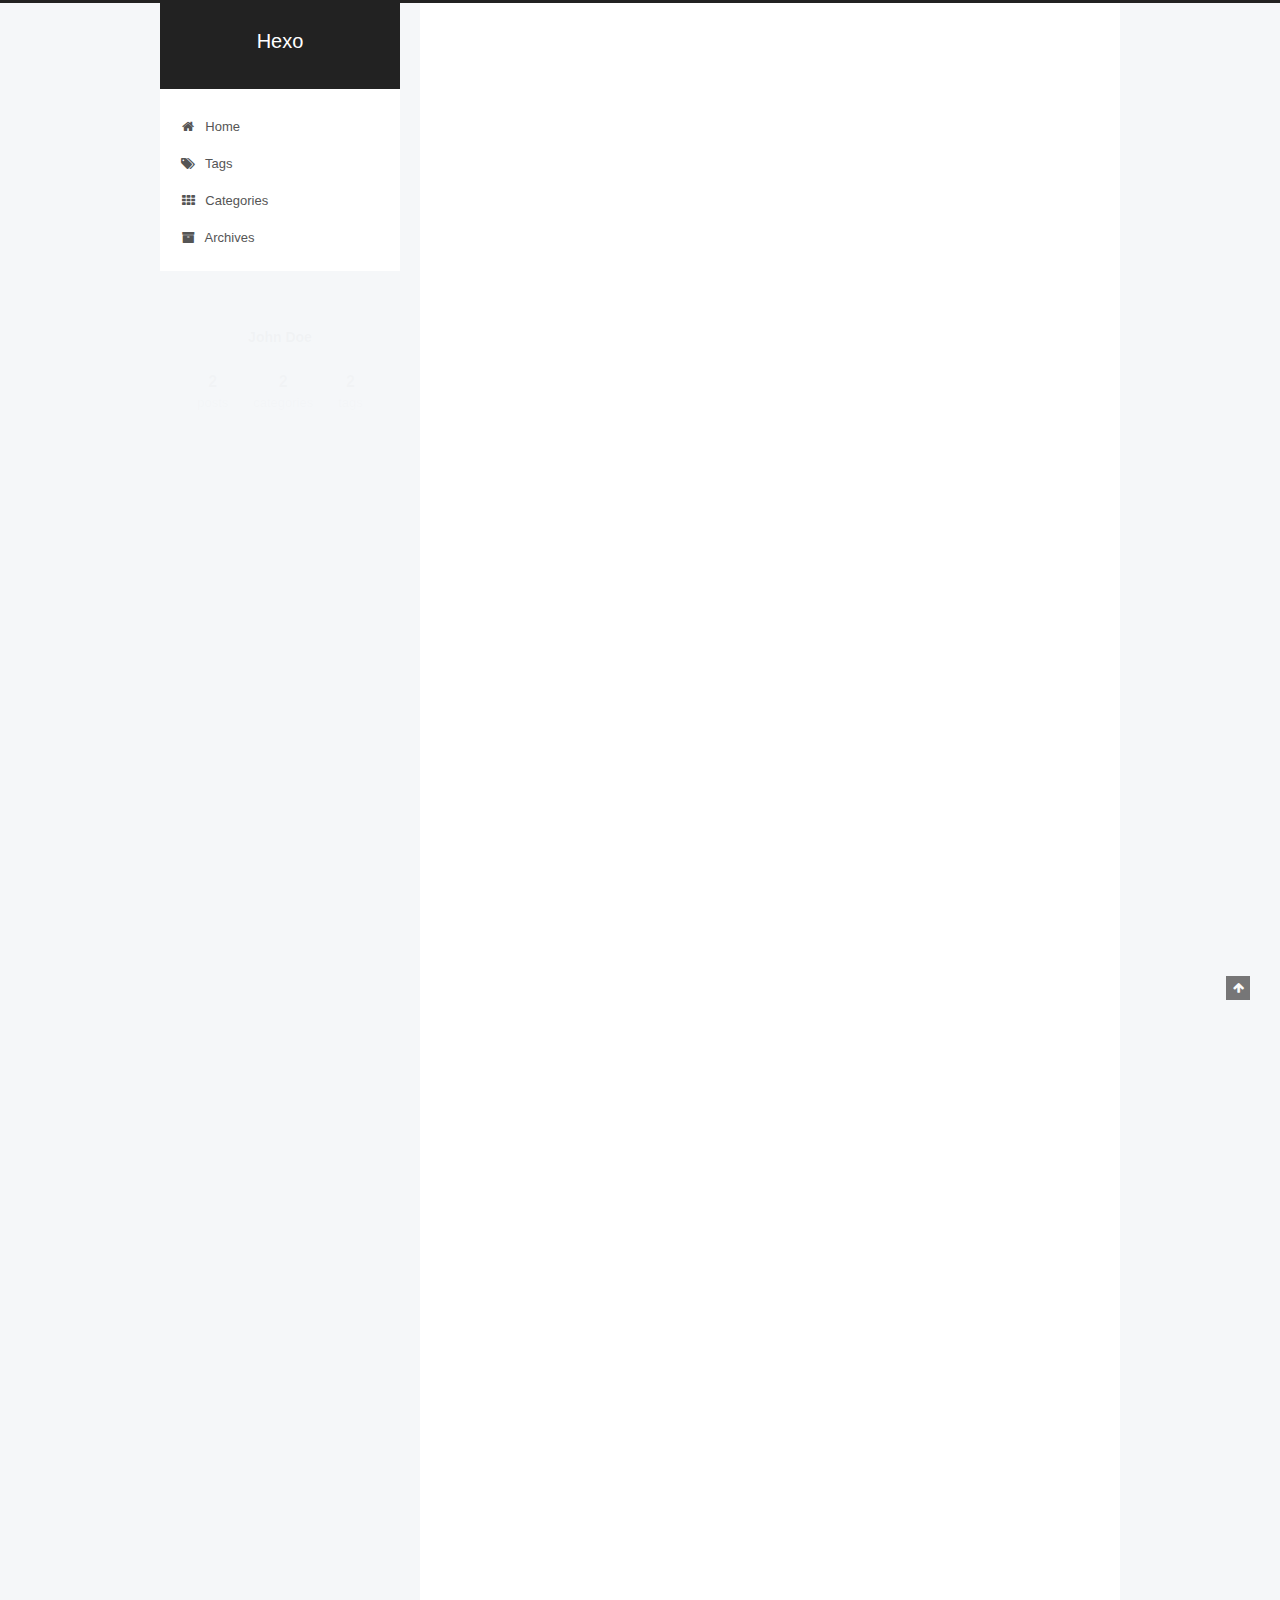
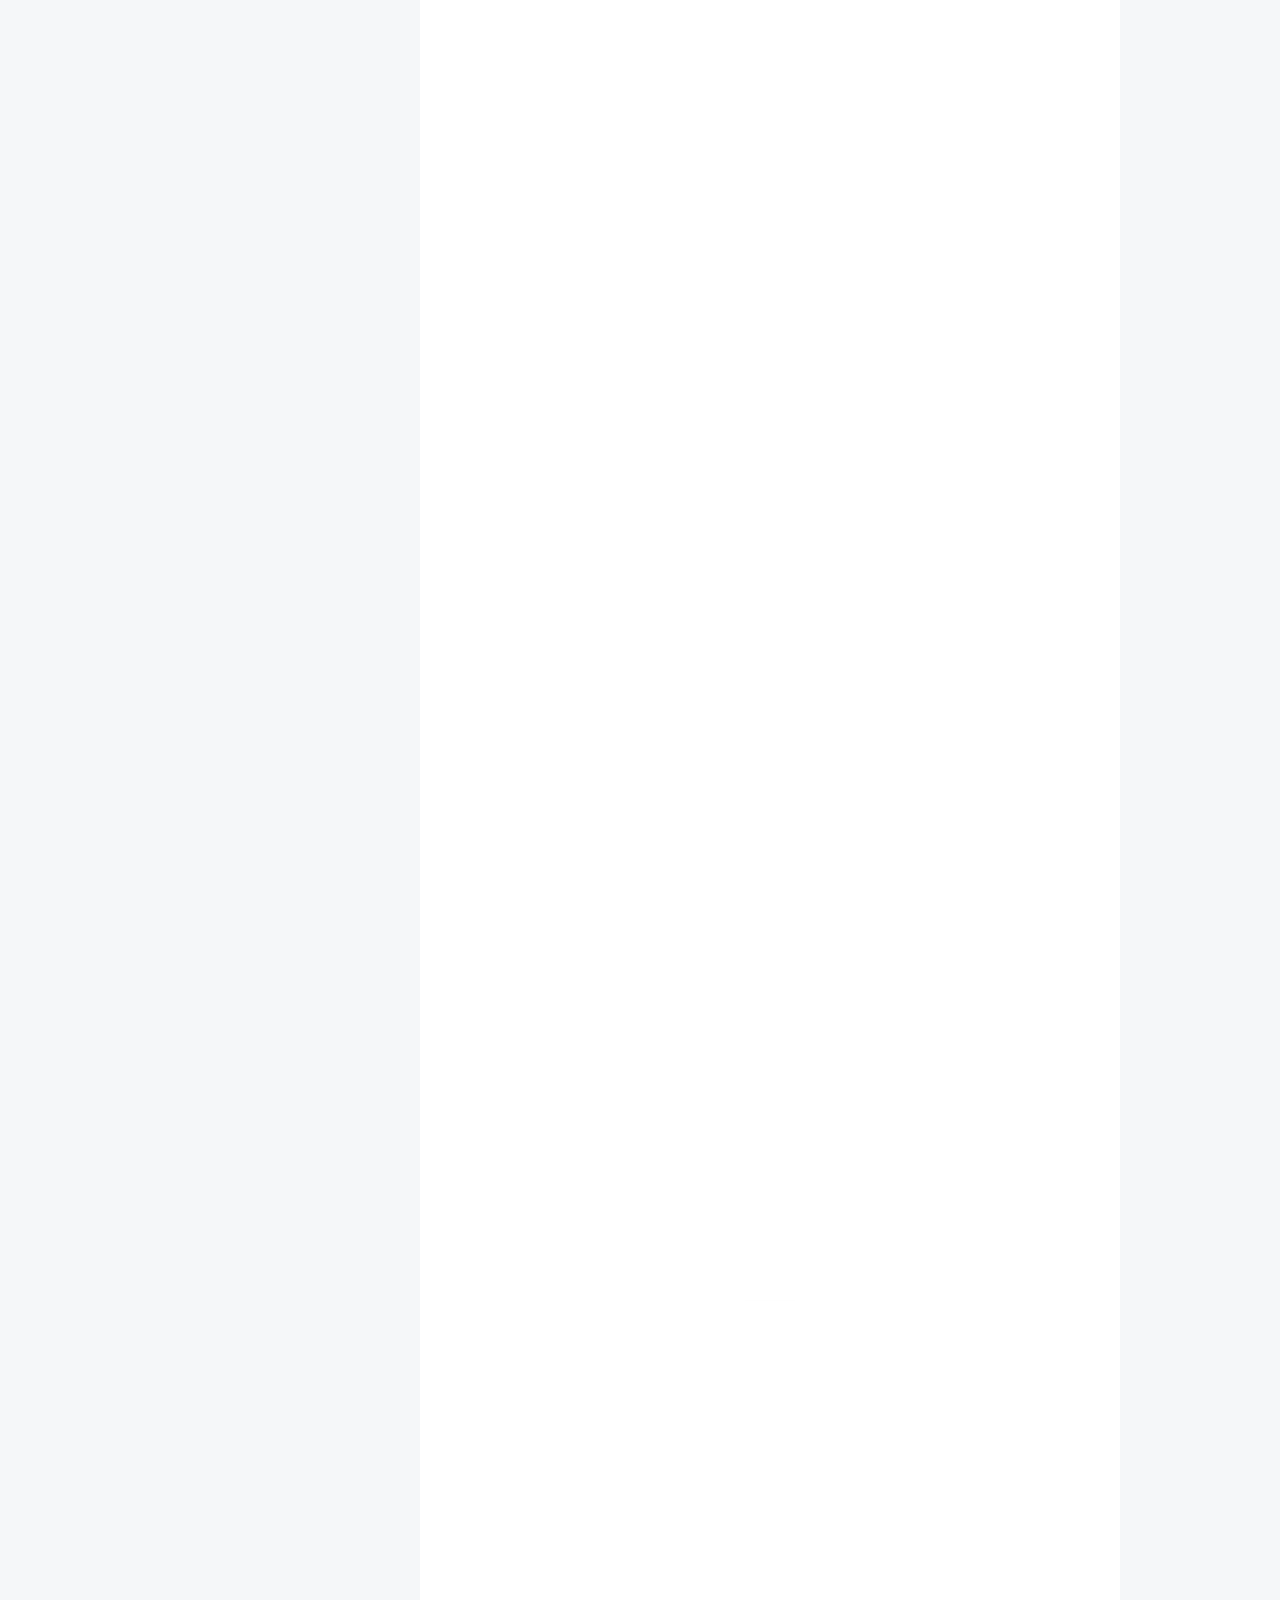
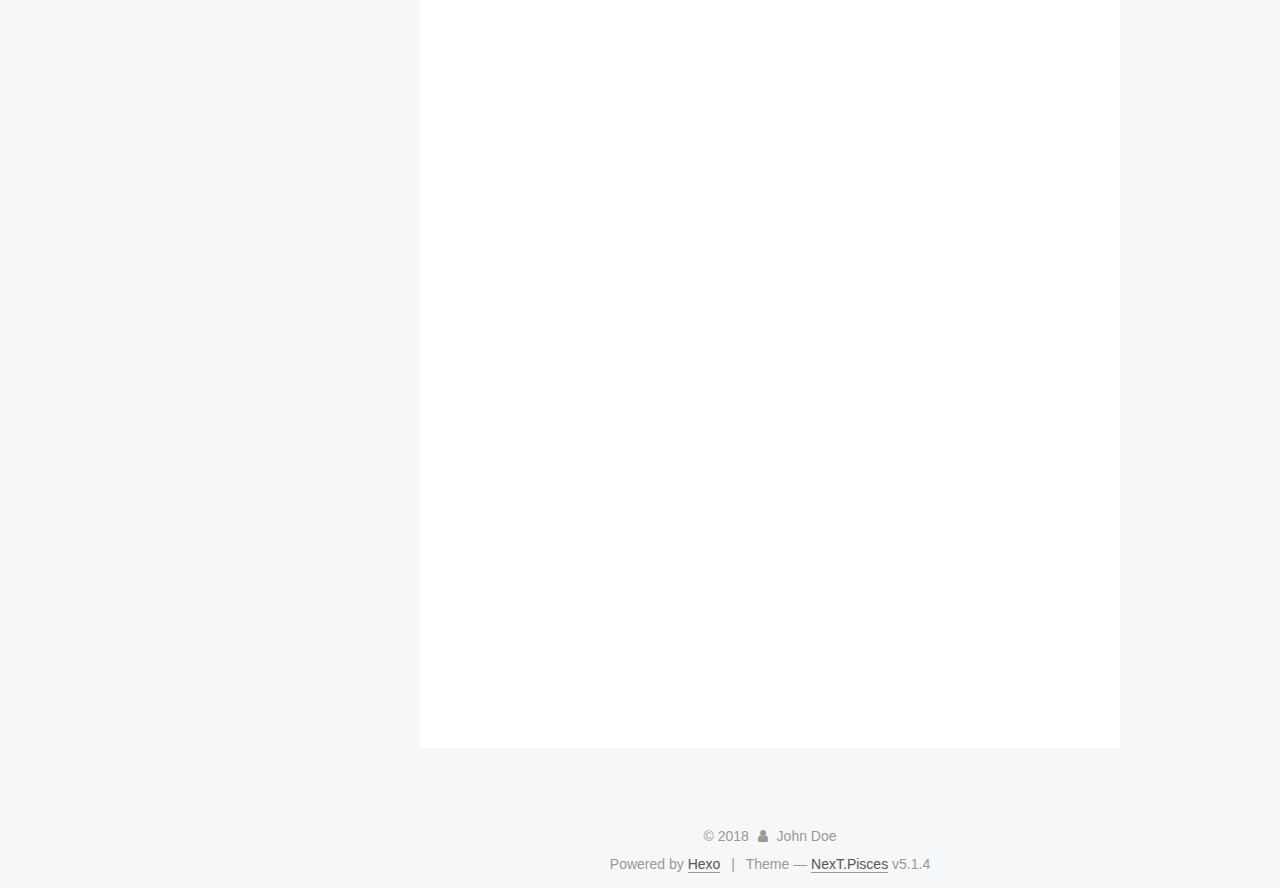
<file: index.html>
<!DOCTYPE html>



  


<html class="theme-next pisces use-motion" lang="">
<head>
  <meta charset="UTF-8"/>
<meta http-equiv="X-UA-Compatible" content="IE=edge" />
<meta name="viewport" content="width=device-width, initial-scale=1, maximum-scale=1"/>
<meta name="theme-color" content="#222">









<meta http-equiv="Cache-Control" content="no-transform" />
<meta http-equiv="Cache-Control" content="no-siteapp" />
















  
  
  <link href="/lib/fancybox/source/jquery.fancybox.css?v=2.1.5" rel="stylesheet" type="text/css" />







<link href="/lib/font-awesome/css/font-awesome.min.css?v=4.6.2" rel="stylesheet" type="text/css" />

<link href="/css/main.css?v=5.1.4" rel="stylesheet" type="text/css" />


  <link rel="apple-touch-icon" sizes="180x180" href="/images/apple-touch-icon-next.png?v=5.1.4">


  <link rel="icon" type="image/png" sizes="32x32" href="/images/favicon-32x32-next.png?v=5.1.4">


  <link rel="icon" type="image/png" sizes="16x16" href="/images/favicon-16x16-next.png?v=5.1.4">


  <link rel="mask-icon" href="/images/logo.svg?v=5.1.4" color="#222">





  <meta name="keywords" content="Hexo, NexT" />










<meta property="og:type" content="website">
<meta property="og:title" content="Hexo">
<meta property="og:url" content="http://yoursite.com/index.html">
<meta property="og:site_name" content="Hexo">
<meta property="og:locale" content="default">
<meta name="twitter:card" content="summary">
<meta name="twitter:title" content="Hexo">



<script type="text/javascript" id="hexo.configurations">
  var NexT = window.NexT || {};
  var CONFIG = {
    root: '/',
    scheme: 'Pisces',
    version: '5.1.4',
    sidebar: {"position":"hide","display":"post","offset":12,"b2t":false,"scrollpercent":false,"onmobile":false},
    fancybox: true,
    tabs: true,
    motion: {"enable":true,"async":false,"transition":{"post_block":"fadeIn","post_header":"slideDownIn","post_body":"slideDownIn","coll_header":"slideLeftIn","sidebar":"slideUpIn"}},
    duoshuo: {
      userId: '0',
      author: 'Author'
    },
    algolia: {
      applicationID: '',
      apiKey: '',
      indexName: '',
      hits: {"per_page":10},
      labels: {"input_placeholder":"Search for Posts","hits_empty":"We didn't find any results for the search: ${query}","hits_stats":"${hits} results found in ${time} ms"}
    }
  };
</script>



  <link rel="canonical" href="http://yoursite.com/"/>





  <title>Hexo</title>
  








</head>

<body itemscope itemtype="http://schema.org/WebPage" lang="default">

  
  
    
  

  <div class="container sidebar-position-hide 
  page-home">
    <div class="headband"></div>

    <header id="header" class="header" itemscope itemtype="http://schema.org/WPHeader">
      <div class="header-inner"><div class="site-brand-wrapper">
  <div class="site-meta ">
    

    <div class="custom-logo-site-title">
      <a href="/"  class="brand" rel="start">
        <span class="logo-line-before"><i></i></span>
        <span class="site-title">Hexo</span>
        <span class="logo-line-after"><i></i></span>
      </a>
    </div>
      
        <p class="site-subtitle"></p>
      
  </div>

  <div class="site-nav-toggle">
    <button>
      <span class="btn-bar"></span>
      <span class="btn-bar"></span>
      <span class="btn-bar"></span>
    </button>
  </div>
</div>

<nav class="site-nav">
  

  
    <ul id="menu" class="menu">
      
        
        <li class="menu-item menu-item-home">
          <a href="/" rel="section">
            
              <i class="menu-item-icon fa fa-fw fa-home"></i> <br />
            
            Home
          </a>
        </li>
      
        
        <li class="menu-item menu-item-tags">
          <a href="/tags/" rel="section">
            
              <i class="menu-item-icon fa fa-fw fa-tags"></i> <br />
            
            Tags
          </a>
        </li>
      
        
        <li class="menu-item menu-item-categories">
          <a href="/categories/" rel="section">
            
              <i class="menu-item-icon fa fa-fw fa-th"></i> <br />
            
            Categories
          </a>
        </li>
      
        
        <li class="menu-item menu-item-archives">
          <a href="/archives/" rel="section">
            
              <i class="menu-item-icon fa fa-fw fa-archive"></i> <br />
            
            Archives
          </a>
        </li>
      

      
    </ul>
  

  
</nav>



 </div>
    </header>

    <main id="main" class="main">
      <div class="main-inner">
        <div class="content-wrap">
          <div id="content" class="content">
            
  <section id="posts" class="posts-expand">
    
      

  

  
  
  

  <article class="post post-type-normal" itemscope itemtype="http://schema.org/Article">
  
  
  
  <div class="post-block">
    <link itemprop="mainEntityOfPage" href="http://yoursite.com/2018/04/04/JDK-数值类型的对象缓存/">

    <span hidden itemprop="author" itemscope itemtype="http://schema.org/Person">
      <meta itemprop="name" content="John Doe">
      <meta itemprop="description" content="">
      <meta itemprop="image" content="/images/avatar.gif">
    </span>

    <span hidden itemprop="publisher" itemscope itemtype="http://schema.org/Organization">
      <meta itemprop="name" content="Hexo">
    </span>

    
      <header class="post-header">

        
        
          <h1 class="post-title" itemprop="name headline">
                
                <a class="post-title-link" href="/2018/04/04/JDK-数值类型的对象缓存/" itemprop="url">JDK--数值类型的对象缓存</a></h1>
        

        <div class="post-meta">
          <span class="post-time">
            
              <span class="post-meta-item-icon">
                <i class="fa fa-calendar-o"></i>
              </span>
              
                <span class="post-meta-item-text">Posted on</span>
              
              <time title="Post created" itemprop="dateCreated datePublished" datetime="2018-04-04T15:20:00+08:00">
                2018-04-04
              </time>
            

            

            
          </span>

          
            <span class="post-category" >
            
              <span class="post-meta-divider">|</span>
            
              <span class="post-meta-item-icon">
                <i class="fa fa-folder-o"></i>
              </span>
              
                <span class="post-meta-item-text">In</span>
              
              
                <span itemprop="about" itemscope itemtype="http://schema.org/Thing">
                  <a href="/categories/JDK/" itemprop="url" rel="index">
                    <span itemprop="name">JDK</span>
                  </a>
                </span>

                
                
              
            </span>
          

          
            
              <span class="post-comments-count">
                <span class="post-meta-divider">|</span>
                <span class="post-meta-item-icon">
                  <i class="fa fa-comment-o"></i>
                </span>
                <a href="/2018/04/04/JDK-数值类型的对象缓存/#comments" itemprop="discussionUrl">
                  <span class="post-comments-count disqus-comment-count"
                        data-disqus-identifier="2018/04/04/JDK-数值类型的对象缓存/" itemprop="commentCount"></span>
                </a>
              </span>
            
          

          
          

          

          

          

        </div>
      </header>
    

    
    
    
    <div class="post-body" itemprop="articleBody">

      
      

      
        
          
            <p>工作中，我碰见过几次直接使用 <code>=</code> 来比较 Integer、Long 类型变量的代码，这显然是不对的，因为 <code>=</code> 比较的是对象的引用。但有时候在这种错误下，编写代码的人还是跑通了他们的测试，这是为什么呢？</p>
<h3 id="数值类型的缓存"><a href="#数值类型的缓存" class="headerlink" title="数值类型的缓存"></a>数值类型的缓存</h3><p>编写以下代码：<br><figure class="highlight java"><table><tr><td class="gutter"><pre><span class="line">1</span><br><span class="line">2</span><br><span class="line">3</span><br><span class="line">4</span><br><span class="line">5</span><br></pre></td><td class="code"><pre><span class="line"><span class="keyword">public</span> <span class="class"><span class="keyword">class</span> <span class="title">Test</span> </span>&#123;</span><br><span class="line">    <span class="function"><span class="keyword">public</span> <span class="keyword">void</span> <span class="title">foo</span><span class="params">()</span> </span>&#123;</span><br><span class="line">        Integer i = <span class="number">10</span>;</span><br><span class="line">    &#125;</span><br><span class="line">&#125;</span><br></pre></td></tr></table></figure></p>
<p>使用 <code>javac Test.java</code> 将其编译为class文件，然后再使用 <code>javap -v Test.class</code> 就可以看到源文件被编译为字节码后的样子，以下是 foo 方法的字节码表示：<br><figure class="highlight java"><table><tr><td class="gutter"><pre><span class="line">1</span><br><span class="line">2</span><br><span class="line">3</span><br><span class="line">4</span><br><span class="line">5</span><br><span class="line">6</span><br><span class="line">7</span><br><span class="line">8</span><br><span class="line">9</span><br><span class="line">10</span><br><span class="line">11</span><br><span class="line">12</span><br></pre></td><td class="code"><pre><span class="line"><span class="function"><span class="keyword">public</span> <span class="keyword">void</span> <span class="title">foo</span><span class="params">()</span></span>;</span><br><span class="line">    descriptor: ()V</span><br><span class="line">    flags: ACC_PUBLIC</span><br><span class="line">    Code:</span><br><span class="line">      stack=<span class="number">1</span>, locals=<span class="number">2</span>, args_size=<span class="number">1</span></span><br><span class="line">         <span class="number">0</span>: bipush        <span class="number">10</span></span><br><span class="line">         2: invokestatic  #2   // Method java/lang/Integer.valueOf:(I)Ljava/lang/Integer;</span><br><span class="line">         <span class="number">5</span>: astore_1</span><br><span class="line">         <span class="number">6</span>: <span class="keyword">return</span></span><br><span class="line">      LineNumberTable:</span><br><span class="line">        line <span class="number">4</span>: <span class="number">0</span></span><br><span class="line">        line <span class="number">5</span>: <span class="number">6</span></span><br></pre></td></tr></table></figure></p>
<p>这段代码表明，<code>Integer i = 10</code> 的字节码是调用了 Integer 的静态方法<code>Integer.valueOf(int i)</code>，等价于 <code>Integer i = Integer.valueOf(10)</code>，看看这个静态方法的实现：<br><figure class="highlight java"><table><tr><td class="gutter"><pre><span class="line">1</span><br><span class="line">2</span><br><span class="line">3</span><br><span class="line">4</span><br><span class="line">5</span><br><span class="line">6</span><br><span class="line">7</span><br></pre></td><td class="code"><pre><span class="line"><span class="function"><span class="keyword">public</span> <span class="keyword">static</span> Integer <span class="title">valueOf</span><span class="params">(<span class="keyword">int</span> i)</span> </span>&#123;</span><br><span class="line">    <span class="keyword">assert</span> IntegerCache.high &gt;= <span class="number">127</span>;</span><br><span class="line">    <span class="keyword">if</span> (i &gt;= IntegerCache.low &amp;&amp; i &lt;= IntegerCache.high) &#123;</span><br><span class="line">    	<span class="keyword">return</span> IntegerCache.cache[i + (-IntegerCache.low)];</span><br><span class="line">    &#125;</span><br><span class="line">    <span class="keyword">return</span> <span class="keyword">new</span> Integer(i);</span><br><span class="line">&#125;</span><br></pre></td></tr></table></figure></p>
<p>Java 首先会根据条件从一个叫 <code>IntegerCache</code> 的缓存里获取对象，如果不存在，则再生成新的对象。该缓存是 Integer 的一个静态内部类，其实现如下：<br><figure class="highlight java"><table><tr><td class="gutter"><pre><span class="line">1</span><br><span class="line">2</span><br><span class="line">3</span><br><span class="line">4</span><br><span class="line">5</span><br><span class="line">6</span><br><span class="line">7</span><br><span class="line">8</span><br><span class="line">9</span><br><span class="line">10</span><br><span class="line">11</span><br><span class="line">12</span><br><span class="line">13</span><br><span class="line">14</span><br><span class="line">15</span><br><span class="line">16</span><br><span class="line">17</span><br><span class="line">18</span><br><span class="line">19</span><br><span class="line">20</span><br><span class="line">21</span><br><span class="line">22</span><br><span class="line">23</span><br><span class="line">24</span><br><span class="line">25</span><br><span class="line">26</span><br></pre></td><td class="code"><pre><span class="line"><span class="keyword">private</span> <span class="keyword">static</span> <span class="class"><span class="keyword">class</span> <span class="title">IntegerCache</span> </span>&#123;</span><br><span class="line">    <span class="keyword">static</span> <span class="keyword">final</span> <span class="keyword">int</span> low = -<span class="number">128</span>;</span><br><span class="line">    <span class="keyword">static</span> <span class="keyword">final</span> <span class="keyword">int</span> high;</span><br><span class="line">    <span class="keyword">static</span> <span class="keyword">final</span> Integer cache[];</span><br><span class="line"></span><br><span class="line">    <span class="keyword">static</span> &#123;</span><br><span class="line">        <span class="comment">// high value may be configured by property</span></span><br><span class="line">        <span class="keyword">int</span> h = <span class="number">127</span>;</span><br><span class="line">        String integerCacheHighPropValue =</span><br><span class="line">            sun.misc.VM.getSavedProperty(<span class="string">"java.lang.Integer.IntegerCache.high"</span>);</span><br><span class="line">        <span class="keyword">if</span> (integerCacheHighPropValue != <span class="keyword">null</span>) &#123;</span><br><span class="line">            <span class="keyword">int</span> i = parseInt(integerCacheHighPropValue);</span><br><span class="line">            i = Math.max(i, <span class="number">127</span>);</span><br><span class="line">            <span class="comment">// Maximum array size is Integer.MAX_VALUE</span></span><br><span class="line">            h = Math.min(i, Integer.MAX_VALUE - (-low) -<span class="number">1</span>);</span><br><span class="line">        &#125;</span><br><span class="line">        high = h;</span><br><span class="line"></span><br><span class="line">        cache = <span class="keyword">new</span> Integer[(high - low) + <span class="number">1</span>];</span><br><span class="line">        <span class="keyword">int</span> j = low;</span><br><span class="line">        <span class="keyword">for</span>(<span class="keyword">int</span> k = <span class="number">0</span>; k &lt; cache.length; k++)</span><br><span class="line">            cache[k] = <span class="keyword">new</span> Integer(j++);</span><br><span class="line">    &#125;</span><br><span class="line"></span><br><span class="line">    <span class="function"><span class="keyword">private</span> <span class="title">IntegerCache</span><span class="params">()</span> </span>&#123;&#125;</span><br><span class="line">&#125;</span><br></pre></td></tr></table></figure></p>
<p>缓存的实现说明了：</p>
<ul>
<li>Java 默认缓存了 -128 至 127 之间的 Integer 对象</li>
<li>该缓存是可以通过 JVM 参数来配置的<br>Integer 类型其他重载的方法如 <code>Integer.valueOf(String s)</code>, <code>Integer.valueOf(String s, int radix)</code>等最终仍然是调用了 <code>Integer.valueOf(int i)</code> 方法，因此也会尝试使用缓存的对象。</li>
</ul>
<p>Java 中有对象缓存的数值类型总共有以下几种：</p>
<table>
<thead>
<tr>
<th></th>
<th>默认范围</th>
<th>可否自定义范围</th>
</tr>
</thead>
<tbody>
<tr>
<td>Long</td>
<td>-128 ～ 127</td>
<td>不可以</td>
</tr>
<tr>
<td>Integer</td>
<td>-128 ～ 127</td>
<td>可以</td>
</tr>
<tr>
<td>Short</td>
<td>-128 ～ 127</td>
<td>不可以</td>
</tr>
<tr>
<td>Byte</td>
<td>-128 ～ 127</td>
<td>不可以</td>
</tr>
</tbody>
</table>
<p>Byte 类型的取值范围为 -128 ～ 127 ，显然，其缓存覆盖了全部的取值范围。</p>
<p>编程中，-128 ～ 127 范围内的数值被很频繁地使用，Java 提供该范围内的对象缓存，在时间和空间上都能提高对象分配效率。</p>
<hr>
<h3 id="使用-比较仍然跑通了测试？"><a href="#使用-比较仍然跑通了测试？" class="headerlink" title="使用 = 比较仍然跑通了测试？"></a>使用 <code>=</code> 比较仍然跑通了测试？</h3><p>工作中见过使用 <code>=</code> 来比较数值包装类型对象，并且有时候测试的时候没有发现 Bug，这是为什么呢？</p>
<p>这主要归结于常见的测试习惯。</p>
<p>测试的时候，大家很容易使用1、2、3 或者 100、123 这样简单的随手敲出来的数值来进行测试，而这种数值，都是数值对象缓存所能覆盖到的，<code>=</code> 比较的时候，两个对象引用的都是同一个缓存的对象，比较结果自然也是相等的，因此测试时潜在的 Bug 就被隐藏了，而到了生产环境就有可能出现问题。</p>

          
        
      
    </div>
    
    
    

    

    

    

    <footer class="post-footer">
      

      

      

      
      
        <div class="post-eof"></div>
      
    </footer>
  </div>
  
  
  
  </article>


    
      

  

  
  
  

  <article class="post post-type-normal" itemscope itemtype="http://schema.org/Article">
  
  
  
  <div class="post-block">
    <link itemprop="mainEntityOfPage" href="http://yoursite.com/2018/04/02/hello-world/">

    <span hidden itemprop="author" itemscope itemtype="http://schema.org/Person">
      <meta itemprop="name" content="John Doe">
      <meta itemprop="description" content="">
      <meta itemprop="image" content="/images/avatar.gif">
    </span>

    <span hidden itemprop="publisher" itemscope itemtype="http://schema.org/Organization">
      <meta itemprop="name" content="Hexo">
    </span>

    
      <header class="post-header">

        
        
          <h1 class="post-title" itemprop="name headline">
                
                <a class="post-title-link" href="/2018/04/02/hello-world/" itemprop="url">Hello World</a></h1>
        

        <div class="post-meta">
          <span class="post-time">
            
              <span class="post-meta-item-icon">
                <i class="fa fa-calendar-o"></i>
              </span>
              
                <span class="post-meta-item-text">Posted on</span>
              
              <time title="Post created" itemprop="dateCreated datePublished" datetime="2018-04-02T15:09:00+08:00">
                2018-04-02
              </time>
            

            

            
          </span>

          
            <span class="post-category" >
            
              <span class="post-meta-divider">|</span>
            
              <span class="post-meta-item-icon">
                <i class="fa fa-folder-o"></i>
              </span>
              
                <span class="post-meta-item-text">In</span>
              
              
                <span itemprop="about" itemscope itemtype="http://schema.org/Thing">
                  <a href="/categories/test/" itemprop="url" rel="index">
                    <span itemprop="name">test</span>
                  </a>
                </span>

                
                
              
            </span>
          

          
            
              <span class="post-comments-count">
                <span class="post-meta-divider">|</span>
                <span class="post-meta-item-icon">
                  <i class="fa fa-comment-o"></i>
                </span>
                <a href="/2018/04/02/hello-world/#comments" itemprop="discussionUrl">
                  <span class="post-comments-count disqus-comment-count"
                        data-disqus-identifier="2018/04/02/hello-world/" itemprop="commentCount"></span>
                </a>
              </span>
            
          

          
          

          

          

          

        </div>
      </header>
    

    
    
    
    <div class="post-body" itemprop="articleBody">

      
      

      
        
          
            <p>Welcome to <a href="https://hexo.io/" target="_blank" rel="noopener">Hexo</a>! This is your very first post. Check <a href="https://hexo.io/docs/" target="_blank" rel="noopener">documentation</a> for more info. If you get any problems when using Hexo, you can find the answer in <a href="https://hexo.io/docs/troubleshooting.html" target="_blank" rel="noopener">troubleshooting</a> or you can ask me on <a href="https://github.com/hexojs/hexo/issues" target="_blank" rel="noopener">GitHub</a>.</p>
<h2 id="Quick-Start"><a href="#Quick-Start" class="headerlink" title="Quick Start"></a>Quick Start</h2><h3 id="Create-a-new-post"><a href="#Create-a-new-post" class="headerlink" title="Create a new post"></a>Create a new post</h3><figure class="highlight bash"><table><tr><td class="gutter"><pre><span class="line">1</span><br></pre></td><td class="code"><pre><span class="line">$ hexo new <span class="string">"My New Post"</span></span><br></pre></td></tr></table></figure>
<p>More info: <a href="https://hexo.io/docs/writing.html" target="_blank" rel="noopener">Writing</a></p>
<h3 id="Run-server"><a href="#Run-server" class="headerlink" title="Run server"></a>Run server</h3><figure class="highlight bash"><table><tr><td class="gutter"><pre><span class="line">1</span><br></pre></td><td class="code"><pre><span class="line">$ hexo server</span><br></pre></td></tr></table></figure>
<p>More info: <a href="https://hexo.io/docs/server.html" target="_blank" rel="noopener">Server</a></p>
<h3 id="Generate-static-files"><a href="#Generate-static-files" class="headerlink" title="Generate static files"></a>Generate static files</h3><figure class="highlight bash"><table><tr><td class="gutter"><pre><span class="line">1</span><br></pre></td><td class="code"><pre><span class="line">$ hexo generate</span><br></pre></td></tr></table></figure>
<p>More info: <a href="https://hexo.io/docs/generating.html" target="_blank" rel="noopener">Generating</a></p>
<h3 id="Deploy-to-remote-sites"><a href="#Deploy-to-remote-sites" class="headerlink" title="Deploy to remote sites"></a>Deploy to remote sites</h3><figure class="highlight bash"><table><tr><td class="gutter"><pre><span class="line">1</span><br></pre></td><td class="code"><pre><span class="line">$ hexo deploy</span><br></pre></td></tr></table></figure>
<p>More info: <a href="https://hexo.io/docs/deployment.html" target="_blank" rel="noopener">Deployment</a></p>

          
        
      
    </div>
    
    
    

    

    

    

    <footer class="post-footer">
      

      

      

      
      
        <div class="post-eof"></div>
      
    </footer>
  </div>
  
  
  
  </article>


    
  </section>

  


          </div>
          


          

        </div>
        
          
  
  <div class="sidebar-toggle">
    <div class="sidebar-toggle-line-wrap">
      <span class="sidebar-toggle-line sidebar-toggle-line-first"></span>
      <span class="sidebar-toggle-line sidebar-toggle-line-middle"></span>
      <span class="sidebar-toggle-line sidebar-toggle-line-last"></span>
    </div>
  </div>

  <aside id="sidebar" class="sidebar">
    
    <div class="sidebar-inner">

      

      

      <section class="site-overview-wrap sidebar-panel sidebar-panel-active">
        <div class="site-overview">
          <div class="site-author motion-element" itemprop="author" itemscope itemtype="http://schema.org/Person">
            
              <p class="site-author-name" itemprop="name">John Doe</p>
              <p class="site-description motion-element" itemprop="description"></p>
          </div>

          <nav class="site-state motion-element">

            
              <div class="site-state-item site-state-posts">
              
                <a href="/archives/">
              
                  <span class="site-state-item-count">2</span>
                  <span class="site-state-item-name">posts</span>
                </a>
              </div>
            

            
              
              
              <div class="site-state-item site-state-categories">
                
                  <span class="site-state-item-count">2</span>
                  <span class="site-state-item-name">categories</span>
                
              </div>
            

            
              
              
              <div class="site-state-item site-state-tags">
                
                  <span class="site-state-item-count">2</span>
                  <span class="site-state-item-name">tags</span>
                
              </div>
            

          </nav>

          

          

          
          

          
          

          

        </div>
      </section>

      

      

    </div>
  </aside>


        
      </div>
    </main>

    <footer id="footer" class="footer">
      <div class="footer-inner">
        <div class="copyright">&copy; <span itemprop="copyrightYear">2018</span>
  <span class="with-love">
    <i class="fa fa-user"></i>
  </span>
  <span class="author" itemprop="copyrightHolder">John Doe</span>

  
</div>


  <div class="powered-by">Powered by <a class="theme-link" target="_blank" href="https://hexo.io">Hexo</a></div>



  <span class="post-meta-divider">|</span>



  <div class="theme-info">Theme &mdash; <a class="theme-link" target="_blank" href="https://github.com/iissnan/hexo-theme-next">NexT.Pisces</a> v5.1.4</div>




        







        
      </div>
    </footer>

    
      <div class="back-to-top">
        <i class="fa fa-arrow-up"></i>
        
      </div>
    

    

  </div>

  

<script type="text/javascript">
  if (Object.prototype.toString.call(window.Promise) !== '[object Function]') {
    window.Promise = null;
  }
</script>









  












  
  
    <script type="text/javascript" src="/lib/jquery/index.js?v=2.1.3"></script>
  

  
  
    <script type="text/javascript" src="/lib/fastclick/lib/fastclick.min.js?v=1.0.6"></script>
  

  
  
    <script type="text/javascript" src="/lib/jquery_lazyload/jquery.lazyload.js?v=1.9.7"></script>
  

  
  
    <script type="text/javascript" src="/lib/velocity/velocity.min.js?v=1.2.1"></script>
  

  
  
    <script type="text/javascript" src="/lib/velocity/velocity.ui.min.js?v=1.2.1"></script>
  

  
  
    <script type="text/javascript" src="/lib/fancybox/source/jquery.fancybox.pack.js?v=2.1.5"></script>
  


  


  <script type="text/javascript" src="/js/src/utils.js?v=5.1.4"></script>

  <script type="text/javascript" src="/js/src/motion.js?v=5.1.4"></script>



  
  


  <script type="text/javascript" src="/js/src/affix.js?v=5.1.4"></script>

  <script type="text/javascript" src="/js/src/schemes/pisces.js?v=5.1.4"></script>



  

  


  <script type="text/javascript" src="/js/src/bootstrap.js?v=5.1.4"></script>



  


  

    
      <script id="dsq-count-scr" src="https://coocol.disqus.com/count.js" async></script>
    

    

  




	





  









<!-- LOCAL: You can save these files to your site and update links -->
    
        
        <link rel="stylesheet" href="https://imsun.github.io/gitment/style/default.css">
        <script src="https://imsun.github.io/gitment/dist/gitment.browser.js"></script>
    
<!-- END LOCAL -->

    

    





  





  

  

  

  
  

  

  

  

</body>
</html>
</file>
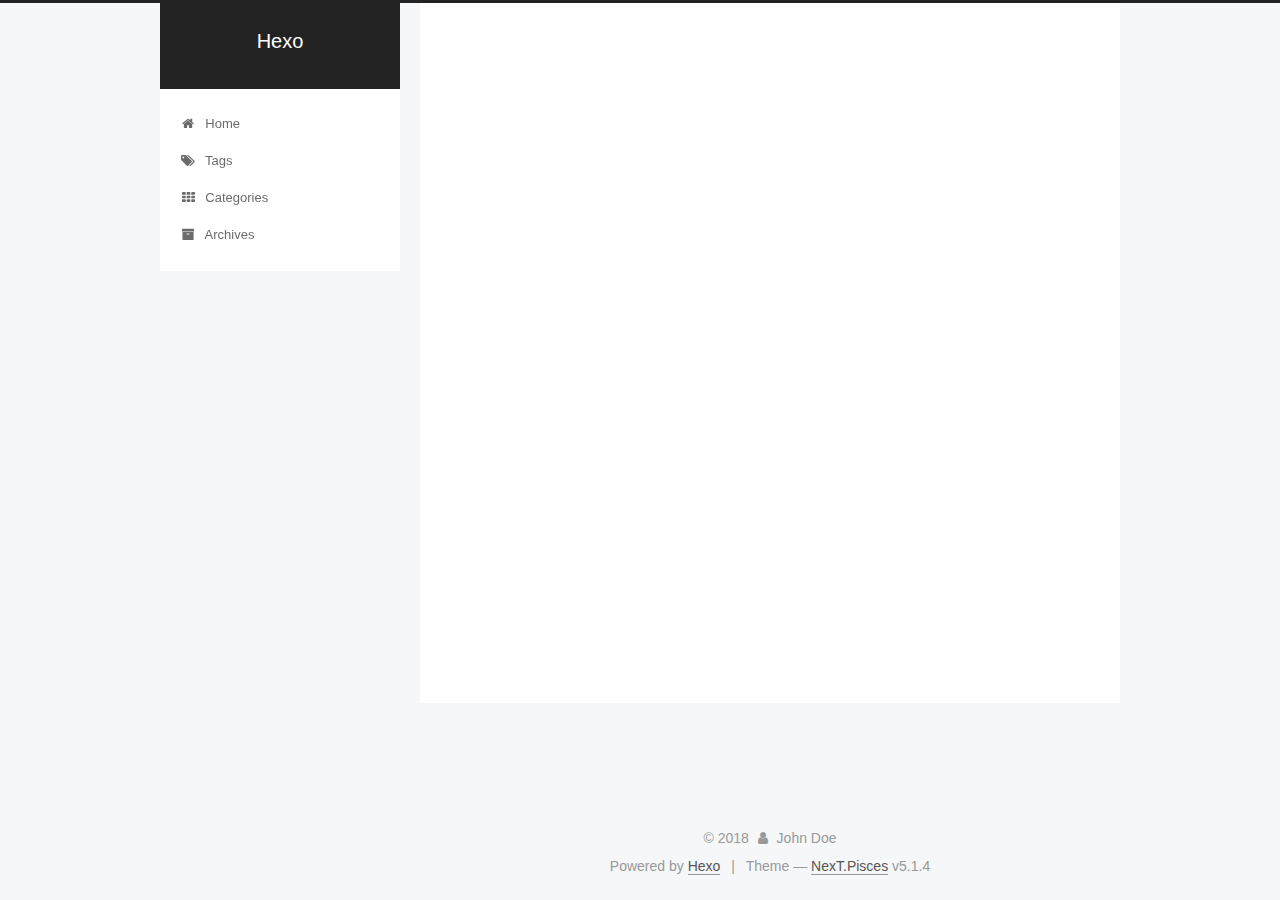
<file: archives/index.html>
<!DOCTYPE html>



  


<html class="theme-next pisces use-motion" lang="">
<head>
  <meta charset="UTF-8"/>
<meta http-equiv="X-UA-Compatible" content="IE=edge" />
<meta name="viewport" content="width=device-width, initial-scale=1, maximum-scale=1"/>
<meta name="theme-color" content="#222">









<meta http-equiv="Cache-Control" content="no-transform" />
<meta http-equiv="Cache-Control" content="no-siteapp" />
















  
  
  <link href="/lib/fancybox/source/jquery.fancybox.css?v=2.1.5" rel="stylesheet" type="text/css" />







<link href="/lib/font-awesome/css/font-awesome.min.css?v=4.6.2" rel="stylesheet" type="text/css" />

<link href="/css/main.css?v=5.1.4" rel="stylesheet" type="text/css" />


  <link rel="apple-touch-icon" sizes="180x180" href="/images/apple-touch-icon-next.png?v=5.1.4">


  <link rel="icon" type="image/png" sizes="32x32" href="/images/favicon-32x32-next.png?v=5.1.4">


  <link rel="icon" type="image/png" sizes="16x16" href="/images/favicon-16x16-next.png?v=5.1.4">


  <link rel="mask-icon" href="/images/logo.svg?v=5.1.4" color="#222">





  <meta name="keywords" content="Hexo, NexT" />










<meta property="og:type" content="website">
<meta property="og:title" content="Hexo">
<meta property="og:url" content="http://yoursite.com/archives/index.html">
<meta property="og:site_name" content="Hexo">
<meta property="og:locale" content="default">
<meta name="twitter:card" content="summary">
<meta name="twitter:title" content="Hexo">



<script type="text/javascript" id="hexo.configurations">
  var NexT = window.NexT || {};
  var CONFIG = {
    root: '/',
    scheme: 'Pisces',
    version: '5.1.4',
    sidebar: {"position":"hide","display":"post","offset":12,"b2t":false,"scrollpercent":false,"onmobile":false},
    fancybox: true,
    tabs: true,
    motion: {"enable":true,"async":false,"transition":{"post_block":"fadeIn","post_header":"slideDownIn","post_body":"slideDownIn","coll_header":"slideLeftIn","sidebar":"slideUpIn"}},
    duoshuo: {
      userId: '0',
      author: 'Author'
    },
    algolia: {
      applicationID: '',
      apiKey: '',
      indexName: '',
      hits: {"per_page":10},
      labels: {"input_placeholder":"Search for Posts","hits_empty":"We didn't find any results for the search: ${query}","hits_stats":"${hits} results found in ${time} ms"}
    }
  };
</script>



  <link rel="canonical" href="http://yoursite.com/archives/"/>





  <title>Archive | Hexo</title>
  








</head>

<body itemscope itemtype="http://schema.org/WebPage" lang="default">

  
  
    
  

  <div class="container sidebar-position-hide page-archive">
    <div class="headband"></div>

    <header id="header" class="header" itemscope itemtype="http://schema.org/WPHeader">
      <div class="header-inner"><div class="site-brand-wrapper">
  <div class="site-meta ">
    

    <div class="custom-logo-site-title">
      <a href="/"  class="brand" rel="start">
        <span class="logo-line-before"><i></i></span>
        <span class="site-title">Hexo</span>
        <span class="logo-line-after"><i></i></span>
      </a>
    </div>
      
        <p class="site-subtitle"></p>
      
  </div>

  <div class="site-nav-toggle">
    <button>
      <span class="btn-bar"></span>
      <span class="btn-bar"></span>
      <span class="btn-bar"></span>
    </button>
  </div>
</div>

<nav class="site-nav">
  

  
    <ul id="menu" class="menu">
      
        
        <li class="menu-item menu-item-home">
          <a href="/" rel="section">
            
              <i class="menu-item-icon fa fa-fw fa-home"></i> <br />
            
            Home
          </a>
        </li>
      
        
        <li class="menu-item menu-item-tags">
          <a href="/tags/" rel="section">
            
              <i class="menu-item-icon fa fa-fw fa-tags"></i> <br />
            
            Tags
          </a>
        </li>
      
        
        <li class="menu-item menu-item-categories">
          <a href="/categories/" rel="section">
            
              <i class="menu-item-icon fa fa-fw fa-th"></i> <br />
            
            Categories
          </a>
        </li>
      
        
        <li class="menu-item menu-item-archives">
          <a href="/archives/" rel="section">
            
              <i class="menu-item-icon fa fa-fw fa-archive"></i> <br />
            
            Archives
          </a>
        </li>
      

      
    </ul>
  

  
</nav>



 </div>
    </header>

    <main id="main" class="main">
      <div class="main-inner">
        <div class="content-wrap">
          <div id="content" class="content">
            

  
  
  
  <div class="post-block archive">
    <div id="posts" class="posts-collapse">
      <span class="archive-move-on"></span>

      <span class="archive-page-counter">
        
        
        
          
        
        Um..! 2 posts in total. Keep on posting.
      </span>

      

        
        
        

        
          
          <div class="collection-title">
            <h1 class="archive-year" id="archive-year-2018">2018</h1>
          </div>
        
        

        

  <article class="post post-type-normal" itemscope itemtype="http://schema.org/Article">
    <header class="post-header">

      <h2 class="post-title">
        
            <a class="post-title-link" href="/2018/04/04/JDK-数值类型的对象缓存/" itemprop="url">
              
                <span itemprop="name">JDK--数值类型的对象缓存</span>
              
            </a>
        
      </h2>

      <div class="post-meta">
        <time class="post-time" itemprop="dateCreated"
              datetime="2018-04-04T15:20:00+08:00"
              content="2018-04-04" >
          04-04
        </time>
      </div>

    </header>
  </article>



      

        
        
        

        
        

        

  <article class="post post-type-normal" itemscope itemtype="http://schema.org/Article">
    <header class="post-header">

      <h2 class="post-title">
        
            <a class="post-title-link" href="/2018/04/02/hello-world/" itemprop="url">
              
                <span itemprop="name">Hello World</span>
              
            </a>
        
      </h2>

      <div class="post-meta">
        <time class="post-time" itemprop="dateCreated"
              datetime="2018-04-02T15:09:00+08:00"
              content="2018-04-02" >
          04-02
        </time>
      </div>

    </header>
  </article>



      

    </div>
  </div>
  
  
  

  



          </div>
          


          

        </div>
        
          
  
  <div class="sidebar-toggle">
    <div class="sidebar-toggle-line-wrap">
      <span class="sidebar-toggle-line sidebar-toggle-line-first"></span>
      <span class="sidebar-toggle-line sidebar-toggle-line-middle"></span>
      <span class="sidebar-toggle-line sidebar-toggle-line-last"></span>
    </div>
  </div>

  <aside id="sidebar" class="sidebar">
    
    <div class="sidebar-inner">

      

      

      <section class="site-overview-wrap sidebar-panel sidebar-panel-active">
        <div class="site-overview">
          <div class="site-author motion-element" itemprop="author" itemscope itemtype="http://schema.org/Person">
            
              <p class="site-author-name" itemprop="name">John Doe</p>
              <p class="site-description motion-element" itemprop="description"></p>
          </div>

          <nav class="site-state motion-element">

            
              <div class="site-state-item site-state-posts">
              
                <a href="/archives/">
              
                  <span class="site-state-item-count">2</span>
                  <span class="site-state-item-name">posts</span>
                </a>
              </div>
            

            
              
              
              <div class="site-state-item site-state-categories">
                
                  <span class="site-state-item-count">2</span>
                  <span class="site-state-item-name">categories</span>
                
              </div>
            

            
              
              
              <div class="site-state-item site-state-tags">
                
                  <span class="site-state-item-count">2</span>
                  <span class="site-state-item-name">tags</span>
                
              </div>
            

          </nav>

          

          

          
          

          
          

          

        </div>
      </section>

      

      

    </div>
  </aside>


        
      </div>
    </main>

    <footer id="footer" class="footer">
      <div class="footer-inner">
        <div class="copyright">&copy; <span itemprop="copyrightYear">2018</span>
  <span class="with-love">
    <i class="fa fa-user"></i>
  </span>
  <span class="author" itemprop="copyrightHolder">John Doe</span>

  
</div>


  <div class="powered-by">Powered by <a class="theme-link" target="_blank" href="https://hexo.io">Hexo</a></div>



  <span class="post-meta-divider">|</span>



  <div class="theme-info">Theme &mdash; <a class="theme-link" target="_blank" href="https://github.com/iissnan/hexo-theme-next">NexT.Pisces</a> v5.1.4</div>




        







        
      </div>
    </footer>

    
      <div class="back-to-top">
        <i class="fa fa-arrow-up"></i>
        
      </div>
    

    

  </div>

  

<script type="text/javascript">
  if (Object.prototype.toString.call(window.Promise) !== '[object Function]') {
    window.Promise = null;
  }
</script>









  












  
  
    <script type="text/javascript" src="/lib/jquery/index.js?v=2.1.3"></script>
  

  
  
    <script type="text/javascript" src="/lib/fastclick/lib/fastclick.min.js?v=1.0.6"></script>
  

  
  
    <script type="text/javascript" src="/lib/jquery_lazyload/jquery.lazyload.js?v=1.9.7"></script>
  

  
  
    <script type="text/javascript" src="/lib/velocity/velocity.min.js?v=1.2.1"></script>
  

  
  
    <script type="text/javascript" src="/lib/velocity/velocity.ui.min.js?v=1.2.1"></script>
  

  
  
    <script type="text/javascript" src="/lib/fancybox/source/jquery.fancybox.pack.js?v=2.1.5"></script>
  


  


  <script type="text/javascript" src="/js/src/utils.js?v=5.1.4"></script>

  <script type="text/javascript" src="/js/src/motion.js?v=5.1.4"></script>



  
  


  <script type="text/javascript" src="/js/src/affix.js?v=5.1.4"></script>

  <script type="text/javascript" src="/js/src/schemes/pisces.js?v=5.1.4"></script>



  

  


  <script type="text/javascript" src="/js/src/bootstrap.js?v=5.1.4"></script>



  


  

    
      <script id="dsq-count-scr" src="https://coocol.disqus.com/count.js" async></script>
    

    

  




	





  









<!-- LOCAL: You can save these files to your site and update links -->
    
        
        <link rel="stylesheet" href="https://imsun.github.io/gitment/style/default.css">
        <script src="https://imsun.github.io/gitment/dist/gitment.browser.js"></script>
    
<!-- END LOCAL -->

    

    





  





  

  

  

  
  

  

  

  

</body>
</html>
</file>
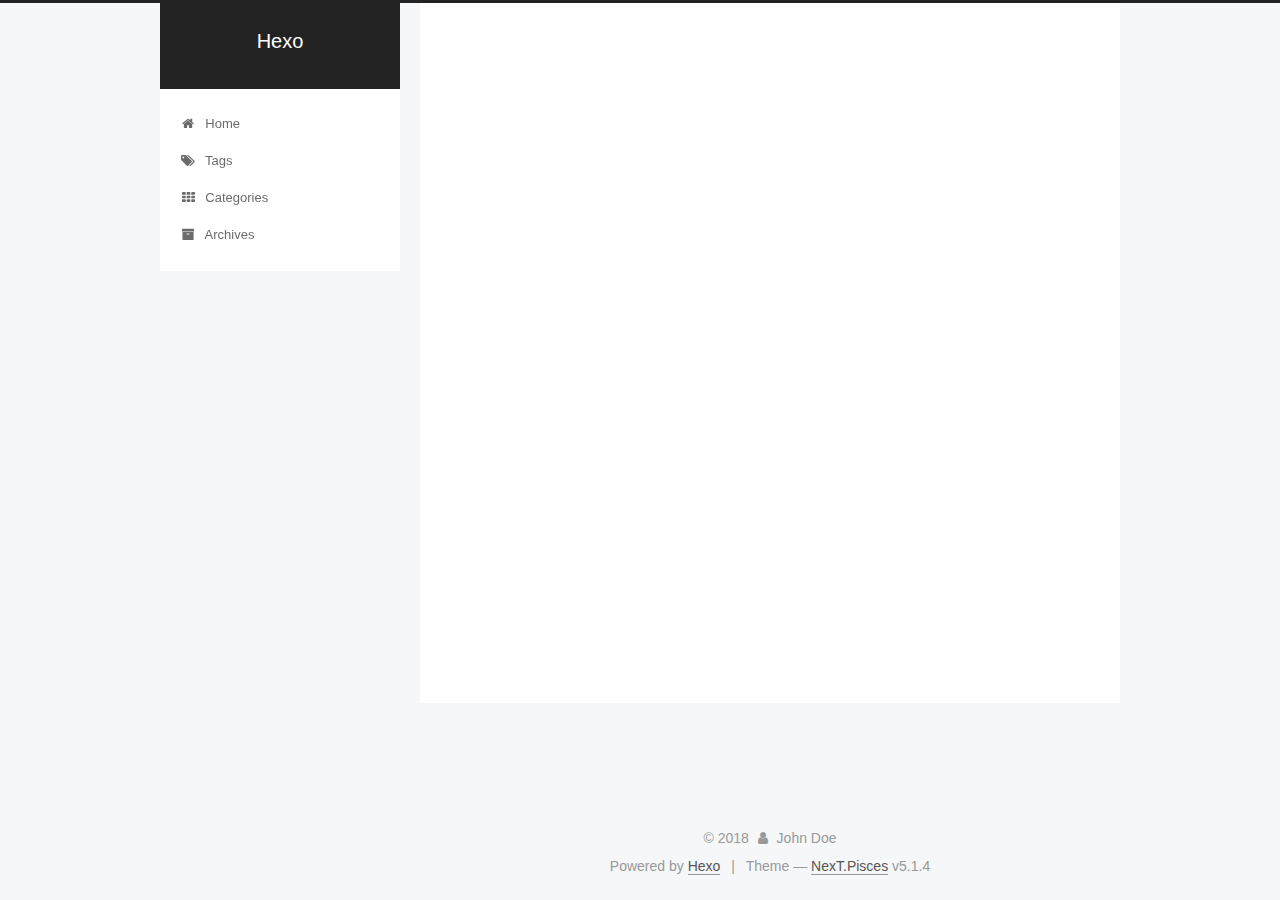
<file: categories/index.html>
<!DOCTYPE html>



  


<html class="theme-next pisces use-motion" lang="">
<head>
  <meta charset="UTF-8"/>
<meta http-equiv="X-UA-Compatible" content="IE=edge" />
<meta name="viewport" content="width=device-width, initial-scale=1, maximum-scale=1"/>
<meta name="theme-color" content="#222">









<meta http-equiv="Cache-Control" content="no-transform" />
<meta http-equiv="Cache-Control" content="no-siteapp" />
















  
  
  <link href="/lib/fancybox/source/jquery.fancybox.css?v=2.1.5" rel="stylesheet" type="text/css" />







<link href="/lib/font-awesome/css/font-awesome.min.css?v=4.6.2" rel="stylesheet" type="text/css" />

<link href="/css/main.css?v=5.1.4" rel="stylesheet" type="text/css" />


  <link rel="apple-touch-icon" sizes="180x180" href="/images/apple-touch-icon-next.png?v=5.1.4">


  <link rel="icon" type="image/png" sizes="32x32" href="/images/favicon-32x32-next.png?v=5.1.4">


  <link rel="icon" type="image/png" sizes="16x16" href="/images/favicon-16x16-next.png?v=5.1.4">


  <link rel="mask-icon" href="/images/logo.svg?v=5.1.4" color="#222">





  <meta name="keywords" content="Hexo, NexT" />










<meta name="description" content="JDK">
<meta property="og:type" content="website">
<meta property="og:title" content="categories">
<meta property="og:url" content="http://yoursite.com/categories/index.html">
<meta property="og:site_name" content="Hexo">
<meta property="og:description" content="JDK">
<meta property="og:locale" content="default">
<meta property="og:updated_time" content="2018-04-04T07:45:14.187Z">
<meta name="twitter:card" content="summary">
<meta name="twitter:title" content="categories">
<meta name="twitter:description" content="JDK">



<script type="text/javascript" id="hexo.configurations">
  var NexT = window.NexT || {};
  var CONFIG = {
    root: '/',
    scheme: 'Pisces',
    version: '5.1.4',
    sidebar: {"position":"hide","display":"post","offset":12,"b2t":false,"scrollpercent":false,"onmobile":false},
    fancybox: true,
    tabs: true,
    motion: {"enable":true,"async":false,"transition":{"post_block":"fadeIn","post_header":"slideDownIn","post_body":"slideDownIn","coll_header":"slideLeftIn","sidebar":"slideUpIn"}},
    duoshuo: {
      userId: '0',
      author: 'Author'
    },
    algolia: {
      applicationID: '',
      apiKey: '',
      indexName: '',
      hits: {"per_page":10},
      labels: {"input_placeholder":"Search for Posts","hits_empty":"We didn't find any results for the search: ${query}","hits_stats":"${hits} results found in ${time} ms"}
    }
  };
</script>



  <link rel="canonical" href="http://yoursite.com/categories/"/>





  <title>categories | Hexo</title>
  








</head>

<body itemscope itemtype="http://schema.org/WebPage" lang="default">

  
  
    
  

  <div class="container sidebar-position-hide page-post-detail">
    <div class="headband"></div>

    <header id="header" class="header" itemscope itemtype="http://schema.org/WPHeader">
      <div class="header-inner"><div class="site-brand-wrapper">
  <div class="site-meta ">
    

    <div class="custom-logo-site-title">
      <a href="/"  class="brand" rel="start">
        <span class="logo-line-before"><i></i></span>
        <span class="site-title">Hexo</span>
        <span class="logo-line-after"><i></i></span>
      </a>
    </div>
      
        <p class="site-subtitle"></p>
      
  </div>

  <div class="site-nav-toggle">
    <button>
      <span class="btn-bar"></span>
      <span class="btn-bar"></span>
      <span class="btn-bar"></span>
    </button>
  </div>
</div>

<nav class="site-nav">
  

  
    <ul id="menu" class="menu">
      
        
        <li class="menu-item menu-item-home">
          <a href="/" rel="section">
            
              <i class="menu-item-icon fa fa-fw fa-home"></i> <br />
            
            Home
          </a>
        </li>
      
        
        <li class="menu-item menu-item-tags">
          <a href="/tags/" rel="section">
            
              <i class="menu-item-icon fa fa-fw fa-tags"></i> <br />
            
            Tags
          </a>
        </li>
      
        
        <li class="menu-item menu-item-categories">
          <a href="/categories/" rel="section">
            
              <i class="menu-item-icon fa fa-fw fa-th"></i> <br />
            
            Categories
          </a>
        </li>
      
        
        <li class="menu-item menu-item-archives">
          <a href="/archives/" rel="section">
            
              <i class="menu-item-icon fa fa-fw fa-archive"></i> <br />
            
            Archives
          </a>
        </li>
      

      
    </ul>
  

  
</nav>



 </div>
    </header>

    <main id="main" class="main">
      <div class="main-inner">
        <div class="content-wrap">
          <div id="content" class="content">
            

  <div id="posts" class="posts-expand">
    
    
    
    <div class="post-block page">
      <header class="post-header">

	<h1 class="post-title" itemprop="name headline">categories</h1>



</header>

      
      
      
      <div class="post-body">
        
        
          <ul>
<li>JDK</li>
</ul>

        
      </div>
      
      
      
    </div>
    
    
    
  </div>


          </div>
          


          

  
    <div class="comments" id="comments">
      <div id="disqus_thread">
        <noscript>
          Please enable JavaScript to view the
          <a href="https://disqus.com/?ref_noscript">comments powered by Disqus.</a>
        </noscript>
      </div>
    </div>

  



        </div>
        
          
  
  <div class="sidebar-toggle">
    <div class="sidebar-toggle-line-wrap">
      <span class="sidebar-toggle-line sidebar-toggle-line-first"></span>
      <span class="sidebar-toggle-line sidebar-toggle-line-middle"></span>
      <span class="sidebar-toggle-line sidebar-toggle-line-last"></span>
    </div>
  </div>

  <aside id="sidebar" class="sidebar">
    
    <div class="sidebar-inner">

      

      

      <section class="site-overview-wrap sidebar-panel sidebar-panel-active">
        <div class="site-overview">
          <div class="site-author motion-element" itemprop="author" itemscope itemtype="http://schema.org/Person">
            
              <p class="site-author-name" itemprop="name">John Doe</p>
              <p class="site-description motion-element" itemprop="description"></p>
          </div>

          <nav class="site-state motion-element">

            
              <div class="site-state-item site-state-posts">
              
                <a href="/archives/">
              
                  <span class="site-state-item-count">2</span>
                  <span class="site-state-item-name">posts</span>
                </a>
              </div>
            

            
              
              
              <div class="site-state-item site-state-categories">
                
                  <span class="site-state-item-count">2</span>
                  <span class="site-state-item-name">categories</span>
                
              </div>
            

            
              
              
              <div class="site-state-item site-state-tags">
                
                  <span class="site-state-item-count">2</span>
                  <span class="site-state-item-name">tags</span>
                
              </div>
            

          </nav>

          

          

          
          

          
          

          

        </div>
      </section>

      

      

    </div>
  </aside>


        
      </div>
    </main>

    <footer id="footer" class="footer">
      <div class="footer-inner">
        <div class="copyright">&copy; <span itemprop="copyrightYear">2018</span>
  <span class="with-love">
    <i class="fa fa-user"></i>
  </span>
  <span class="author" itemprop="copyrightHolder">John Doe</span>

  
</div>


  <div class="powered-by">Powered by <a class="theme-link" target="_blank" href="https://hexo.io">Hexo</a></div>



  <span class="post-meta-divider">|</span>



  <div class="theme-info">Theme &mdash; <a class="theme-link" target="_blank" href="https://github.com/iissnan/hexo-theme-next">NexT.Pisces</a> v5.1.4</div>




        







        
      </div>
    </footer>

    
      <div class="back-to-top">
        <i class="fa fa-arrow-up"></i>
        
      </div>
    

    

  </div>

  

<script type="text/javascript">
  if (Object.prototype.toString.call(window.Promise) !== '[object Function]') {
    window.Promise = null;
  }
</script>









  












  
  
    <script type="text/javascript" src="/lib/jquery/index.js?v=2.1.3"></script>
  

  
  
    <script type="text/javascript" src="/lib/fastclick/lib/fastclick.min.js?v=1.0.6"></script>
  

  
  
    <script type="text/javascript" src="/lib/jquery_lazyload/jquery.lazyload.js?v=1.9.7"></script>
  

  
  
    <script type="text/javascript" src="/lib/velocity/velocity.min.js?v=1.2.1"></script>
  

  
  
    <script type="text/javascript" src="/lib/velocity/velocity.ui.min.js?v=1.2.1"></script>
  

  
  
    <script type="text/javascript" src="/lib/fancybox/source/jquery.fancybox.pack.js?v=2.1.5"></script>
  


  


  <script type="text/javascript" src="/js/src/utils.js?v=5.1.4"></script>

  <script type="text/javascript" src="/js/src/motion.js?v=5.1.4"></script>



  
  


  <script type="text/javascript" src="/js/src/affix.js?v=5.1.4"></script>

  <script type="text/javascript" src="/js/src/schemes/pisces.js?v=5.1.4"></script>



  
  <script type="text/javascript" src="/js/src/scrollspy.js?v=5.1.4"></script>
<script type="text/javascript" src="/js/src/post-details.js?v=5.1.4"></script>



  


  <script type="text/javascript" src="/js/src/bootstrap.js?v=5.1.4"></script>



  


  

    
      <script id="dsq-count-scr" src="https://coocol.disqus.com/count.js" async></script>
    

    
      <script type="text/javascript">
        var disqus_config = function () {
          this.page.url = 'http://yoursite.com/categories/index.html';
          this.page.identifier = 'categories/index.html';
          this.page.title = 'categories';
        };
        var d = document, s = d.createElement('script');
        s.src = 'https://coocol.disqus.com/embed.js';
        s.setAttribute('data-timestamp', '' + +new Date());
        (d.head || d.body).appendChild(s);
      </script>
    

  




	





  









<!-- LOCAL: You can save these files to your site and update links -->
    
        
        <link rel="stylesheet" href="https://imsun.github.io/gitment/style/default.css">
        <script src="https://imsun.github.io/gitment/dist/gitment.browser.js"></script>
    
<!-- END LOCAL -->

    

    
      <script type="text/javascript">
      function renderGitment(){
        var gitment = new Gitment({
            id: window.location.pathname, 
            owner: 'coocol',
            repo: 'coocol.github.io',
            
            oauth: {
            
            
                client_secret: '2bfb8d823a2148c670c58662ce97eb302503e9af',
            
                client_id: '267cbec60d29edbc024c'
            }});
        gitment.render('gitment-container');
      }

      
      renderGitment();
      
      </script>
    





  





  

  

  

  
  

  

  

  

</body>
</html>
</file>
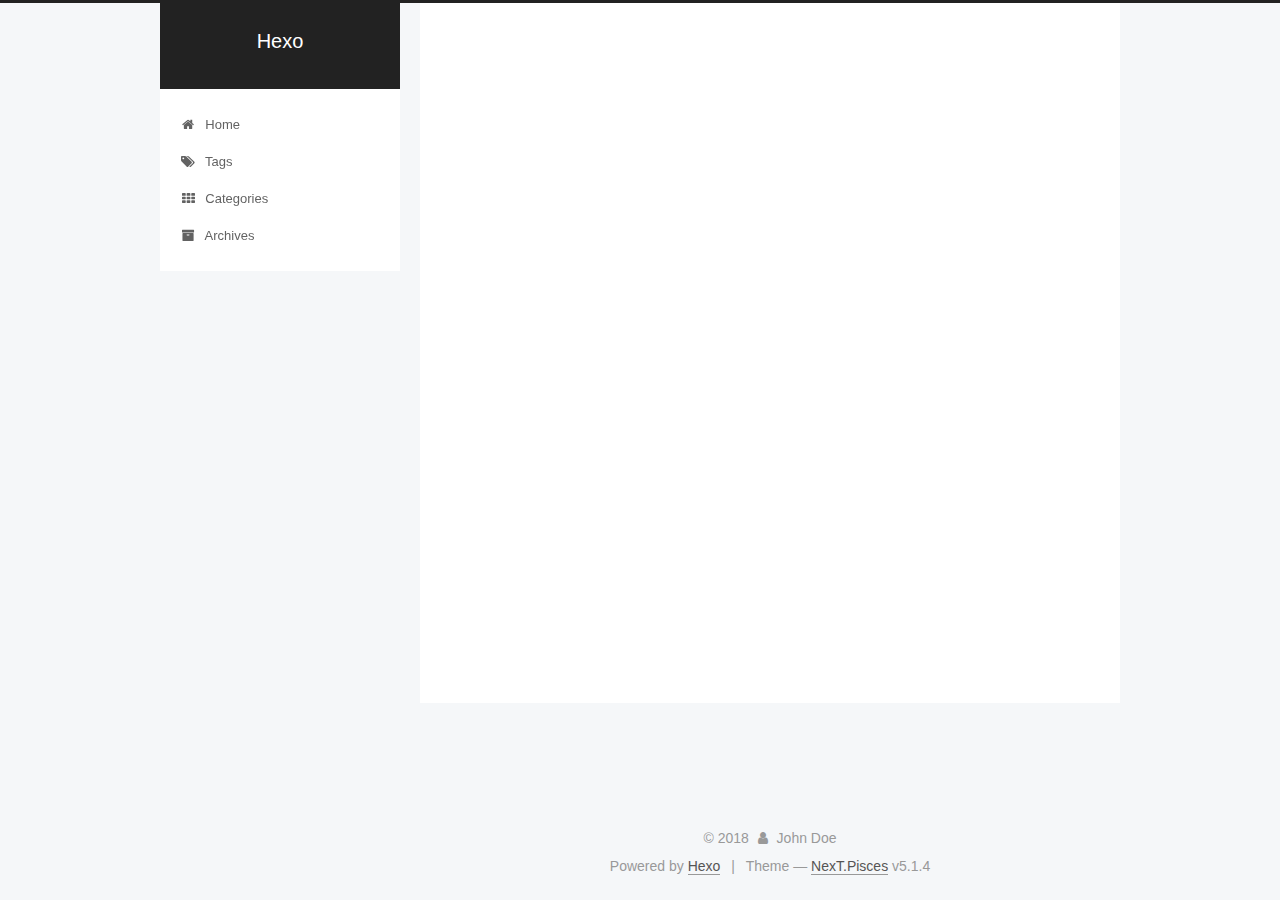
<file: tags/index.html>
<!DOCTYPE html>



  


<html class="theme-next pisces use-motion" lang="">
<head>
  <meta charset="UTF-8"/>
<meta http-equiv="X-UA-Compatible" content="IE=edge" />
<meta name="viewport" content="width=device-width, initial-scale=1, maximum-scale=1"/>
<meta name="theme-color" content="#222">









<meta http-equiv="Cache-Control" content="no-transform" />
<meta http-equiv="Cache-Control" content="no-siteapp" />
















  
  
  <link href="/lib/fancybox/source/jquery.fancybox.css?v=2.1.5" rel="stylesheet" type="text/css" />







<link href="/lib/font-awesome/css/font-awesome.min.css?v=4.6.2" rel="stylesheet" type="text/css" />

<link href="/css/main.css?v=5.1.4" rel="stylesheet" type="text/css" />


  <link rel="apple-touch-icon" sizes="180x180" href="/images/apple-touch-icon-next.png?v=5.1.4">


  <link rel="icon" type="image/png" sizes="32x32" href="/images/favicon-32x32-next.png?v=5.1.4">


  <link rel="icon" type="image/png" sizes="16x16" href="/images/favicon-16x16-next.png?v=5.1.4">


  <link rel="mask-icon" href="/images/logo.svg?v=5.1.4" color="#222">





  <meta name="keywords" content="Hexo, NexT" />










<meta name="description" content="test">
<meta property="og:type" content="website">
<meta property="og:title" content="tags">
<meta property="og:url" content="http://yoursite.com/tags/index.html">
<meta property="og:site_name" content="Hexo">
<meta property="og:description" content="test">
<meta property="og:locale" content="default">
<meta property="og:updated_time" content="2018-04-04T07:45:33.012Z">
<meta name="twitter:card" content="summary">
<meta name="twitter:title" content="tags">
<meta name="twitter:description" content="test">



<script type="text/javascript" id="hexo.configurations">
  var NexT = window.NexT || {};
  var CONFIG = {
    root: '/',
    scheme: 'Pisces',
    version: '5.1.4',
    sidebar: {"position":"hide","display":"post","offset":12,"b2t":false,"scrollpercent":false,"onmobile":false},
    fancybox: true,
    tabs: true,
    motion: {"enable":true,"async":false,"transition":{"post_block":"fadeIn","post_header":"slideDownIn","post_body":"slideDownIn","coll_header":"slideLeftIn","sidebar":"slideUpIn"}},
    duoshuo: {
      userId: '0',
      author: 'Author'
    },
    algolia: {
      applicationID: '',
      apiKey: '',
      indexName: '',
      hits: {"per_page":10},
      labels: {"input_placeholder":"Search for Posts","hits_empty":"We didn't find any results for the search: ${query}","hits_stats":"${hits} results found in ${time} ms"}
    }
  };
</script>



  <link rel="canonical" href="http://yoursite.com/tags/"/>





  <title>tags | Hexo</title>
  








</head>

<body itemscope itemtype="http://schema.org/WebPage" lang="default">

  
  
    
  

  <div class="container sidebar-position-hide page-post-detail">
    <div class="headband"></div>

    <header id="header" class="header" itemscope itemtype="http://schema.org/WPHeader">
      <div class="header-inner"><div class="site-brand-wrapper">
  <div class="site-meta ">
    

    <div class="custom-logo-site-title">
      <a href="/"  class="brand" rel="start">
        <span class="logo-line-before"><i></i></span>
        <span class="site-title">Hexo</span>
        <span class="logo-line-after"><i></i></span>
      </a>
    </div>
      
        <p class="site-subtitle"></p>
      
  </div>

  <div class="site-nav-toggle">
    <button>
      <span class="btn-bar"></span>
      <span class="btn-bar"></span>
      <span class="btn-bar"></span>
    </button>
  </div>
</div>

<nav class="site-nav">
  

  
    <ul id="menu" class="menu">
      
        
        <li class="menu-item menu-item-home">
          <a href="/" rel="section">
            
              <i class="menu-item-icon fa fa-fw fa-home"></i> <br />
            
            Home
          </a>
        </li>
      
        
        <li class="menu-item menu-item-tags">
          <a href="/tags/" rel="section">
            
              <i class="menu-item-icon fa fa-fw fa-tags"></i> <br />
            
            Tags
          </a>
        </li>
      
        
        <li class="menu-item menu-item-categories">
          <a href="/categories/" rel="section">
            
              <i class="menu-item-icon fa fa-fw fa-th"></i> <br />
            
            Categories
          </a>
        </li>
      
        
        <li class="menu-item menu-item-archives">
          <a href="/archives/" rel="section">
            
              <i class="menu-item-icon fa fa-fw fa-archive"></i> <br />
            
            Archives
          </a>
        </li>
      

      
    </ul>
  

  
</nav>



 </div>
    </header>

    <main id="main" class="main">
      <div class="main-inner">
        <div class="content-wrap">
          <div id="content" class="content">
            

  <div id="posts" class="posts-expand">
    
    
    
    <div class="post-block page">
      <header class="post-header">

	<h1 class="post-title" itemprop="name headline">tags</h1>



</header>

      
      
      
      <div class="post-body">
        
        
          <ul>
<li>test</li>
</ul>

        
      </div>
      
      
      
    </div>
    
    
    
  </div>


          </div>
          


          

  
    <div class="comments" id="comments">
      <div id="disqus_thread">
        <noscript>
          Please enable JavaScript to view the
          <a href="https://disqus.com/?ref_noscript">comments powered by Disqus.</a>
        </noscript>
      </div>
    </div>

  



        </div>
        
          
  
  <div class="sidebar-toggle">
    <div class="sidebar-toggle-line-wrap">
      <span class="sidebar-toggle-line sidebar-toggle-line-first"></span>
      <span class="sidebar-toggle-line sidebar-toggle-line-middle"></span>
      <span class="sidebar-toggle-line sidebar-toggle-line-last"></span>
    </div>
  </div>

  <aside id="sidebar" class="sidebar">
    
    <div class="sidebar-inner">

      

      

      <section class="site-overview-wrap sidebar-panel sidebar-panel-active">
        <div class="site-overview">
          <div class="site-author motion-element" itemprop="author" itemscope itemtype="http://schema.org/Person">
            
              <p class="site-author-name" itemprop="name">John Doe</p>
              <p class="site-description motion-element" itemprop="description"></p>
          </div>

          <nav class="site-state motion-element">

            
              <div class="site-state-item site-state-posts">
              
                <a href="/archives/">
              
                  <span class="site-state-item-count">2</span>
                  <span class="site-state-item-name">posts</span>
                </a>
              </div>
            

            
              
              
              <div class="site-state-item site-state-categories">
                
                  <span class="site-state-item-count">2</span>
                  <span class="site-state-item-name">categories</span>
                
              </div>
            

            
              
              
              <div class="site-state-item site-state-tags">
                
                  <span class="site-state-item-count">2</span>
                  <span class="site-state-item-name">tags</span>
                
              </div>
            

          </nav>

          

          

          
          

          
          

          

        </div>
      </section>

      

      

    </div>
  </aside>


        
      </div>
    </main>

    <footer id="footer" class="footer">
      <div class="footer-inner">
        <div class="copyright">&copy; <span itemprop="copyrightYear">2018</span>
  <span class="with-love">
    <i class="fa fa-user"></i>
  </span>
  <span class="author" itemprop="copyrightHolder">John Doe</span>

  
</div>


  <div class="powered-by">Powered by <a class="theme-link" target="_blank" href="https://hexo.io">Hexo</a></div>



  <span class="post-meta-divider">|</span>



  <div class="theme-info">Theme &mdash; <a class="theme-link" target="_blank" href="https://github.com/iissnan/hexo-theme-next">NexT.Pisces</a> v5.1.4</div>




        







        
      </div>
    </footer>

    
      <div class="back-to-top">
        <i class="fa fa-arrow-up"></i>
        
      </div>
    

    

  </div>

  

<script type="text/javascript">
  if (Object.prototype.toString.call(window.Promise) !== '[object Function]') {
    window.Promise = null;
  }
</script>









  












  
  
    <script type="text/javascript" src="/lib/jquery/index.js?v=2.1.3"></script>
  

  
  
    <script type="text/javascript" src="/lib/fastclick/lib/fastclick.min.js?v=1.0.6"></script>
  

  
  
    <script type="text/javascript" src="/lib/jquery_lazyload/jquery.lazyload.js?v=1.9.7"></script>
  

  
  
    <script type="text/javascript" src="/lib/velocity/velocity.min.js?v=1.2.1"></script>
  

  
  
    <script type="text/javascript" src="/lib/velocity/velocity.ui.min.js?v=1.2.1"></script>
  

  
  
    <script type="text/javascript" src="/lib/fancybox/source/jquery.fancybox.pack.js?v=2.1.5"></script>
  


  


  <script type="text/javascript" src="/js/src/utils.js?v=5.1.4"></script>

  <script type="text/javascript" src="/js/src/motion.js?v=5.1.4"></script>



  
  


  <script type="text/javascript" src="/js/src/affix.js?v=5.1.4"></script>

  <script type="text/javascript" src="/js/src/schemes/pisces.js?v=5.1.4"></script>



  
  <script type="text/javascript" src="/js/src/scrollspy.js?v=5.1.4"></script>
<script type="text/javascript" src="/js/src/post-details.js?v=5.1.4"></script>



  


  <script type="text/javascript" src="/js/src/bootstrap.js?v=5.1.4"></script>



  


  

    
      <script id="dsq-count-scr" src="https://coocol.disqus.com/count.js" async></script>
    

    
      <script type="text/javascript">
        var disqus_config = function () {
          this.page.url = 'http://yoursite.com/tags/index.html';
          this.page.identifier = 'tags/index.html';
          this.page.title = 'tags';
        };
        var d = document, s = d.createElement('script');
        s.src = 'https://coocol.disqus.com/embed.js';
        s.setAttribute('data-timestamp', '' + +new Date());
        (d.head || d.body).appendChild(s);
      </script>
    

  




	





  









<!-- LOCAL: You can save these files to your site and update links -->
    
        
        <link rel="stylesheet" href="https://imsun.github.io/gitment/style/default.css">
        <script src="https://imsun.github.io/gitment/dist/gitment.browser.js"></script>
    
<!-- END LOCAL -->

    

    
      <script type="text/javascript">
      function renderGitment(){
        var gitment = new Gitment({
            id: window.location.pathname, 
            owner: 'coocol',
            repo: 'coocol.github.io',
            
            oauth: {
            
            
                client_secret: '2bfb8d823a2148c670c58662ce97eb302503e9af',
            
                client_id: '267cbec60d29edbc024c'
            }});
        gitment.render('gitment-container');
      }

      
      renderGitment();
      
      </script>
    





  





  

  

  

  
  

  

  

  

</body>
</html>
</file>
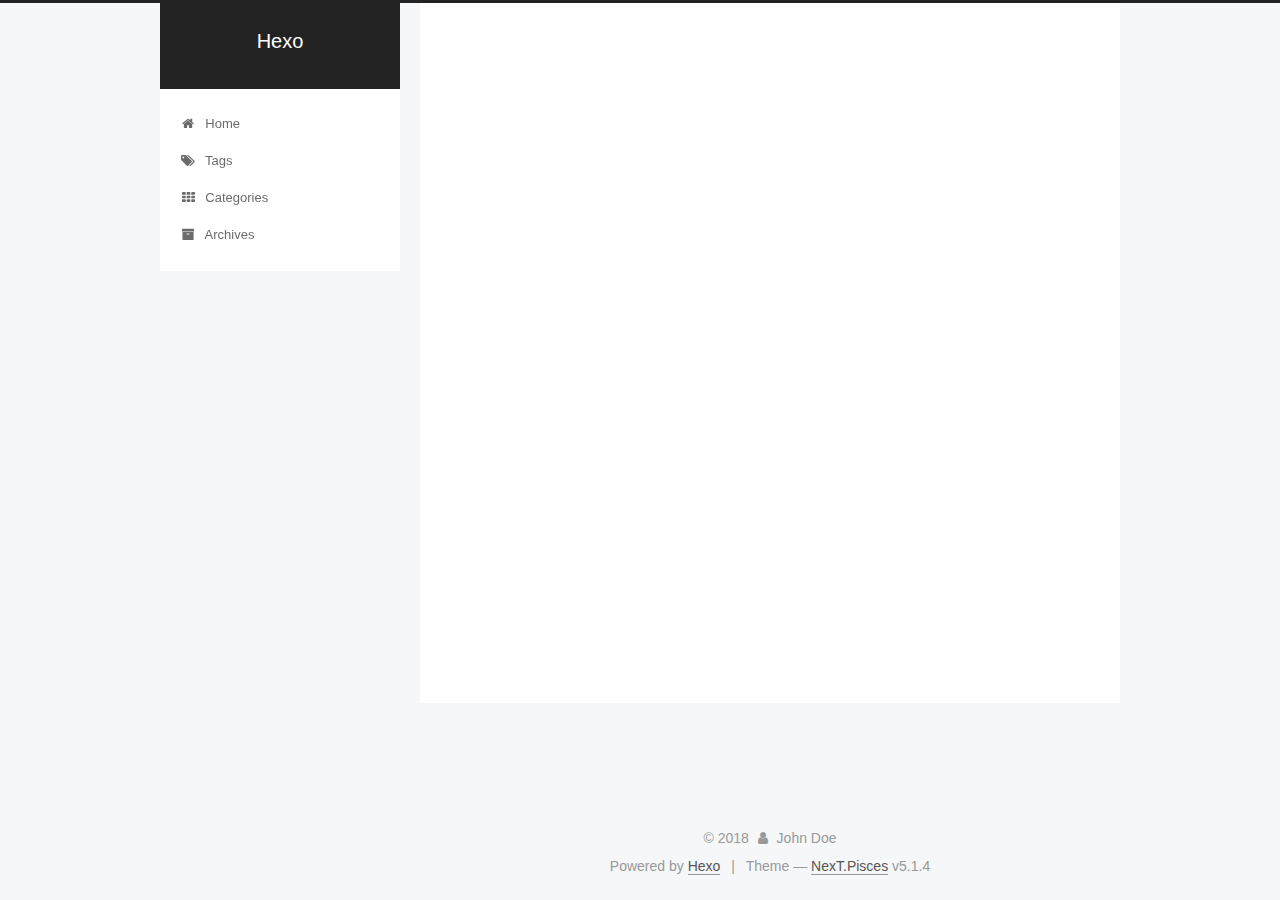
<file: archives/2018/index.html>
<!DOCTYPE html>



  


<html class="theme-next pisces use-motion" lang="">
<head>
  <meta charset="UTF-8"/>
<meta http-equiv="X-UA-Compatible" content="IE=edge" />
<meta name="viewport" content="width=device-width, initial-scale=1, maximum-scale=1"/>
<meta name="theme-color" content="#222">









<meta http-equiv="Cache-Control" content="no-transform" />
<meta http-equiv="Cache-Control" content="no-siteapp" />
















  
  
  <link href="/lib/fancybox/source/jquery.fancybox.css?v=2.1.5" rel="stylesheet" type="text/css" />







<link href="/lib/font-awesome/css/font-awesome.min.css?v=4.6.2" rel="stylesheet" type="text/css" />

<link href="/css/main.css?v=5.1.4" rel="stylesheet" type="text/css" />


  <link rel="apple-touch-icon" sizes="180x180" href="/images/apple-touch-icon-next.png?v=5.1.4">


  <link rel="icon" type="image/png" sizes="32x32" href="/images/favicon-32x32-next.png?v=5.1.4">


  <link rel="icon" type="image/png" sizes="16x16" href="/images/favicon-16x16-next.png?v=5.1.4">


  <link rel="mask-icon" href="/images/logo.svg?v=5.1.4" color="#222">





  <meta name="keywords" content="Hexo, NexT" />










<meta property="og:type" content="website">
<meta property="og:title" content="Hexo">
<meta property="og:url" content="http://yoursite.com/archives/2018/index.html">
<meta property="og:site_name" content="Hexo">
<meta property="og:locale" content="default">
<meta name="twitter:card" content="summary">
<meta name="twitter:title" content="Hexo">



<script type="text/javascript" id="hexo.configurations">
  var NexT = window.NexT || {};
  var CONFIG = {
    root: '/',
    scheme: 'Pisces',
    version: '5.1.4',
    sidebar: {"position":"hide","display":"post","offset":12,"b2t":false,"scrollpercent":false,"onmobile":false},
    fancybox: true,
    tabs: true,
    motion: {"enable":true,"async":false,"transition":{"post_block":"fadeIn","post_header":"slideDownIn","post_body":"slideDownIn","coll_header":"slideLeftIn","sidebar":"slideUpIn"}},
    duoshuo: {
      userId: '0',
      author: 'Author'
    },
    algolia: {
      applicationID: '',
      apiKey: '',
      indexName: '',
      hits: {"per_page":10},
      labels: {"input_placeholder":"Search for Posts","hits_empty":"We didn't find any results for the search: ${query}","hits_stats":"${hits} results found in ${time} ms"}
    }
  };
</script>



  <link rel="canonical" href="http://yoursite.com/archives/2018/"/>





  <title>Archive | Hexo</title>
  








</head>

<body itemscope itemtype="http://schema.org/WebPage" lang="default">

  
  
    
  

  <div class="container sidebar-position-hide page-archive">
    <div class="headband"></div>

    <header id="header" class="header" itemscope itemtype="http://schema.org/WPHeader">
      <div class="header-inner"><div class="site-brand-wrapper">
  <div class="site-meta ">
    

    <div class="custom-logo-site-title">
      <a href="/"  class="brand" rel="start">
        <span class="logo-line-before"><i></i></span>
        <span class="site-title">Hexo</span>
        <span class="logo-line-after"><i></i></span>
      </a>
    </div>
      
        <p class="site-subtitle"></p>
      
  </div>

  <div class="site-nav-toggle">
    <button>
      <span class="btn-bar"></span>
      <span class="btn-bar"></span>
      <span class="btn-bar"></span>
    </button>
  </div>
</div>

<nav class="site-nav">
  

  
    <ul id="menu" class="menu">
      
        
        <li class="menu-item menu-item-home">
          <a href="/" rel="section">
            
              <i class="menu-item-icon fa fa-fw fa-home"></i> <br />
            
            Home
          </a>
        </li>
      
        
        <li class="menu-item menu-item-tags">
          <a href="/tags/" rel="section">
            
              <i class="menu-item-icon fa fa-fw fa-tags"></i> <br />
            
            Tags
          </a>
        </li>
      
        
        <li class="menu-item menu-item-categories">
          <a href="/categories/" rel="section">
            
              <i class="menu-item-icon fa fa-fw fa-th"></i> <br />
            
            Categories
          </a>
        </li>
      
        
        <li class="menu-item menu-item-archives">
          <a href="/archives/" rel="section">
            
              <i class="menu-item-icon fa fa-fw fa-archive"></i> <br />
            
            Archives
          </a>
        </li>
      

      
    </ul>
  

  
</nav>



 </div>
    </header>

    <main id="main" class="main">
      <div class="main-inner">
        <div class="content-wrap">
          <div id="content" class="content">
            

  
  
  
  <div class="post-block archive">
    <div id="posts" class="posts-collapse">
      <span class="archive-move-on"></span>

      <span class="archive-page-counter">
        
        
        
          
        
        Um..! 2 posts in total. Keep on posting.
      </span>

      

        
        
        

        
          
          <div class="collection-title">
            <h1 class="archive-year" id="archive-year-2018">2018</h1>
          </div>
        
        

        

  <article class="post post-type-normal" itemscope itemtype="http://schema.org/Article">
    <header class="post-header">

      <h2 class="post-title">
        
            <a class="post-title-link" href="/2018/04/04/JDK-数值类型的对象缓存/" itemprop="url">
              
                <span itemprop="name">JDK--数值类型的对象缓存</span>
              
            </a>
        
      </h2>

      <div class="post-meta">
        <time class="post-time" itemprop="dateCreated"
              datetime="2018-04-04T15:20:00+08:00"
              content="2018-04-04" >
          04-04
        </time>
      </div>

    </header>
  </article>



      

        
        
        

        
        

        

  <article class="post post-type-normal" itemscope itemtype="http://schema.org/Article">
    <header class="post-header">

      <h2 class="post-title">
        
            <a class="post-title-link" href="/2018/04/02/hello-world/" itemprop="url">
              
                <span itemprop="name">Hello World</span>
              
            </a>
        
      </h2>

      <div class="post-meta">
        <time class="post-time" itemprop="dateCreated"
              datetime="2018-04-02T15:09:00+08:00"
              content="2018-04-02" >
          04-02
        </time>
      </div>

    </header>
  </article>



      

    </div>
  </div>
  
  
  

  



          </div>
          


          

        </div>
        
          
  
  <div class="sidebar-toggle">
    <div class="sidebar-toggle-line-wrap">
      <span class="sidebar-toggle-line sidebar-toggle-line-first"></span>
      <span class="sidebar-toggle-line sidebar-toggle-line-middle"></span>
      <span class="sidebar-toggle-line sidebar-toggle-line-last"></span>
    </div>
  </div>

  <aside id="sidebar" class="sidebar">
    
    <div class="sidebar-inner">

      

      

      <section class="site-overview-wrap sidebar-panel sidebar-panel-active">
        <div class="site-overview">
          <div class="site-author motion-element" itemprop="author" itemscope itemtype="http://schema.org/Person">
            
              <p class="site-author-name" itemprop="name">John Doe</p>
              <p class="site-description motion-element" itemprop="description"></p>
          </div>

          <nav class="site-state motion-element">

            
              <div class="site-state-item site-state-posts">
              
                <a href="/archives/">
              
                  <span class="site-state-item-count">2</span>
                  <span class="site-state-item-name">posts</span>
                </a>
              </div>
            

            
              
              
              <div class="site-state-item site-state-categories">
                
                  <span class="site-state-item-count">2</span>
                  <span class="site-state-item-name">categories</span>
                
              </div>
            

            
              
              
              <div class="site-state-item site-state-tags">
                
                  <span class="site-state-item-count">2</span>
                  <span class="site-state-item-name">tags</span>
                
              </div>
            

          </nav>

          

          

          
          

          
          

          

        </div>
      </section>

      

      

    </div>
  </aside>


        
      </div>
    </main>

    <footer id="footer" class="footer">
      <div class="footer-inner">
        <div class="copyright">&copy; <span itemprop="copyrightYear">2018</span>
  <span class="with-love">
    <i class="fa fa-user"></i>
  </span>
  <span class="author" itemprop="copyrightHolder">John Doe</span>

  
</div>


  <div class="powered-by">Powered by <a class="theme-link" target="_blank" href="https://hexo.io">Hexo</a></div>



  <span class="post-meta-divider">|</span>



  <div class="theme-info">Theme &mdash; <a class="theme-link" target="_blank" href="https://github.com/iissnan/hexo-theme-next">NexT.Pisces</a> v5.1.4</div>




        







        
      </div>
    </footer>

    
      <div class="back-to-top">
        <i class="fa fa-arrow-up"></i>
        
      </div>
    

    

  </div>

  

<script type="text/javascript">
  if (Object.prototype.toString.call(window.Promise) !== '[object Function]') {
    window.Promise = null;
  }
</script>









  












  
  
    <script type="text/javascript" src="/lib/jquery/index.js?v=2.1.3"></script>
  

  
  
    <script type="text/javascript" src="/lib/fastclick/lib/fastclick.min.js?v=1.0.6"></script>
  

  
  
    <script type="text/javascript" src="/lib/jquery_lazyload/jquery.lazyload.js?v=1.9.7"></script>
  

  
  
    <script type="text/javascript" src="/lib/velocity/velocity.min.js?v=1.2.1"></script>
  

  
  
    <script type="text/javascript" src="/lib/velocity/velocity.ui.min.js?v=1.2.1"></script>
  

  
  
    <script type="text/javascript" src="/lib/fancybox/source/jquery.fancybox.pack.js?v=2.1.5"></script>
  


  


  <script type="text/javascript" src="/js/src/utils.js?v=5.1.4"></script>

  <script type="text/javascript" src="/js/src/motion.js?v=5.1.4"></script>



  
  


  <script type="text/javascript" src="/js/src/affix.js?v=5.1.4"></script>

  <script type="text/javascript" src="/js/src/schemes/pisces.js?v=5.1.4"></script>



  

  


  <script type="text/javascript" src="/js/src/bootstrap.js?v=5.1.4"></script>



  


  

    
      <script id="dsq-count-scr" src="https://coocol.disqus.com/count.js" async></script>
    

    

  




	





  









<!-- LOCAL: You can save these files to your site and update links -->
    
        
        <link rel="stylesheet" href="https://imsun.github.io/gitment/style/default.css">
        <script src="https://imsun.github.io/gitment/dist/gitment.browser.js"></script>
    
<!-- END LOCAL -->

    

    





  





  

  

  

  
  

  

  

  

</body>
</html>
</file>
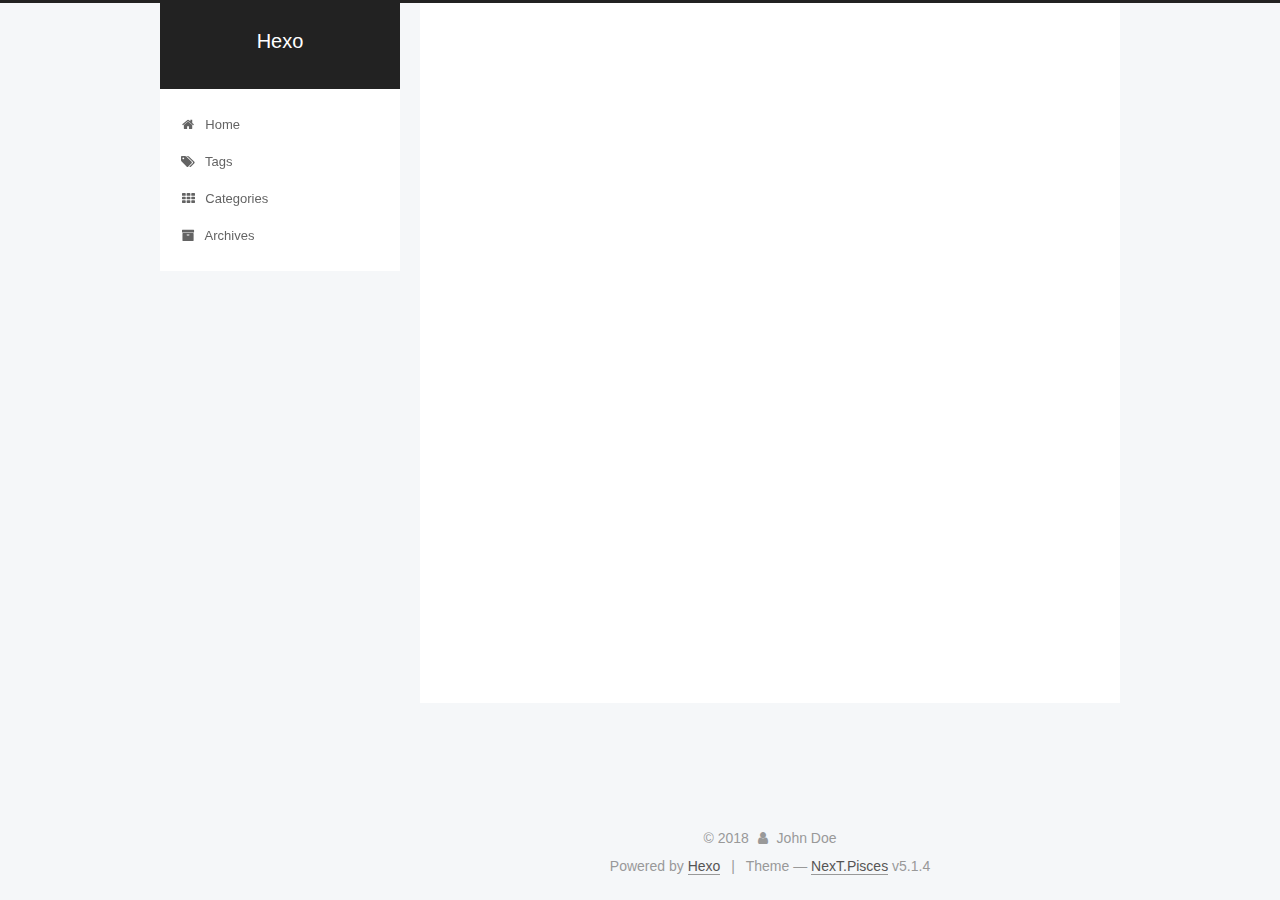
<file: categories/JDK/index.html>
<!DOCTYPE html>



  


<html class="theme-next pisces use-motion" lang="">
<head>
  <meta charset="UTF-8"/>
<meta http-equiv="X-UA-Compatible" content="IE=edge" />
<meta name="viewport" content="width=device-width, initial-scale=1, maximum-scale=1"/>
<meta name="theme-color" content="#222">









<meta http-equiv="Cache-Control" content="no-transform" />
<meta http-equiv="Cache-Control" content="no-siteapp" />
















  
  
  <link href="/lib/fancybox/source/jquery.fancybox.css?v=2.1.5" rel="stylesheet" type="text/css" />







<link href="/lib/font-awesome/css/font-awesome.min.css?v=4.6.2" rel="stylesheet" type="text/css" />

<link href="/css/main.css?v=5.1.4" rel="stylesheet" type="text/css" />


  <link rel="apple-touch-icon" sizes="180x180" href="/images/apple-touch-icon-next.png?v=5.1.4">


  <link rel="icon" type="image/png" sizes="32x32" href="/images/favicon-32x32-next.png?v=5.1.4">


  <link rel="icon" type="image/png" sizes="16x16" href="/images/favicon-16x16-next.png?v=5.1.4">


  <link rel="mask-icon" href="/images/logo.svg?v=5.1.4" color="#222">





  <meta name="keywords" content="Hexo, NexT" />










<meta property="og:type" content="website">
<meta property="og:title" content="Hexo">
<meta property="og:url" content="http://yoursite.com/categories/JDK/index.html">
<meta property="og:site_name" content="Hexo">
<meta property="og:locale" content="default">
<meta name="twitter:card" content="summary">
<meta name="twitter:title" content="Hexo">



<script type="text/javascript" id="hexo.configurations">
  var NexT = window.NexT || {};
  var CONFIG = {
    root: '/',
    scheme: 'Pisces',
    version: '5.1.4',
    sidebar: {"position":"hide","display":"post","offset":12,"b2t":false,"scrollpercent":false,"onmobile":false},
    fancybox: true,
    tabs: true,
    motion: {"enable":true,"async":false,"transition":{"post_block":"fadeIn","post_header":"slideDownIn","post_body":"slideDownIn","coll_header":"slideLeftIn","sidebar":"slideUpIn"}},
    duoshuo: {
      userId: '0',
      author: 'Author'
    },
    algolia: {
      applicationID: '',
      apiKey: '',
      indexName: '',
      hits: {"per_page":10},
      labels: {"input_placeholder":"Search for Posts","hits_empty":"We didn't find any results for the search: ${query}","hits_stats":"${hits} results found in ${time} ms"}
    }
  };
</script>



  <link rel="canonical" href="http://yoursite.com/categories/JDK/"/>





  <title>Category: JDK | Hexo</title>
  








</head>

<body itemscope itemtype="http://schema.org/WebPage" lang="default">

  
  
    
  

  <div class="container sidebar-position-hide ">
    <div class="headband"></div>

    <header id="header" class="header" itemscope itemtype="http://schema.org/WPHeader">
      <div class="header-inner"><div class="site-brand-wrapper">
  <div class="site-meta ">
    

    <div class="custom-logo-site-title">
      <a href="/"  class="brand" rel="start">
        <span class="logo-line-before"><i></i></span>
        <span class="site-title">Hexo</span>
        <span class="logo-line-after"><i></i></span>
      </a>
    </div>
      
        <p class="site-subtitle"></p>
      
  </div>

  <div class="site-nav-toggle">
    <button>
      <span class="btn-bar"></span>
      <span class="btn-bar"></span>
      <span class="btn-bar"></span>
    </button>
  </div>
</div>

<nav class="site-nav">
  

  
    <ul id="menu" class="menu">
      
        
        <li class="menu-item menu-item-home">
          <a href="/" rel="section">
            
              <i class="menu-item-icon fa fa-fw fa-home"></i> <br />
            
            Home
          </a>
        </li>
      
        
        <li class="menu-item menu-item-tags">
          <a href="/tags/" rel="section">
            
              <i class="menu-item-icon fa fa-fw fa-tags"></i> <br />
            
            Tags
          </a>
        </li>
      
        
        <li class="menu-item menu-item-categories">
          <a href="/categories/" rel="section">
            
              <i class="menu-item-icon fa fa-fw fa-th"></i> <br />
            
            Categories
          </a>
        </li>
      
        
        <li class="menu-item menu-item-archives">
          <a href="/archives/" rel="section">
            
              <i class="menu-item-icon fa fa-fw fa-archive"></i> <br />
            
            Archives
          </a>
        </li>
      

      
    </ul>
  

  
</nav>



 </div>
    </header>

    <main id="main" class="main">
      <div class="main-inner">
        <div class="content-wrap">
          <div id="content" class="content">
            

  
  
  
  <div class="post-block category">

    <div id="posts" class="posts-collapse">
      <div class="collection-title">
        <h1>JDK<small>Category</small>
        </h1>
      </div>

      
        

  <article class="post post-type-normal" itemscope itemtype="http://schema.org/Article">
    <header class="post-header">

      <h2 class="post-title">
        
            <a class="post-title-link" href="/2018/04/04/JDK-数值类型的对象缓存/" itemprop="url">
              
                <span itemprop="name">JDK--数值类型的对象缓存</span>
              
            </a>
        
      </h2>

      <div class="post-meta">
        <time class="post-time" itemprop="dateCreated"
              datetime="2018-04-04T15:20:00+08:00"
              content="2018-04-04" >
          04-04
        </time>
      </div>

    </header>
  </article>


      
    </div>

  </div>
  
  
  

  



          </div>
          


          

        </div>
        
          
  
  <div class="sidebar-toggle">
    <div class="sidebar-toggle-line-wrap">
      <span class="sidebar-toggle-line sidebar-toggle-line-first"></span>
      <span class="sidebar-toggle-line sidebar-toggle-line-middle"></span>
      <span class="sidebar-toggle-line sidebar-toggle-line-last"></span>
    </div>
  </div>

  <aside id="sidebar" class="sidebar">
    
    <div class="sidebar-inner">

      

      

      <section class="site-overview-wrap sidebar-panel sidebar-panel-active">
        <div class="site-overview">
          <div class="site-author motion-element" itemprop="author" itemscope itemtype="http://schema.org/Person">
            
              <p class="site-author-name" itemprop="name">John Doe</p>
              <p class="site-description motion-element" itemprop="description"></p>
          </div>

          <nav class="site-state motion-element">

            
              <div class="site-state-item site-state-posts">
              
                <a href="/archives/">
              
                  <span class="site-state-item-count">2</span>
                  <span class="site-state-item-name">posts</span>
                </a>
              </div>
            

            
              
              
              <div class="site-state-item site-state-categories">
                
                  <span class="site-state-item-count">2</span>
                  <span class="site-state-item-name">categories</span>
                
              </div>
            

            
              
              
              <div class="site-state-item site-state-tags">
                
                  <span class="site-state-item-count">2</span>
                  <span class="site-state-item-name">tags</span>
                
              </div>
            

          </nav>

          

          

          
          

          
          

          

        </div>
      </section>

      

      

    </div>
  </aside>


        
      </div>
    </main>

    <footer id="footer" class="footer">
      <div class="footer-inner">
        <div class="copyright">&copy; <span itemprop="copyrightYear">2018</span>
  <span class="with-love">
    <i class="fa fa-user"></i>
  </span>
  <span class="author" itemprop="copyrightHolder">John Doe</span>

  
</div>


  <div class="powered-by">Powered by <a class="theme-link" target="_blank" href="https://hexo.io">Hexo</a></div>



  <span class="post-meta-divider">|</span>



  <div class="theme-info">Theme &mdash; <a class="theme-link" target="_blank" href="https://github.com/iissnan/hexo-theme-next">NexT.Pisces</a> v5.1.4</div>




        







        
      </div>
    </footer>

    
      <div class="back-to-top">
        <i class="fa fa-arrow-up"></i>
        
      </div>
    

    

  </div>

  

<script type="text/javascript">
  if (Object.prototype.toString.call(window.Promise) !== '[object Function]') {
    window.Promise = null;
  }
</script>









  












  
  
    <script type="text/javascript" src="/lib/jquery/index.js?v=2.1.3"></script>
  

  
  
    <script type="text/javascript" src="/lib/fastclick/lib/fastclick.min.js?v=1.0.6"></script>
  

  
  
    <script type="text/javascript" src="/lib/jquery_lazyload/jquery.lazyload.js?v=1.9.7"></script>
  

  
  
    <script type="text/javascript" src="/lib/velocity/velocity.min.js?v=1.2.1"></script>
  

  
  
    <script type="text/javascript" src="/lib/velocity/velocity.ui.min.js?v=1.2.1"></script>
  

  
  
    <script type="text/javascript" src="/lib/fancybox/source/jquery.fancybox.pack.js?v=2.1.5"></script>
  


  


  <script type="text/javascript" src="/js/src/utils.js?v=5.1.4"></script>

  <script type="text/javascript" src="/js/src/motion.js?v=5.1.4"></script>



  
  


  <script type="text/javascript" src="/js/src/affix.js?v=5.1.4"></script>

  <script type="text/javascript" src="/js/src/schemes/pisces.js?v=5.1.4"></script>



  

  


  <script type="text/javascript" src="/js/src/bootstrap.js?v=5.1.4"></script>



  


  

    
      <script id="dsq-count-scr" src="https://coocol.disqus.com/count.js" async></script>
    

    

  




	





  









<!-- LOCAL: You can save these files to your site and update links -->
    
        
        <link rel="stylesheet" href="https://imsun.github.io/gitment/style/default.css">
        <script src="https://imsun.github.io/gitment/dist/gitment.browser.js"></script>
    
<!-- END LOCAL -->

    

    





  





  

  

  

  
  

  

  

  

</body>
</html>
</file>
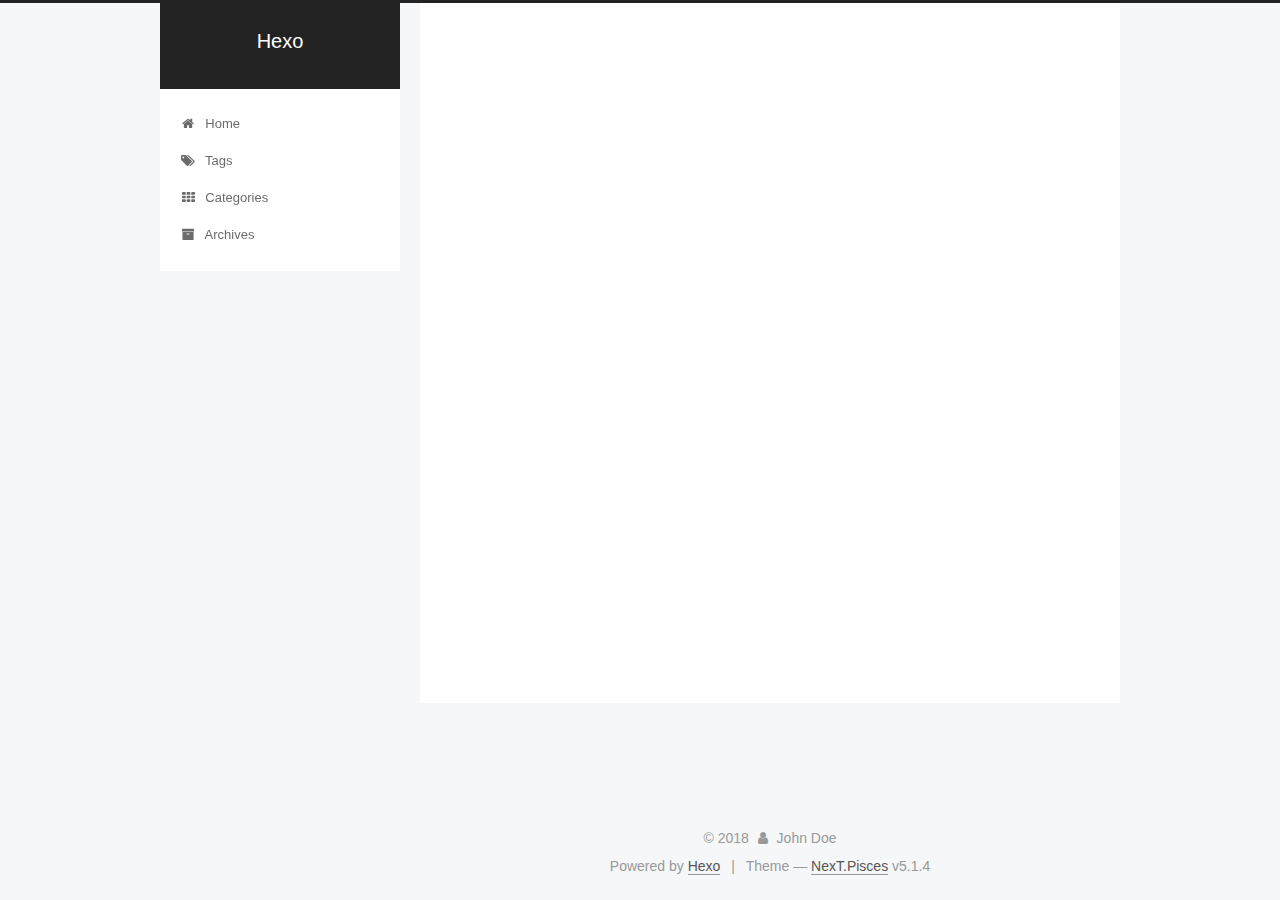
<file: categories/test/index.html>
<!DOCTYPE html>



  


<html class="theme-next pisces use-motion" lang="">
<head>
  <meta charset="UTF-8"/>
<meta http-equiv="X-UA-Compatible" content="IE=edge" />
<meta name="viewport" content="width=device-width, initial-scale=1, maximum-scale=1"/>
<meta name="theme-color" content="#222">









<meta http-equiv="Cache-Control" content="no-transform" />
<meta http-equiv="Cache-Control" content="no-siteapp" />
















  
  
  <link href="/lib/fancybox/source/jquery.fancybox.css?v=2.1.5" rel="stylesheet" type="text/css" />







<link href="/lib/font-awesome/css/font-awesome.min.css?v=4.6.2" rel="stylesheet" type="text/css" />

<link href="/css/main.css?v=5.1.4" rel="stylesheet" type="text/css" />


  <link rel="apple-touch-icon" sizes="180x180" href="/images/apple-touch-icon-next.png?v=5.1.4">


  <link rel="icon" type="image/png" sizes="32x32" href="/images/favicon-32x32-next.png?v=5.1.4">


  <link rel="icon" type="image/png" sizes="16x16" href="/images/favicon-16x16-next.png?v=5.1.4">


  <link rel="mask-icon" href="/images/logo.svg?v=5.1.4" color="#222">





  <meta name="keywords" content="Hexo, NexT" />










<meta property="og:type" content="website">
<meta property="og:title" content="Hexo">
<meta property="og:url" content="http://yoursite.com/categories/test/index.html">
<meta property="og:site_name" content="Hexo">
<meta property="og:locale" content="default">
<meta name="twitter:card" content="summary">
<meta name="twitter:title" content="Hexo">



<script type="text/javascript" id="hexo.configurations">
  var NexT = window.NexT || {};
  var CONFIG = {
    root: '/',
    scheme: 'Pisces',
    version: '5.1.4',
    sidebar: {"position":"hide","display":"post","offset":12,"b2t":false,"scrollpercent":false,"onmobile":false},
    fancybox: true,
    tabs: true,
    motion: {"enable":true,"async":false,"transition":{"post_block":"fadeIn","post_header":"slideDownIn","post_body":"slideDownIn","coll_header":"slideLeftIn","sidebar":"slideUpIn"}},
    duoshuo: {
      userId: '0',
      author: 'Author'
    },
    algolia: {
      applicationID: '',
      apiKey: '',
      indexName: '',
      hits: {"per_page":10},
      labels: {"input_placeholder":"Search for Posts","hits_empty":"We didn't find any results for the search: ${query}","hits_stats":"${hits} results found in ${time} ms"}
    }
  };
</script>



  <link rel="canonical" href="http://yoursite.com/categories/test/"/>





  <title>Category: test | Hexo</title>
  








</head>

<body itemscope itemtype="http://schema.org/WebPage" lang="default">

  
  
    
  

  <div class="container sidebar-position-hide ">
    <div class="headband"></div>

    <header id="header" class="header" itemscope itemtype="http://schema.org/WPHeader">
      <div class="header-inner"><div class="site-brand-wrapper">
  <div class="site-meta ">
    

    <div class="custom-logo-site-title">
      <a href="/"  class="brand" rel="start">
        <span class="logo-line-before"><i></i></span>
        <span class="site-title">Hexo</span>
        <span class="logo-line-after"><i></i></span>
      </a>
    </div>
      
        <p class="site-subtitle"></p>
      
  </div>

  <div class="site-nav-toggle">
    <button>
      <span class="btn-bar"></span>
      <span class="btn-bar"></span>
      <span class="btn-bar"></span>
    </button>
  </div>
</div>

<nav class="site-nav">
  

  
    <ul id="menu" class="menu">
      
        
        <li class="menu-item menu-item-home">
          <a href="/" rel="section">
            
              <i class="menu-item-icon fa fa-fw fa-home"></i> <br />
            
            Home
          </a>
        </li>
      
        
        <li class="menu-item menu-item-tags">
          <a href="/tags/" rel="section">
            
              <i class="menu-item-icon fa fa-fw fa-tags"></i> <br />
            
            Tags
          </a>
        </li>
      
        
        <li class="menu-item menu-item-categories">
          <a href="/categories/" rel="section">
            
              <i class="menu-item-icon fa fa-fw fa-th"></i> <br />
            
            Categories
          </a>
        </li>
      
        
        <li class="menu-item menu-item-archives">
          <a href="/archives/" rel="section">
            
              <i class="menu-item-icon fa fa-fw fa-archive"></i> <br />
            
            Archives
          </a>
        </li>
      

      
    </ul>
  

  
</nav>



 </div>
    </header>

    <main id="main" class="main">
      <div class="main-inner">
        <div class="content-wrap">
          <div id="content" class="content">
            

  
  
  
  <div class="post-block category">

    <div id="posts" class="posts-collapse">
      <div class="collection-title">
        <h1>test<small>Category</small>
        </h1>
      </div>

      
        

  <article class="post post-type-normal" itemscope itemtype="http://schema.org/Article">
    <header class="post-header">

      <h2 class="post-title">
        
            <a class="post-title-link" href="/2018/04/02/hello-world/" itemprop="url">
              
                <span itemprop="name">Hello World</span>
              
            </a>
        
      </h2>

      <div class="post-meta">
        <time class="post-time" itemprop="dateCreated"
              datetime="2018-04-02T15:09:00+08:00"
              content="2018-04-02" >
          04-02
        </time>
      </div>

    </header>
  </article>


      
    </div>

  </div>
  
  
  

  



          </div>
          


          

        </div>
        
          
  
  <div class="sidebar-toggle">
    <div class="sidebar-toggle-line-wrap">
      <span class="sidebar-toggle-line sidebar-toggle-line-first"></span>
      <span class="sidebar-toggle-line sidebar-toggle-line-middle"></span>
      <span class="sidebar-toggle-line sidebar-toggle-line-last"></span>
    </div>
  </div>

  <aside id="sidebar" class="sidebar">
    
    <div class="sidebar-inner">

      

      

      <section class="site-overview-wrap sidebar-panel sidebar-panel-active">
        <div class="site-overview">
          <div class="site-author motion-element" itemprop="author" itemscope itemtype="http://schema.org/Person">
            
              <p class="site-author-name" itemprop="name">John Doe</p>
              <p class="site-description motion-element" itemprop="description"></p>
          </div>

          <nav class="site-state motion-element">

            
              <div class="site-state-item site-state-posts">
              
                <a href="/archives/">
              
                  <span class="site-state-item-count">2</span>
                  <span class="site-state-item-name">posts</span>
                </a>
              </div>
            

            
              
              
              <div class="site-state-item site-state-categories">
                
                  <span class="site-state-item-count">2</span>
                  <span class="site-state-item-name">categories</span>
                
              </div>
            

            
              
              
              <div class="site-state-item site-state-tags">
                
                  <span class="site-state-item-count">2</span>
                  <span class="site-state-item-name">tags</span>
                
              </div>
            

          </nav>

          

          

          
          

          
          

          

        </div>
      </section>

      

      

    </div>
  </aside>


        
      </div>
    </main>

    <footer id="footer" class="footer">
      <div class="footer-inner">
        <div class="copyright">&copy; <span itemprop="copyrightYear">2018</span>
  <span class="with-love">
    <i class="fa fa-user"></i>
  </span>
  <span class="author" itemprop="copyrightHolder">John Doe</span>

  
</div>


  <div class="powered-by">Powered by <a class="theme-link" target="_blank" href="https://hexo.io">Hexo</a></div>



  <span class="post-meta-divider">|</span>



  <div class="theme-info">Theme &mdash; <a class="theme-link" target="_blank" href="https://github.com/iissnan/hexo-theme-next">NexT.Pisces</a> v5.1.4</div>




        







        
      </div>
    </footer>

    
      <div class="back-to-top">
        <i class="fa fa-arrow-up"></i>
        
      </div>
    

    

  </div>

  

<script type="text/javascript">
  if (Object.prototype.toString.call(window.Promise) !== '[object Function]') {
    window.Promise = null;
  }
</script>









  












  
  
    <script type="text/javascript" src="/lib/jquery/index.js?v=2.1.3"></script>
  

  
  
    <script type="text/javascript" src="/lib/fastclick/lib/fastclick.min.js?v=1.0.6"></script>
  

  
  
    <script type="text/javascript" src="/lib/jquery_lazyload/jquery.lazyload.js?v=1.9.7"></script>
  

  
  
    <script type="text/javascript" src="/lib/velocity/velocity.min.js?v=1.2.1"></script>
  

  
  
    <script type="text/javascript" src="/lib/velocity/velocity.ui.min.js?v=1.2.1"></script>
  

  
  
    <script type="text/javascript" src="/lib/fancybox/source/jquery.fancybox.pack.js?v=2.1.5"></script>
  


  


  <script type="text/javascript" src="/js/src/utils.js?v=5.1.4"></script>

  <script type="text/javascript" src="/js/src/motion.js?v=5.1.4"></script>



  
  


  <script type="text/javascript" src="/js/src/affix.js?v=5.1.4"></script>

  <script type="text/javascript" src="/js/src/schemes/pisces.js?v=5.1.4"></script>



  

  


  <script type="text/javascript" src="/js/src/bootstrap.js?v=5.1.4"></script>



  


  

    
      <script id="dsq-count-scr" src="https://coocol.disqus.com/count.js" async></script>
    

    

  




	





  









<!-- LOCAL: You can save these files to your site and update links -->
    
        
        <link rel="stylesheet" href="https://imsun.github.io/gitment/style/default.css">
        <script src="https://imsun.github.io/gitment/dist/gitment.browser.js"></script>
    
<!-- END LOCAL -->

    

    





  





  

  

  

  
  

  

  

  

</body>
</html>
</file>
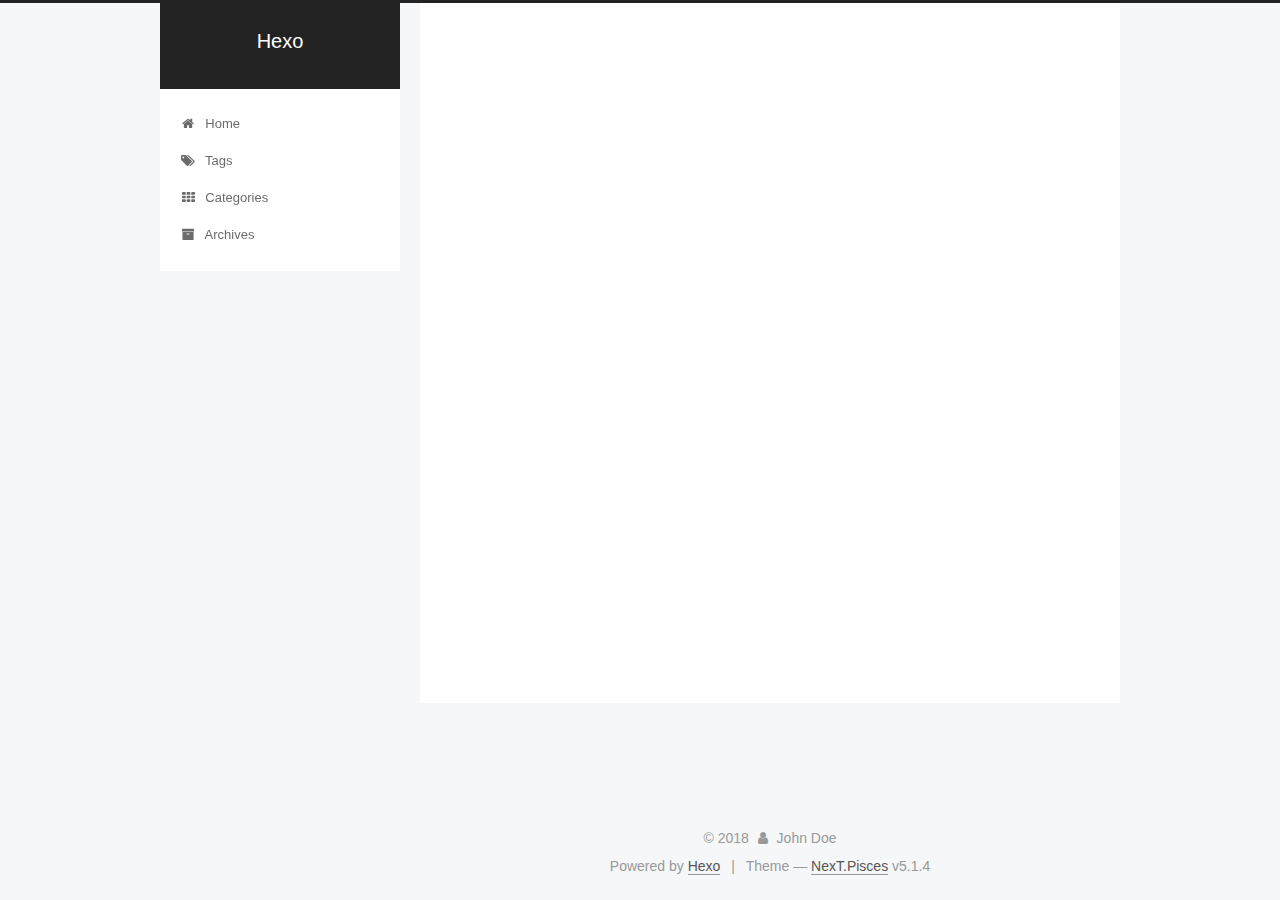
<file: tags/JDK/index.html>
<!DOCTYPE html>



  


<html class="theme-next pisces use-motion" lang="">
<head>
  <meta charset="UTF-8"/>
<meta http-equiv="X-UA-Compatible" content="IE=edge" />
<meta name="viewport" content="width=device-width, initial-scale=1, maximum-scale=1"/>
<meta name="theme-color" content="#222">









<meta http-equiv="Cache-Control" content="no-transform" />
<meta http-equiv="Cache-Control" content="no-siteapp" />
















  
  
  <link href="/lib/fancybox/source/jquery.fancybox.css?v=2.1.5" rel="stylesheet" type="text/css" />







<link href="/lib/font-awesome/css/font-awesome.min.css?v=4.6.2" rel="stylesheet" type="text/css" />

<link href="/css/main.css?v=5.1.4" rel="stylesheet" type="text/css" />


  <link rel="apple-touch-icon" sizes="180x180" href="/images/apple-touch-icon-next.png?v=5.1.4">


  <link rel="icon" type="image/png" sizes="32x32" href="/images/favicon-32x32-next.png?v=5.1.4">


  <link rel="icon" type="image/png" sizes="16x16" href="/images/favicon-16x16-next.png?v=5.1.4">


  <link rel="mask-icon" href="/images/logo.svg?v=5.1.4" color="#222">





  <meta name="keywords" content="Hexo, NexT" />










<meta property="og:type" content="website">
<meta property="og:title" content="Hexo">
<meta property="og:url" content="http://yoursite.com/tags/JDK/index.html">
<meta property="og:site_name" content="Hexo">
<meta property="og:locale" content="default">
<meta name="twitter:card" content="summary">
<meta name="twitter:title" content="Hexo">



<script type="text/javascript" id="hexo.configurations">
  var NexT = window.NexT || {};
  var CONFIG = {
    root: '/',
    scheme: 'Pisces',
    version: '5.1.4',
    sidebar: {"position":"hide","display":"post","offset":12,"b2t":false,"scrollpercent":false,"onmobile":false},
    fancybox: true,
    tabs: true,
    motion: {"enable":true,"async":false,"transition":{"post_block":"fadeIn","post_header":"slideDownIn","post_body":"slideDownIn","coll_header":"slideLeftIn","sidebar":"slideUpIn"}},
    duoshuo: {
      userId: '0',
      author: 'Author'
    },
    algolia: {
      applicationID: '',
      apiKey: '',
      indexName: '',
      hits: {"per_page":10},
      labels: {"input_placeholder":"Search for Posts","hits_empty":"We didn't find any results for the search: ${query}","hits_stats":"${hits} results found in ${time} ms"}
    }
  };
</script>



  <link rel="canonical" href="http://yoursite.com/tags/JDK/"/>





  <title>Tag: JDK | Hexo</title>
  








</head>

<body itemscope itemtype="http://schema.org/WebPage" lang="default">

  
  
    
  

  <div class="container sidebar-position-hide ">
    <div class="headband"></div>

    <header id="header" class="header" itemscope itemtype="http://schema.org/WPHeader">
      <div class="header-inner"><div class="site-brand-wrapper">
  <div class="site-meta ">
    

    <div class="custom-logo-site-title">
      <a href="/"  class="brand" rel="start">
        <span class="logo-line-before"><i></i></span>
        <span class="site-title">Hexo</span>
        <span class="logo-line-after"><i></i></span>
      </a>
    </div>
      
        <p class="site-subtitle"></p>
      
  </div>

  <div class="site-nav-toggle">
    <button>
      <span class="btn-bar"></span>
      <span class="btn-bar"></span>
      <span class="btn-bar"></span>
    </button>
  </div>
</div>

<nav class="site-nav">
  

  
    <ul id="menu" class="menu">
      
        
        <li class="menu-item menu-item-home">
          <a href="/" rel="section">
            
              <i class="menu-item-icon fa fa-fw fa-home"></i> <br />
            
            Home
          </a>
        </li>
      
        
        <li class="menu-item menu-item-tags">
          <a href="/tags/" rel="section">
            
              <i class="menu-item-icon fa fa-fw fa-tags"></i> <br />
            
            Tags
          </a>
        </li>
      
        
        <li class="menu-item menu-item-categories">
          <a href="/categories/" rel="section">
            
              <i class="menu-item-icon fa fa-fw fa-th"></i> <br />
            
            Categories
          </a>
        </li>
      
        
        <li class="menu-item menu-item-archives">
          <a href="/archives/" rel="section">
            
              <i class="menu-item-icon fa fa-fw fa-archive"></i> <br />
            
            Archives
          </a>
        </li>
      

      
    </ul>
  

  
</nav>



 </div>
    </header>

    <main id="main" class="main">
      <div class="main-inner">
        <div class="content-wrap">
          <div id="content" class="content">
            

  
  
  
  <div class="post-block tag">

    <div id="posts" class="posts-collapse">
      <div class="collection-title">
        <h1>JDK<small>Tag</small>
        </h1>
      </div>

      
        

  <article class="post post-type-normal" itemscope itemtype="http://schema.org/Article">
    <header class="post-header">

      <h2 class="post-title">
        
            <a class="post-title-link" href="/2018/04/04/JDK-数值类型的对象缓存/" itemprop="url">
              
                <span itemprop="name">JDK--数值类型的对象缓存</span>
              
            </a>
        
      </h2>

      <div class="post-meta">
        <time class="post-time" itemprop="dateCreated"
              datetime="2018-04-04T15:20:00+08:00"
              content="2018-04-04" >
          04-04
        </time>
      </div>

    </header>
  </article>


      
    </div>

  </div>
  
  
  

  


          </div>
          


          

        </div>
        
          
  
  <div class="sidebar-toggle">
    <div class="sidebar-toggle-line-wrap">
      <span class="sidebar-toggle-line sidebar-toggle-line-first"></span>
      <span class="sidebar-toggle-line sidebar-toggle-line-middle"></span>
      <span class="sidebar-toggle-line sidebar-toggle-line-last"></span>
    </div>
  </div>

  <aside id="sidebar" class="sidebar">
    
    <div class="sidebar-inner">

      

      

      <section class="site-overview-wrap sidebar-panel sidebar-panel-active">
        <div class="site-overview">
          <div class="site-author motion-element" itemprop="author" itemscope itemtype="http://schema.org/Person">
            
              <p class="site-author-name" itemprop="name">John Doe</p>
              <p class="site-description motion-element" itemprop="description"></p>
          </div>

          <nav class="site-state motion-element">

            
              <div class="site-state-item site-state-posts">
              
                <a href="/archives/">
              
                  <span class="site-state-item-count">2</span>
                  <span class="site-state-item-name">posts</span>
                </a>
              </div>
            

            
              
              
              <div class="site-state-item site-state-categories">
                
                  <span class="site-state-item-count">2</span>
                  <span class="site-state-item-name">categories</span>
                
              </div>
            

            
              
              
              <div class="site-state-item site-state-tags">
                
                  <span class="site-state-item-count">2</span>
                  <span class="site-state-item-name">tags</span>
                
              </div>
            

          </nav>

          

          

          
          

          
          

          

        </div>
      </section>

      

      

    </div>
  </aside>


        
      </div>
    </main>

    <footer id="footer" class="footer">
      <div class="footer-inner">
        <div class="copyright">&copy; <span itemprop="copyrightYear">2018</span>
  <span class="with-love">
    <i class="fa fa-user"></i>
  </span>
  <span class="author" itemprop="copyrightHolder">John Doe</span>

  
</div>


  <div class="powered-by">Powered by <a class="theme-link" target="_blank" href="https://hexo.io">Hexo</a></div>



  <span class="post-meta-divider">|</span>



  <div class="theme-info">Theme &mdash; <a class="theme-link" target="_blank" href="https://github.com/iissnan/hexo-theme-next">NexT.Pisces</a> v5.1.4</div>




        







        
      </div>
    </footer>

    
      <div class="back-to-top">
        <i class="fa fa-arrow-up"></i>
        
      </div>
    

    

  </div>

  

<script type="text/javascript">
  if (Object.prototype.toString.call(window.Promise) !== '[object Function]') {
    window.Promise = null;
  }
</script>









  












  
  
    <script type="text/javascript" src="/lib/jquery/index.js?v=2.1.3"></script>
  

  
  
    <script type="text/javascript" src="/lib/fastclick/lib/fastclick.min.js?v=1.0.6"></script>
  

  
  
    <script type="text/javascript" src="/lib/jquery_lazyload/jquery.lazyload.js?v=1.9.7"></script>
  

  
  
    <script type="text/javascript" src="/lib/velocity/velocity.min.js?v=1.2.1"></script>
  

  
  
    <script type="text/javascript" src="/lib/velocity/velocity.ui.min.js?v=1.2.1"></script>
  

  
  
    <script type="text/javascript" src="/lib/fancybox/source/jquery.fancybox.pack.js?v=2.1.5"></script>
  


  


  <script type="text/javascript" src="/js/src/utils.js?v=5.1.4"></script>

  <script type="text/javascript" src="/js/src/motion.js?v=5.1.4"></script>



  
  


  <script type="text/javascript" src="/js/src/affix.js?v=5.1.4"></script>

  <script type="text/javascript" src="/js/src/schemes/pisces.js?v=5.1.4"></script>



  

  


  <script type="text/javascript" src="/js/src/bootstrap.js?v=5.1.4"></script>



  


  

    
      <script id="dsq-count-scr" src="https://coocol.disqus.com/count.js" async></script>
    

    

  




	





  









<!-- LOCAL: You can save these files to your site and update links -->
    
        
        <link rel="stylesheet" href="https://imsun.github.io/gitment/style/default.css">
        <script src="https://imsun.github.io/gitment/dist/gitment.browser.js"></script>
    
<!-- END LOCAL -->

    

    





  





  

  

  

  
  

  

  

  

</body>
</html>
</file>
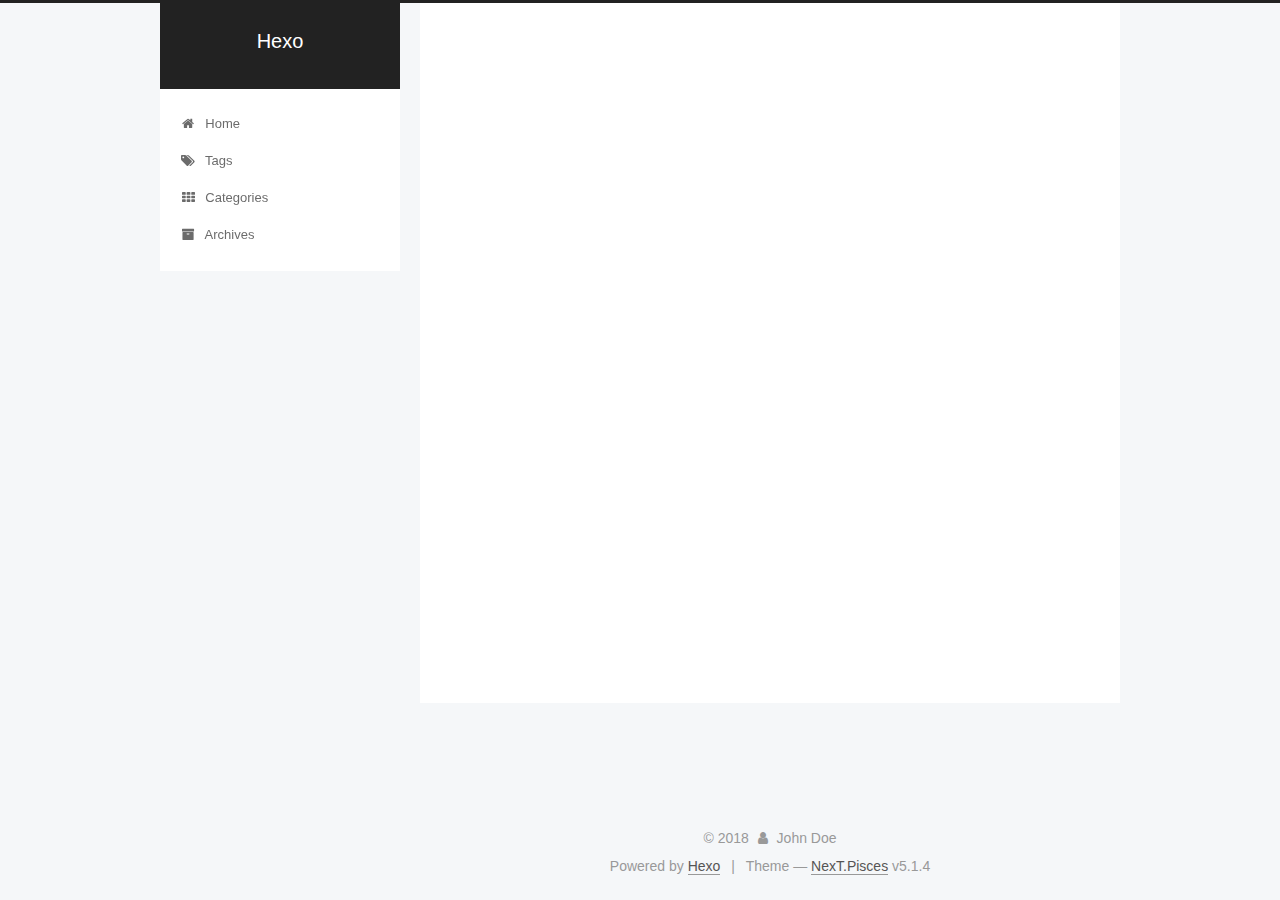
<file: tags/test/index.html>
<!DOCTYPE html>



  


<html class="theme-next pisces use-motion" lang="">
<head>
  <meta charset="UTF-8"/>
<meta http-equiv="X-UA-Compatible" content="IE=edge" />
<meta name="viewport" content="width=device-width, initial-scale=1, maximum-scale=1"/>
<meta name="theme-color" content="#222">









<meta http-equiv="Cache-Control" content="no-transform" />
<meta http-equiv="Cache-Control" content="no-siteapp" />
















  
  
  <link href="/lib/fancybox/source/jquery.fancybox.css?v=2.1.5" rel="stylesheet" type="text/css" />







<link href="/lib/font-awesome/css/font-awesome.min.css?v=4.6.2" rel="stylesheet" type="text/css" />

<link href="/css/main.css?v=5.1.4" rel="stylesheet" type="text/css" />


  <link rel="apple-touch-icon" sizes="180x180" href="/images/apple-touch-icon-next.png?v=5.1.4">


  <link rel="icon" type="image/png" sizes="32x32" href="/images/favicon-32x32-next.png?v=5.1.4">


  <link rel="icon" type="image/png" sizes="16x16" href="/images/favicon-16x16-next.png?v=5.1.4">


  <link rel="mask-icon" href="/images/logo.svg?v=5.1.4" color="#222">





  <meta name="keywords" content="Hexo, NexT" />










<meta property="og:type" content="website">
<meta property="og:title" content="Hexo">
<meta property="og:url" content="http://yoursite.com/tags/test/index.html">
<meta property="og:site_name" content="Hexo">
<meta property="og:locale" content="default">
<meta name="twitter:card" content="summary">
<meta name="twitter:title" content="Hexo">



<script type="text/javascript" id="hexo.configurations">
  var NexT = window.NexT || {};
  var CONFIG = {
    root: '/',
    scheme: 'Pisces',
    version: '5.1.4',
    sidebar: {"position":"hide","display":"post","offset":12,"b2t":false,"scrollpercent":false,"onmobile":false},
    fancybox: true,
    tabs: true,
    motion: {"enable":true,"async":false,"transition":{"post_block":"fadeIn","post_header":"slideDownIn","post_body":"slideDownIn","coll_header":"slideLeftIn","sidebar":"slideUpIn"}},
    duoshuo: {
      userId: '0',
      author: 'Author'
    },
    algolia: {
      applicationID: '',
      apiKey: '',
      indexName: '',
      hits: {"per_page":10},
      labels: {"input_placeholder":"Search for Posts","hits_empty":"We didn't find any results for the search: ${query}","hits_stats":"${hits} results found in ${time} ms"}
    }
  };
</script>



  <link rel="canonical" href="http://yoursite.com/tags/test/"/>





  <title>Tag: test | Hexo</title>
  








</head>

<body itemscope itemtype="http://schema.org/WebPage" lang="default">

  
  
    
  

  <div class="container sidebar-position-hide ">
    <div class="headband"></div>

    <header id="header" class="header" itemscope itemtype="http://schema.org/WPHeader">
      <div class="header-inner"><div class="site-brand-wrapper">
  <div class="site-meta ">
    

    <div class="custom-logo-site-title">
      <a href="/"  class="brand" rel="start">
        <span class="logo-line-before"><i></i></span>
        <span class="site-title">Hexo</span>
        <span class="logo-line-after"><i></i></span>
      </a>
    </div>
      
        <p class="site-subtitle"></p>
      
  </div>

  <div class="site-nav-toggle">
    <button>
      <span class="btn-bar"></span>
      <span class="btn-bar"></span>
      <span class="btn-bar"></span>
    </button>
  </div>
</div>

<nav class="site-nav">
  

  
    <ul id="menu" class="menu">
      
        
        <li class="menu-item menu-item-home">
          <a href="/" rel="section">
            
              <i class="menu-item-icon fa fa-fw fa-home"></i> <br />
            
            Home
          </a>
        </li>
      
        
        <li class="menu-item menu-item-tags">
          <a href="/tags/" rel="section">
            
              <i class="menu-item-icon fa fa-fw fa-tags"></i> <br />
            
            Tags
          </a>
        </li>
      
        
        <li class="menu-item menu-item-categories">
          <a href="/categories/" rel="section">
            
              <i class="menu-item-icon fa fa-fw fa-th"></i> <br />
            
            Categories
          </a>
        </li>
      
        
        <li class="menu-item menu-item-archives">
          <a href="/archives/" rel="section">
            
              <i class="menu-item-icon fa fa-fw fa-archive"></i> <br />
            
            Archives
          </a>
        </li>
      

      
    </ul>
  

  
</nav>



 </div>
    </header>

    <main id="main" class="main">
      <div class="main-inner">
        <div class="content-wrap">
          <div id="content" class="content">
            

  
  
  
  <div class="post-block tag">

    <div id="posts" class="posts-collapse">
      <div class="collection-title">
        <h1>test<small>Tag</small>
        </h1>
      </div>

      
        

  <article class="post post-type-normal" itemscope itemtype="http://schema.org/Article">
    <header class="post-header">

      <h2 class="post-title">
        
            <a class="post-title-link" href="/2018/04/02/hello-world/" itemprop="url">
              
                <span itemprop="name">Hello World</span>
              
            </a>
        
      </h2>

      <div class="post-meta">
        <time class="post-time" itemprop="dateCreated"
              datetime="2018-04-02T15:09:00+08:00"
              content="2018-04-02" >
          04-02
        </time>
      </div>

    </header>
  </article>


      
    </div>

  </div>
  
  
  

  


          </div>
          


          

        </div>
        
          
  
  <div class="sidebar-toggle">
    <div class="sidebar-toggle-line-wrap">
      <span class="sidebar-toggle-line sidebar-toggle-line-first"></span>
      <span class="sidebar-toggle-line sidebar-toggle-line-middle"></span>
      <span class="sidebar-toggle-line sidebar-toggle-line-last"></span>
    </div>
  </div>

  <aside id="sidebar" class="sidebar">
    
    <div class="sidebar-inner">

      

      

      <section class="site-overview-wrap sidebar-panel sidebar-panel-active">
        <div class="site-overview">
          <div class="site-author motion-element" itemprop="author" itemscope itemtype="http://schema.org/Person">
            
              <p class="site-author-name" itemprop="name">John Doe</p>
              <p class="site-description motion-element" itemprop="description"></p>
          </div>

          <nav class="site-state motion-element">

            
              <div class="site-state-item site-state-posts">
              
                <a href="/archives/">
              
                  <span class="site-state-item-count">2</span>
                  <span class="site-state-item-name">posts</span>
                </a>
              </div>
            

            
              
              
              <div class="site-state-item site-state-categories">
                
                  <span class="site-state-item-count">2</span>
                  <span class="site-state-item-name">categories</span>
                
              </div>
            

            
              
              
              <div class="site-state-item site-state-tags">
                
                  <span class="site-state-item-count">2</span>
                  <span class="site-state-item-name">tags</span>
                
              </div>
            

          </nav>

          

          

          
          

          
          

          

        </div>
      </section>

      

      

    </div>
  </aside>


        
      </div>
    </main>

    <footer id="footer" class="footer">
      <div class="footer-inner">
        <div class="copyright">&copy; <span itemprop="copyrightYear">2018</span>
  <span class="with-love">
    <i class="fa fa-user"></i>
  </span>
  <span class="author" itemprop="copyrightHolder">John Doe</span>

  
</div>


  <div class="powered-by">Powered by <a class="theme-link" target="_blank" href="https://hexo.io">Hexo</a></div>



  <span class="post-meta-divider">|</span>



  <div class="theme-info">Theme &mdash; <a class="theme-link" target="_blank" href="https://github.com/iissnan/hexo-theme-next">NexT.Pisces</a> v5.1.4</div>




        







        
      </div>
    </footer>

    
      <div class="back-to-top">
        <i class="fa fa-arrow-up"></i>
        
      </div>
    

    

  </div>

  

<script type="text/javascript">
  if (Object.prototype.toString.call(window.Promise) !== '[object Function]') {
    window.Promise = null;
  }
</script>









  












  
  
    <script type="text/javascript" src="/lib/jquery/index.js?v=2.1.3"></script>
  

  
  
    <script type="text/javascript" src="/lib/fastclick/lib/fastclick.min.js?v=1.0.6"></script>
  

  
  
    <script type="text/javascript" src="/lib/jquery_lazyload/jquery.lazyload.js?v=1.9.7"></script>
  

  
  
    <script type="text/javascript" src="/lib/velocity/velocity.min.js?v=1.2.1"></script>
  

  
  
    <script type="text/javascript" src="/lib/velocity/velocity.ui.min.js?v=1.2.1"></script>
  

  
  
    <script type="text/javascript" src="/lib/fancybox/source/jquery.fancybox.pack.js?v=2.1.5"></script>
  


  


  <script type="text/javascript" src="/js/src/utils.js?v=5.1.4"></script>

  <script type="text/javascript" src="/js/src/motion.js?v=5.1.4"></script>



  
  


  <script type="text/javascript" src="/js/src/affix.js?v=5.1.4"></script>

  <script type="text/javascript" src="/js/src/schemes/pisces.js?v=5.1.4"></script>



  

  


  <script type="text/javascript" src="/js/src/bootstrap.js?v=5.1.4"></script>



  


  

    
      <script id="dsq-count-scr" src="https://coocol.disqus.com/count.js" async></script>
    

    

  




	





  









<!-- LOCAL: You can save these files to your site and update links -->
    
        
        <link rel="stylesheet" href="https://imsun.github.io/gitment/style/default.css">
        <script src="https://imsun.github.io/gitment/dist/gitment.browser.js"></script>
    
<!-- END LOCAL -->

    

    





  





  

  

  

  
  

  

  

  

</body>
</html>
</file>
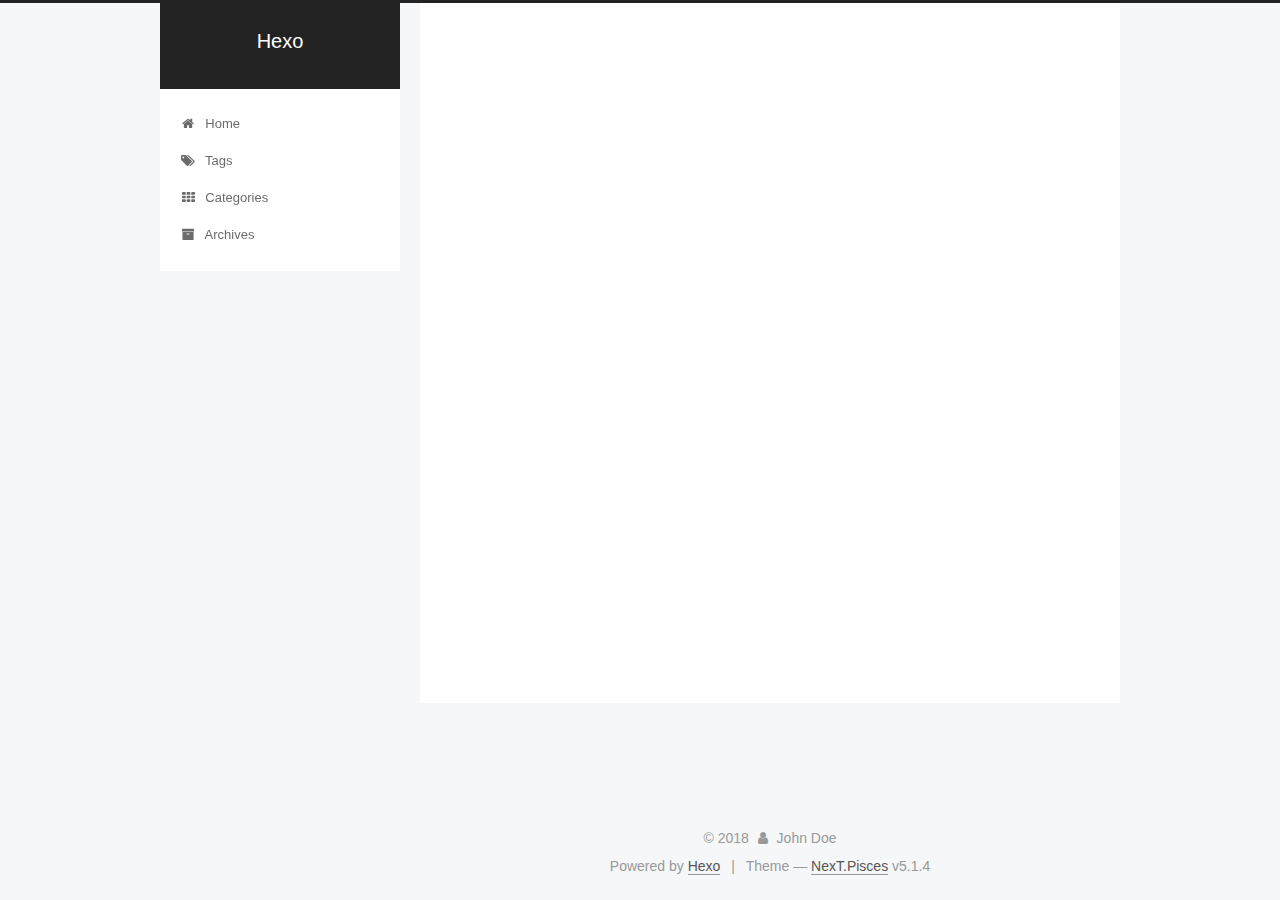
<file: archives/2018/04/index.html>
<!DOCTYPE html>



  


<html class="theme-next pisces use-motion" lang="">
<head>
  <meta charset="UTF-8"/>
<meta http-equiv="X-UA-Compatible" content="IE=edge" />
<meta name="viewport" content="width=device-width, initial-scale=1, maximum-scale=1"/>
<meta name="theme-color" content="#222">









<meta http-equiv="Cache-Control" content="no-transform" />
<meta http-equiv="Cache-Control" content="no-siteapp" />
















  
  
  <link href="/lib/fancybox/source/jquery.fancybox.css?v=2.1.5" rel="stylesheet" type="text/css" />







<link href="/lib/font-awesome/css/font-awesome.min.css?v=4.6.2" rel="stylesheet" type="text/css" />

<link href="/css/main.css?v=5.1.4" rel="stylesheet" type="text/css" />


  <link rel="apple-touch-icon" sizes="180x180" href="/images/apple-touch-icon-next.png?v=5.1.4">


  <link rel="icon" type="image/png" sizes="32x32" href="/images/favicon-32x32-next.png?v=5.1.4">


  <link rel="icon" type="image/png" sizes="16x16" href="/images/favicon-16x16-next.png?v=5.1.4">


  <link rel="mask-icon" href="/images/logo.svg?v=5.1.4" color="#222">





  <meta name="keywords" content="Hexo, NexT" />










<meta property="og:type" content="website">
<meta property="og:title" content="Hexo">
<meta property="og:url" content="http://yoursite.com/archives/2018/04/index.html">
<meta property="og:site_name" content="Hexo">
<meta property="og:locale" content="default">
<meta name="twitter:card" content="summary">
<meta name="twitter:title" content="Hexo">



<script type="text/javascript" id="hexo.configurations">
  var NexT = window.NexT || {};
  var CONFIG = {
    root: '/',
    scheme: 'Pisces',
    version: '5.1.4',
    sidebar: {"position":"hide","display":"post","offset":12,"b2t":false,"scrollpercent":false,"onmobile":false},
    fancybox: true,
    tabs: true,
    motion: {"enable":true,"async":false,"transition":{"post_block":"fadeIn","post_header":"slideDownIn","post_body":"slideDownIn","coll_header":"slideLeftIn","sidebar":"slideUpIn"}},
    duoshuo: {
      userId: '0',
      author: 'Author'
    },
    algolia: {
      applicationID: '',
      apiKey: '',
      indexName: '',
      hits: {"per_page":10},
      labels: {"input_placeholder":"Search for Posts","hits_empty":"We didn't find any results for the search: ${query}","hits_stats":"${hits} results found in ${time} ms"}
    }
  };
</script>



  <link rel="canonical" href="http://yoursite.com/archives/2018/04/"/>





  <title>Archive | Hexo</title>
  








</head>

<body itemscope itemtype="http://schema.org/WebPage" lang="default">

  
  
    
  

  <div class="container sidebar-position-hide page-archive">
    <div class="headband"></div>

    <header id="header" class="header" itemscope itemtype="http://schema.org/WPHeader">
      <div class="header-inner"><div class="site-brand-wrapper">
  <div class="site-meta ">
    

    <div class="custom-logo-site-title">
      <a href="/"  class="brand" rel="start">
        <span class="logo-line-before"><i></i></span>
        <span class="site-title">Hexo</span>
        <span class="logo-line-after"><i></i></span>
      </a>
    </div>
      
        <p class="site-subtitle"></p>
      
  </div>

  <div class="site-nav-toggle">
    <button>
      <span class="btn-bar"></span>
      <span class="btn-bar"></span>
      <span class="btn-bar"></span>
    </button>
  </div>
</div>

<nav class="site-nav">
  

  
    <ul id="menu" class="menu">
      
        
        <li class="menu-item menu-item-home">
          <a href="/" rel="section">
            
              <i class="menu-item-icon fa fa-fw fa-home"></i> <br />
            
            Home
          </a>
        </li>
      
        
        <li class="menu-item menu-item-tags">
          <a href="/tags/" rel="section">
            
              <i class="menu-item-icon fa fa-fw fa-tags"></i> <br />
            
            Tags
          </a>
        </li>
      
        
        <li class="menu-item menu-item-categories">
          <a href="/categories/" rel="section">
            
              <i class="menu-item-icon fa fa-fw fa-th"></i> <br />
            
            Categories
          </a>
        </li>
      
        
        <li class="menu-item menu-item-archives">
          <a href="/archives/" rel="section">
            
              <i class="menu-item-icon fa fa-fw fa-archive"></i> <br />
            
            Archives
          </a>
        </li>
      

      
    </ul>
  

  
</nav>



 </div>
    </header>

    <main id="main" class="main">
      <div class="main-inner">
        <div class="content-wrap">
          <div id="content" class="content">
            

  
  
  
  <div class="post-block archive">
    <div id="posts" class="posts-collapse">
      <span class="archive-move-on"></span>

      <span class="archive-page-counter">
        
        
        
          
        
        Um..! 2 posts in total. Keep on posting.
      </span>

      

        
        
        

        
          
          <div class="collection-title">
            <h1 class="archive-year" id="archive-year-2018">2018</h1>
          </div>
        
        

        

  <article class="post post-type-normal" itemscope itemtype="http://schema.org/Article">
    <header class="post-header">

      <h2 class="post-title">
        
            <a class="post-title-link" href="/2018/04/04/JDK-数值类型的对象缓存/" itemprop="url">
              
                <span itemprop="name">JDK--数值类型的对象缓存</span>
              
            </a>
        
      </h2>

      <div class="post-meta">
        <time class="post-time" itemprop="dateCreated"
              datetime="2018-04-04T15:20:00+08:00"
              content="2018-04-04" >
          04-04
        </time>
      </div>

    </header>
  </article>



      

        
        
        

        
        

        

  <article class="post post-type-normal" itemscope itemtype="http://schema.org/Article">
    <header class="post-header">

      <h2 class="post-title">
        
            <a class="post-title-link" href="/2018/04/02/hello-world/" itemprop="url">
              
                <span itemprop="name">Hello World</span>
              
            </a>
        
      </h2>

      <div class="post-meta">
        <time class="post-time" itemprop="dateCreated"
              datetime="2018-04-02T15:09:00+08:00"
              content="2018-04-02" >
          04-02
        </time>
      </div>

    </header>
  </article>



      

    </div>
  </div>
  
  
  

  



          </div>
          


          

        </div>
        
          
  
  <div class="sidebar-toggle">
    <div class="sidebar-toggle-line-wrap">
      <span class="sidebar-toggle-line sidebar-toggle-line-first"></span>
      <span class="sidebar-toggle-line sidebar-toggle-line-middle"></span>
      <span class="sidebar-toggle-line sidebar-toggle-line-last"></span>
    </div>
  </div>

  <aside id="sidebar" class="sidebar">
    
    <div class="sidebar-inner">

      

      

      <section class="site-overview-wrap sidebar-panel sidebar-panel-active">
        <div class="site-overview">
          <div class="site-author motion-element" itemprop="author" itemscope itemtype="http://schema.org/Person">
            
              <p class="site-author-name" itemprop="name">John Doe</p>
              <p class="site-description motion-element" itemprop="description"></p>
          </div>

          <nav class="site-state motion-element">

            
              <div class="site-state-item site-state-posts">
              
                <a href="/archives/">
              
                  <span class="site-state-item-count">2</span>
                  <span class="site-state-item-name">posts</span>
                </a>
              </div>
            

            
              
              
              <div class="site-state-item site-state-categories">
                
                  <span class="site-state-item-count">2</span>
                  <span class="site-state-item-name">categories</span>
                
              </div>
            

            
              
              
              <div class="site-state-item site-state-tags">
                
                  <span class="site-state-item-count">2</span>
                  <span class="site-state-item-name">tags</span>
                
              </div>
            

          </nav>

          

          

          
          

          
          

          

        </div>
      </section>

      

      

    </div>
  </aside>


        
      </div>
    </main>

    <footer id="footer" class="footer">
      <div class="footer-inner">
        <div class="copyright">&copy; <span itemprop="copyrightYear">2018</span>
  <span class="with-love">
    <i class="fa fa-user"></i>
  </span>
  <span class="author" itemprop="copyrightHolder">John Doe</span>

  
</div>


  <div class="powered-by">Powered by <a class="theme-link" target="_blank" href="https://hexo.io">Hexo</a></div>



  <span class="post-meta-divider">|</span>



  <div class="theme-info">Theme &mdash; <a class="theme-link" target="_blank" href="https://github.com/iissnan/hexo-theme-next">NexT.Pisces</a> v5.1.4</div>




        







        
      </div>
    </footer>

    
      <div class="back-to-top">
        <i class="fa fa-arrow-up"></i>
        
      </div>
    

    

  </div>

  

<script type="text/javascript">
  if (Object.prototype.toString.call(window.Promise) !== '[object Function]') {
    window.Promise = null;
  }
</script>









  












  
  
    <script type="text/javascript" src="/lib/jquery/index.js?v=2.1.3"></script>
  

  
  
    <script type="text/javascript" src="/lib/fastclick/lib/fastclick.min.js?v=1.0.6"></script>
  

  
  
    <script type="text/javascript" src="/lib/jquery_lazyload/jquery.lazyload.js?v=1.9.7"></script>
  

  
  
    <script type="text/javascript" src="/lib/velocity/velocity.min.js?v=1.2.1"></script>
  

  
  
    <script type="text/javascript" src="/lib/velocity/velocity.ui.min.js?v=1.2.1"></script>
  

  
  
    <script type="text/javascript" src="/lib/fancybox/source/jquery.fancybox.pack.js?v=2.1.5"></script>
  


  


  <script type="text/javascript" src="/js/src/utils.js?v=5.1.4"></script>

  <script type="text/javascript" src="/js/src/motion.js?v=5.1.4"></script>



  
  


  <script type="text/javascript" src="/js/src/affix.js?v=5.1.4"></script>

  <script type="text/javascript" src="/js/src/schemes/pisces.js?v=5.1.4"></script>



  

  


  <script type="text/javascript" src="/js/src/bootstrap.js?v=5.1.4"></script>



  


  

    
      <script id="dsq-count-scr" src="https://coocol.disqus.com/count.js" async></script>
    

    

  




	





  









<!-- LOCAL: You can save these files to your site and update links -->
    
        
        <link rel="stylesheet" href="https://imsun.github.io/gitment/style/default.css">
        <script src="https://imsun.github.io/gitment/dist/gitment.browser.js"></script>
    
<!-- END LOCAL -->

    

    





  





  

  

  

  
  

  

  

  

</body>
</html>
</file>
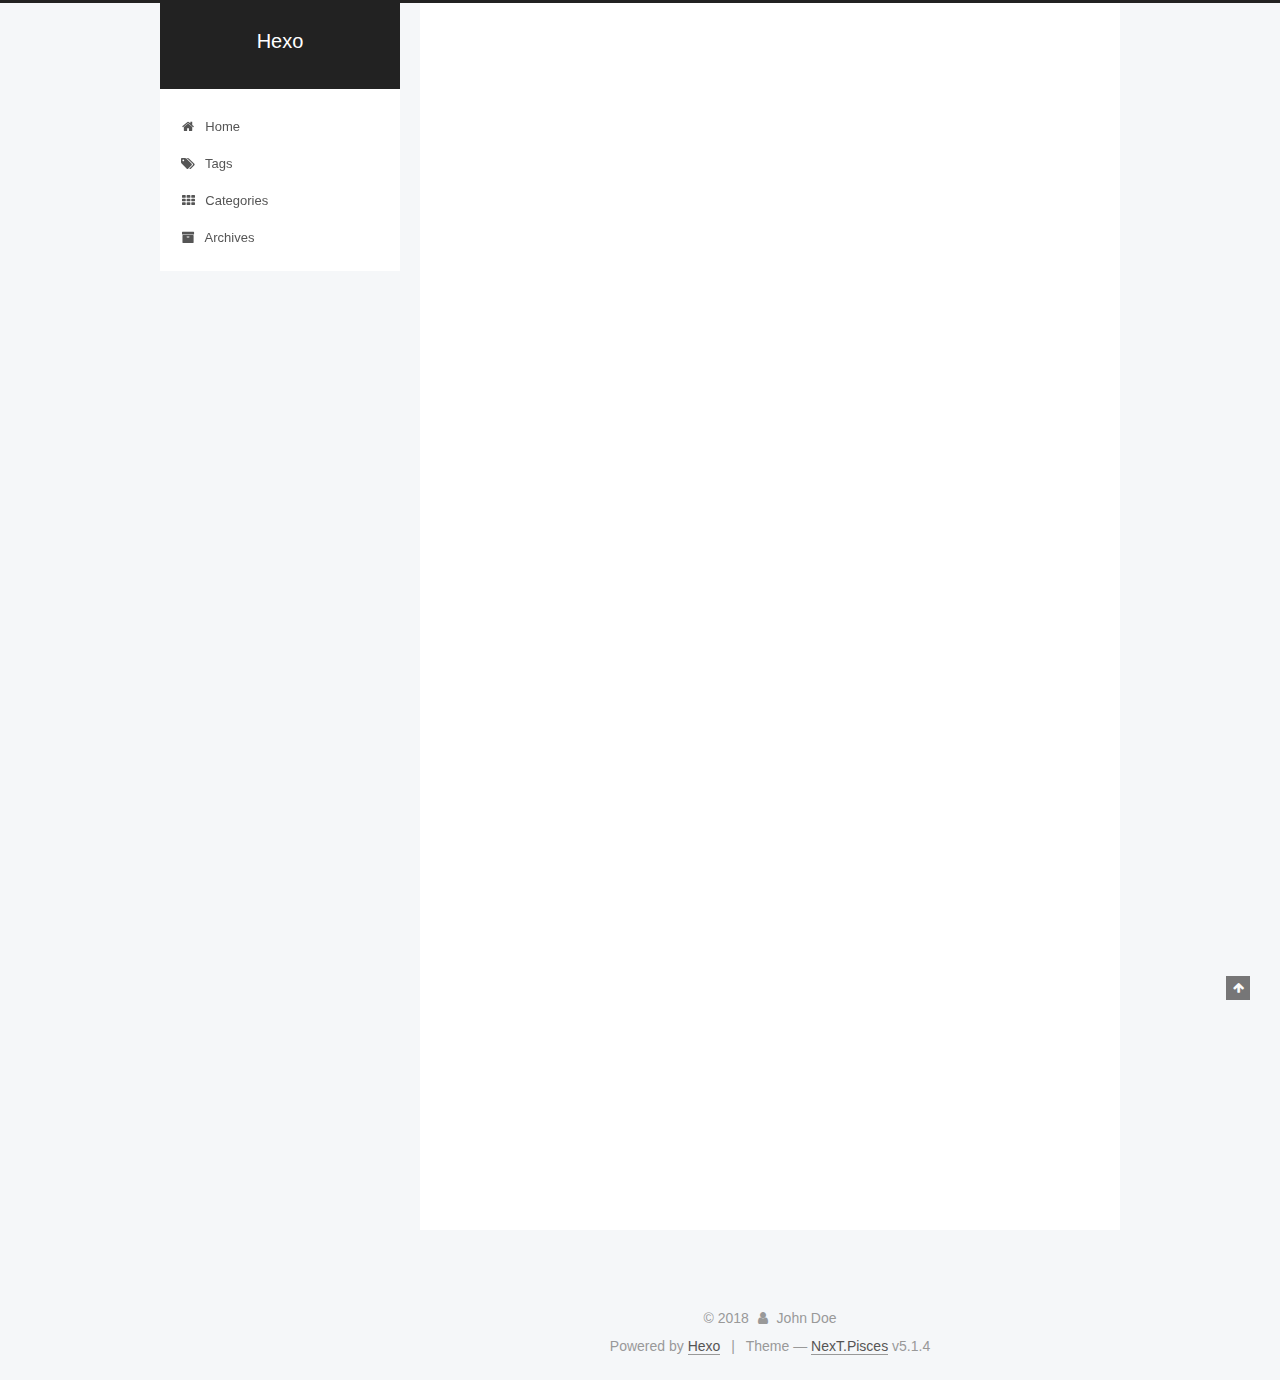
<file: 2018/04/02/hello-world/index.html>
<!DOCTYPE html>



  


<html class="theme-next pisces use-motion" lang="">
<head>
  <meta charset="UTF-8"/>
<meta http-equiv="X-UA-Compatible" content="IE=edge" />
<meta name="viewport" content="width=device-width, initial-scale=1, maximum-scale=1"/>
<meta name="theme-color" content="#222">









<meta http-equiv="Cache-Control" content="no-transform" />
<meta http-equiv="Cache-Control" content="no-siteapp" />
















  
  
  <link href="/lib/fancybox/source/jquery.fancybox.css?v=2.1.5" rel="stylesheet" type="text/css" />







<link href="/lib/font-awesome/css/font-awesome.min.css?v=4.6.2" rel="stylesheet" type="text/css" />

<link href="/css/main.css?v=5.1.4" rel="stylesheet" type="text/css" />


  <link rel="apple-touch-icon" sizes="180x180" href="/images/apple-touch-icon-next.png?v=5.1.4">


  <link rel="icon" type="image/png" sizes="32x32" href="/images/favicon-32x32-next.png?v=5.1.4">


  <link rel="icon" type="image/png" sizes="16x16" href="/images/favicon-16x16-next.png?v=5.1.4">


  <link rel="mask-icon" href="/images/logo.svg?v=5.1.4" color="#222">





  <meta name="keywords" content="test," />










<meta name="description" content="Welcome to Hexo! This is your very first post. Check documentation for more info. If you get any problems when using Hexo, you can find the answer in troubleshooting or you can ask me on GitHub. Quick">
<meta name="keywords" content="test">
<meta property="og:type" content="article">
<meta property="og:title" content="Hello World">
<meta property="og:url" content="http://yoursite.com/2018/04/02/hello-world/index.html">
<meta property="og:site_name" content="Hexo">
<meta property="og:description" content="Welcome to Hexo! This is your very first post. Check documentation for more info. If you get any problems when using Hexo, you can find the answer in troubleshooting or you can ask me on GitHub. Quick">
<meta property="og:locale" content="default">
<meta property="og:updated_time" content="2018-04-04T07:41:31.125Z">
<meta name="twitter:card" content="summary">
<meta name="twitter:title" content="Hello World">
<meta name="twitter:description" content="Welcome to Hexo! This is your very first post. Check documentation for more info. If you get any problems when using Hexo, you can find the answer in troubleshooting or you can ask me on GitHub. Quick">



<script type="text/javascript" id="hexo.configurations">
  var NexT = window.NexT || {};
  var CONFIG = {
    root: '/',
    scheme: 'Pisces',
    version: '5.1.4',
    sidebar: {"position":"hide","display":"post","offset":12,"b2t":false,"scrollpercent":false,"onmobile":false},
    fancybox: true,
    tabs: true,
    motion: {"enable":true,"async":false,"transition":{"post_block":"fadeIn","post_header":"slideDownIn","post_body":"slideDownIn","coll_header":"slideLeftIn","sidebar":"slideUpIn"}},
    duoshuo: {
      userId: '0',
      author: 'Author'
    },
    algolia: {
      applicationID: '',
      apiKey: '',
      indexName: '',
      hits: {"per_page":10},
      labels: {"input_placeholder":"Search for Posts","hits_empty":"We didn't find any results for the search: ${query}","hits_stats":"${hits} results found in ${time} ms"}
    }
  };
</script>



  <link rel="canonical" href="http://yoursite.com/2018/04/02/hello-world/"/>





  <title>Hello World | Hexo</title>
  








</head>

<body itemscope itemtype="http://schema.org/WebPage" lang="default">

  
  
    
  

  <div class="container sidebar-position-hide page-post-detail">
    <div class="headband"></div>

    <header id="header" class="header" itemscope itemtype="http://schema.org/WPHeader">
      <div class="header-inner"><div class="site-brand-wrapper">
  <div class="site-meta ">
    

    <div class="custom-logo-site-title">
      <a href="/"  class="brand" rel="start">
        <span class="logo-line-before"><i></i></span>
        <span class="site-title">Hexo</span>
        <span class="logo-line-after"><i></i></span>
      </a>
    </div>
      
        <p class="site-subtitle"></p>
      
  </div>

  <div class="site-nav-toggle">
    <button>
      <span class="btn-bar"></span>
      <span class="btn-bar"></span>
      <span class="btn-bar"></span>
    </button>
  </div>
</div>

<nav class="site-nav">
  

  
    <ul id="menu" class="menu">
      
        
        <li class="menu-item menu-item-home">
          <a href="/" rel="section">
            
              <i class="menu-item-icon fa fa-fw fa-home"></i> <br />
            
            Home
          </a>
        </li>
      
        
        <li class="menu-item menu-item-tags">
          <a href="/tags/" rel="section">
            
              <i class="menu-item-icon fa fa-fw fa-tags"></i> <br />
            
            Tags
          </a>
        </li>
      
        
        <li class="menu-item menu-item-categories">
          <a href="/categories/" rel="section">
            
              <i class="menu-item-icon fa fa-fw fa-th"></i> <br />
            
            Categories
          </a>
        </li>
      
        
        <li class="menu-item menu-item-archives">
          <a href="/archives/" rel="section">
            
              <i class="menu-item-icon fa fa-fw fa-archive"></i> <br />
            
            Archives
          </a>
        </li>
      

      
    </ul>
  

  
</nav>



 </div>
    </header>

    <main id="main" class="main">
      <div class="main-inner">
        <div class="content-wrap">
          <div id="content" class="content">
            

  <div id="posts" class="posts-expand">
    

  

  
  
  

  <article class="post post-type-normal" itemscope itemtype="http://schema.org/Article">
  
  
  
  <div class="post-block">
    <link itemprop="mainEntityOfPage" href="http://yoursite.com/2018/04/02/hello-world/">

    <span hidden itemprop="author" itemscope itemtype="http://schema.org/Person">
      <meta itemprop="name" content="John Doe">
      <meta itemprop="description" content="">
      <meta itemprop="image" content="/images/avatar.gif">
    </span>

    <span hidden itemprop="publisher" itemscope itemtype="http://schema.org/Organization">
      <meta itemprop="name" content="Hexo">
    </span>

    
      <header class="post-header">

        
        
          <h1 class="post-title" itemprop="name headline">Hello World</h1>
        

        <div class="post-meta">
          <span class="post-time">
            
              <span class="post-meta-item-icon">
                <i class="fa fa-calendar-o"></i>
              </span>
              
                <span class="post-meta-item-text">Posted on</span>
              
              <time title="Post created" itemprop="dateCreated datePublished" datetime="2018-04-02T15:09:00+08:00">
                2018-04-02
              </time>
            

            

            
          </span>

          
            <span class="post-category" >
            
              <span class="post-meta-divider">|</span>
            
              <span class="post-meta-item-icon">
                <i class="fa fa-folder-o"></i>
              </span>
              
                <span class="post-meta-item-text">In</span>
              
              
                <span itemprop="about" itemscope itemtype="http://schema.org/Thing">
                  <a href="/categories/test/" itemprop="url" rel="index">
                    <span itemprop="name">test</span>
                  </a>
                </span>

                
                
              
            </span>
          

          
            
              <span class="post-comments-count">
                <span class="post-meta-divider">|</span>
                <span class="post-meta-item-icon">
                  <i class="fa fa-comment-o"></i>
                </span>
                <a href="/2018/04/02/hello-world/#comments" itemprop="discussionUrl">
                  <span class="post-comments-count disqus-comment-count"
                        data-disqus-identifier="2018/04/02/hello-world/" itemprop="commentCount"></span>
                </a>
              </span>
            
          

          
          

          

          

          

        </div>
      </header>
    

    
    
    
    <div class="post-body" itemprop="articleBody">

      
      

      
        <p>Welcome to <a href="https://hexo.io/" target="_blank" rel="noopener">Hexo</a>! This is your very first post. Check <a href="https://hexo.io/docs/" target="_blank" rel="noopener">documentation</a> for more info. If you get any problems when using Hexo, you can find the answer in <a href="https://hexo.io/docs/troubleshooting.html" target="_blank" rel="noopener">troubleshooting</a> or you can ask me on <a href="https://github.com/hexojs/hexo/issues" target="_blank" rel="noopener">GitHub</a>.</p>
<h2 id="Quick-Start"><a href="#Quick-Start" class="headerlink" title="Quick Start"></a>Quick Start</h2><h3 id="Create-a-new-post"><a href="#Create-a-new-post" class="headerlink" title="Create a new post"></a>Create a new post</h3><figure class="highlight bash"><table><tr><td class="gutter"><pre><span class="line">1</span><br></pre></td><td class="code"><pre><span class="line">$ hexo new <span class="string">"My New Post"</span></span><br></pre></td></tr></table></figure>
<p>More info: <a href="https://hexo.io/docs/writing.html" target="_blank" rel="noopener">Writing</a></p>
<h3 id="Run-server"><a href="#Run-server" class="headerlink" title="Run server"></a>Run server</h3><figure class="highlight bash"><table><tr><td class="gutter"><pre><span class="line">1</span><br></pre></td><td class="code"><pre><span class="line">$ hexo server</span><br></pre></td></tr></table></figure>
<p>More info: <a href="https://hexo.io/docs/server.html" target="_blank" rel="noopener">Server</a></p>
<h3 id="Generate-static-files"><a href="#Generate-static-files" class="headerlink" title="Generate static files"></a>Generate static files</h3><figure class="highlight bash"><table><tr><td class="gutter"><pre><span class="line">1</span><br></pre></td><td class="code"><pre><span class="line">$ hexo generate</span><br></pre></td></tr></table></figure>
<p>More info: <a href="https://hexo.io/docs/generating.html" target="_blank" rel="noopener">Generating</a></p>
<h3 id="Deploy-to-remote-sites"><a href="#Deploy-to-remote-sites" class="headerlink" title="Deploy to remote sites"></a>Deploy to remote sites</h3><figure class="highlight bash"><table><tr><td class="gutter"><pre><span class="line">1</span><br></pre></td><td class="code"><pre><span class="line">$ hexo deploy</span><br></pre></td></tr></table></figure>
<p>More info: <a href="https://hexo.io/docs/deployment.html" target="_blank" rel="noopener">Deployment</a></p>

      
    </div>
    
    
    

    

    

    

    <footer class="post-footer">
      
        <div class="post-tags">
          
            <a href="/tags/test/" rel="tag"># test</a>
          
        </div>
      

      
      
      

      
        <div class="post-nav">
          <div class="post-nav-next post-nav-item">
            
          </div>

          <span class="post-nav-divider"></span>

          <div class="post-nav-prev post-nav-item">
            
              <a href="/2018/04/04/JDK-数值类型的对象缓存/" rel="prev" title="JDK--数值类型的对象缓存">
                JDK--数值类型的对象缓存 <i class="fa fa-chevron-right"></i>
              </a>
            
          </div>
        </div>
      

      
      
    </footer>
  </div>
  
  
  
  </article>



    <div class="post-spread">
      
    </div>
  </div>


          </div>
          


          

  
    <div class="comments" id="comments">
      <div id="disqus_thread">
        <noscript>
          Please enable JavaScript to view the
          <a href="https://disqus.com/?ref_noscript">comments powered by Disqus.</a>
        </noscript>
      </div>
    </div>

  



        </div>
        
          
  
  <div class="sidebar-toggle">
    <div class="sidebar-toggle-line-wrap">
      <span class="sidebar-toggle-line sidebar-toggle-line-first"></span>
      <span class="sidebar-toggle-line sidebar-toggle-line-middle"></span>
      <span class="sidebar-toggle-line sidebar-toggle-line-last"></span>
    </div>
  </div>

  <aside id="sidebar" class="sidebar">
    
    <div class="sidebar-inner">

      

      
        <ul class="sidebar-nav motion-element">
          <li class="sidebar-nav-toc sidebar-nav-active" data-target="post-toc-wrap">
            Table of Contents
          </li>
          <li class="sidebar-nav-overview" data-target="site-overview-wrap">
            Overview
          </li>
        </ul>
      

      <section class="site-overview-wrap sidebar-panel">
        <div class="site-overview">
          <div class="site-author motion-element" itemprop="author" itemscope itemtype="http://schema.org/Person">
            
              <p class="site-author-name" itemprop="name">John Doe</p>
              <p class="site-description motion-element" itemprop="description"></p>
          </div>

          <nav class="site-state motion-element">

            
              <div class="site-state-item site-state-posts">
              
                <a href="/archives/">
              
                  <span class="site-state-item-count">2</span>
                  <span class="site-state-item-name">posts</span>
                </a>
              </div>
            

            
              
              
              <div class="site-state-item site-state-categories">
                
                  <span class="site-state-item-count">2</span>
                  <span class="site-state-item-name">categories</span>
                
              </div>
            

            
              
              
              <div class="site-state-item site-state-tags">
                
                  <span class="site-state-item-count">2</span>
                  <span class="site-state-item-name">tags</span>
                
              </div>
            

          </nav>

          

          

          
          

          
          

          

        </div>
      </section>

      
      <!--noindex-->
        <section class="post-toc-wrap motion-element sidebar-panel sidebar-panel-active">
          <div class="post-toc">

            
              
            

            
              <div class="post-toc-content"><ol class="nav"><li class="nav-item nav-level-2"><a class="nav-link" href="#Quick-Start"><span class="nav-number">1.</span> <span class="nav-text">Quick Start</span></a><ol class="nav-child"><li class="nav-item nav-level-3"><a class="nav-link" href="#Create-a-new-post"><span class="nav-number">1.1.</span> <span class="nav-text">Create a new post</span></a></li><li class="nav-item nav-level-3"><a class="nav-link" href="#Run-server"><span class="nav-number">1.2.</span> <span class="nav-text">Run server</span></a></li><li class="nav-item nav-level-3"><a class="nav-link" href="#Generate-static-files"><span class="nav-number">1.3.</span> <span class="nav-text">Generate static files</span></a></li><li class="nav-item nav-level-3"><a class="nav-link" href="#Deploy-to-remote-sites"><span class="nav-number">1.4.</span> <span class="nav-text">Deploy to remote sites</span></a></li></ol></li></ol></div>
            

          </div>
        </section>
      <!--/noindex-->
      

      

    </div>
  </aside>


        
      </div>
    </main>

    <footer id="footer" class="footer">
      <div class="footer-inner">
        <div class="copyright">&copy; <span itemprop="copyrightYear">2018</span>
  <span class="with-love">
    <i class="fa fa-user"></i>
  </span>
  <span class="author" itemprop="copyrightHolder">John Doe</span>

  
</div>


  <div class="powered-by">Powered by <a class="theme-link" target="_blank" href="https://hexo.io">Hexo</a></div>



  <span class="post-meta-divider">|</span>



  <div class="theme-info">Theme &mdash; <a class="theme-link" target="_blank" href="https://github.com/iissnan/hexo-theme-next">NexT.Pisces</a> v5.1.4</div>




        







        
      </div>
    </footer>

    
      <div class="back-to-top">
        <i class="fa fa-arrow-up"></i>
        
      </div>
    

    

  </div>

  

<script type="text/javascript">
  if (Object.prototype.toString.call(window.Promise) !== '[object Function]') {
    window.Promise = null;
  }
</script>









  












  
  
    <script type="text/javascript" src="/lib/jquery/index.js?v=2.1.3"></script>
  

  
  
    <script type="text/javascript" src="/lib/fastclick/lib/fastclick.min.js?v=1.0.6"></script>
  

  
  
    <script type="text/javascript" src="/lib/jquery_lazyload/jquery.lazyload.js?v=1.9.7"></script>
  

  
  
    <script type="text/javascript" src="/lib/velocity/velocity.min.js?v=1.2.1"></script>
  

  
  
    <script type="text/javascript" src="/lib/velocity/velocity.ui.min.js?v=1.2.1"></script>
  

  
  
    <script type="text/javascript" src="/lib/fancybox/source/jquery.fancybox.pack.js?v=2.1.5"></script>
  


  


  <script type="text/javascript" src="/js/src/utils.js?v=5.1.4"></script>

  <script type="text/javascript" src="/js/src/motion.js?v=5.1.4"></script>



  
  


  <script type="text/javascript" src="/js/src/affix.js?v=5.1.4"></script>

  <script type="text/javascript" src="/js/src/schemes/pisces.js?v=5.1.4"></script>



  
  <script type="text/javascript" src="/js/src/scrollspy.js?v=5.1.4"></script>
<script type="text/javascript" src="/js/src/post-details.js?v=5.1.4"></script>



  


  <script type="text/javascript" src="/js/src/bootstrap.js?v=5.1.4"></script>



  


  

    
      <script id="dsq-count-scr" src="https://coocol.disqus.com/count.js" async></script>
    

    
      <script type="text/javascript">
        var disqus_config = function () {
          this.page.url = 'http://yoursite.com/2018/04/02/hello-world/';
          this.page.identifier = '2018/04/02/hello-world/';
          this.page.title = 'Hello World';
        };
        var d = document, s = d.createElement('script');
        s.src = 'https://coocol.disqus.com/embed.js';
        s.setAttribute('data-timestamp', '' + +new Date());
        (d.head || d.body).appendChild(s);
      </script>
    

  




	





  









<!-- LOCAL: You can save these files to your site and update links -->
    
        
        <link rel="stylesheet" href="https://imsun.github.io/gitment/style/default.css">
        <script src="https://imsun.github.io/gitment/dist/gitment.browser.js"></script>
    
<!-- END LOCAL -->

    

    
      <script type="text/javascript">
      function renderGitment(){
        var gitment = new Gitment({
            id: window.location.pathname, 
            owner: 'coocol',
            repo: 'coocol.github.io',
            
            oauth: {
            
            
                client_secret: '2bfb8d823a2148c670c58662ce97eb302503e9af',
            
                client_id: '267cbec60d29edbc024c'
            }});
        gitment.render('gitment-container');
      }

      
      renderGitment();
      
      </script>
    





  





  

  

  

  
  

  

  

  

</body>
</html>
</file>
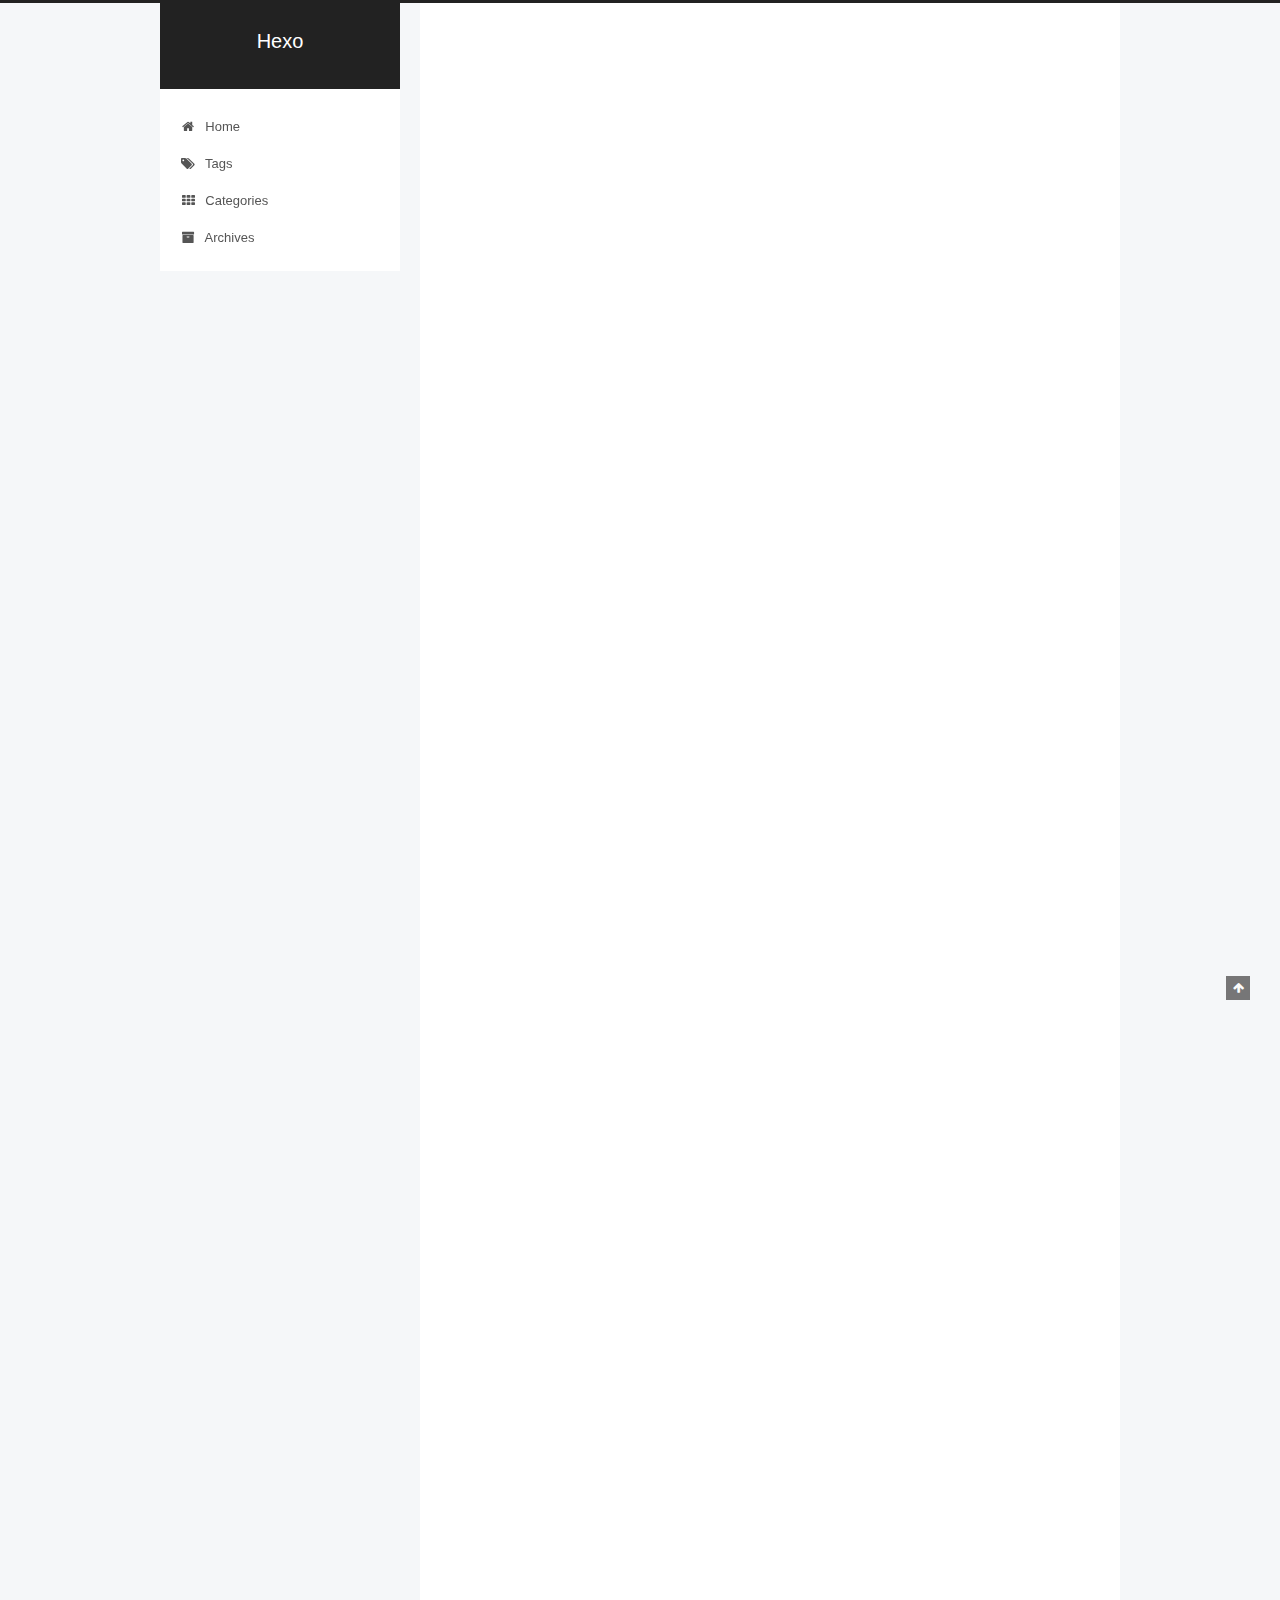
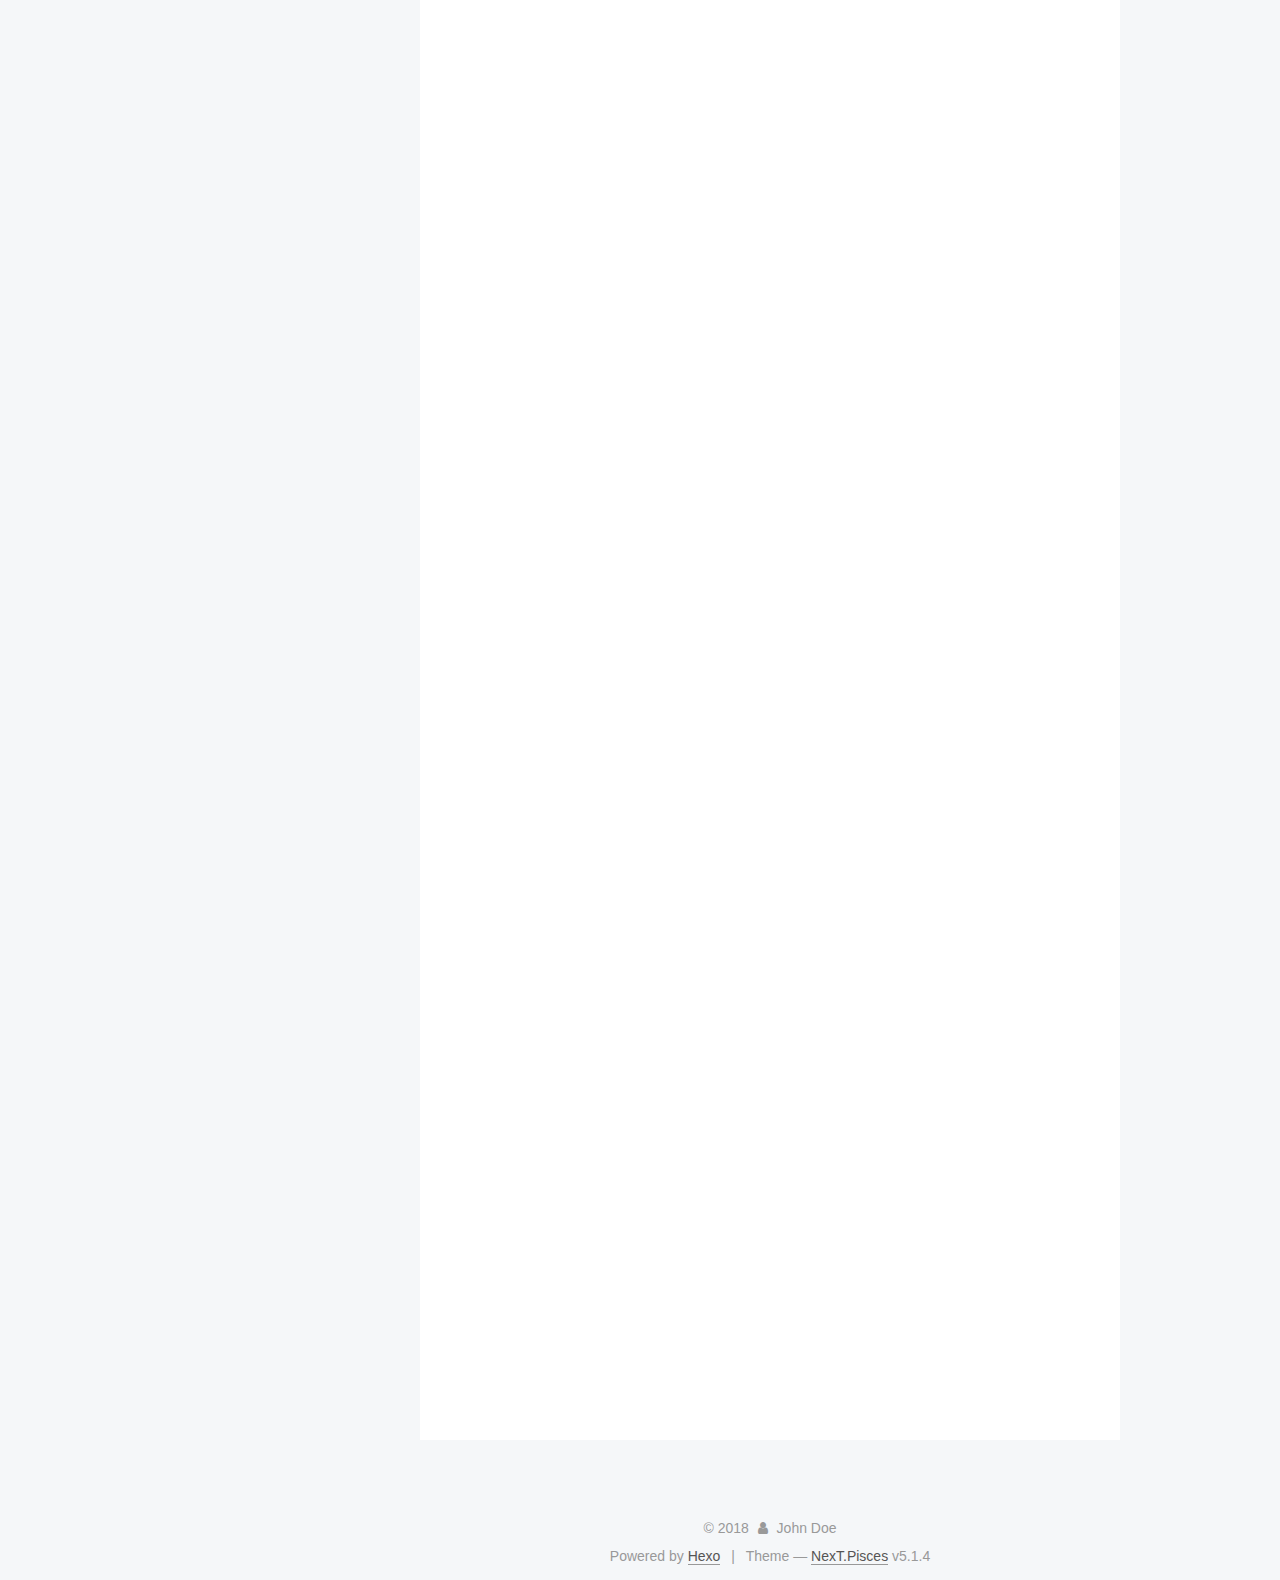
<file: 2018/04/04/JDK-数值类型的对象缓存/index.html>
<!DOCTYPE html>



  


<html class="theme-next pisces use-motion" lang="">
<head>
  <meta charset="UTF-8"/>
<meta http-equiv="X-UA-Compatible" content="IE=edge" />
<meta name="viewport" content="width=device-width, initial-scale=1, maximum-scale=1"/>
<meta name="theme-color" content="#222">









<meta http-equiv="Cache-Control" content="no-transform" />
<meta http-equiv="Cache-Control" content="no-siteapp" />
















  
  
  <link href="/lib/fancybox/source/jquery.fancybox.css?v=2.1.5" rel="stylesheet" type="text/css" />







<link href="/lib/font-awesome/css/font-awesome.min.css?v=4.6.2" rel="stylesheet" type="text/css" />

<link href="/css/main.css?v=5.1.4" rel="stylesheet" type="text/css" />


  <link rel="apple-touch-icon" sizes="180x180" href="/images/apple-touch-icon-next.png?v=5.1.4">


  <link rel="icon" type="image/png" sizes="32x32" href="/images/favicon-32x32-next.png?v=5.1.4">


  <link rel="icon" type="image/png" sizes="16x16" href="/images/favicon-16x16-next.png?v=5.1.4">


  <link rel="mask-icon" href="/images/logo.svg?v=5.1.4" color="#222">





  <meta name="keywords" content="JDK," />










<meta name="description" content="工作中，我碰见过几次直接使用 = 来比较 Integer、Long 类型变量的代码，这显然是不对的，因为 = 比较的是对象的引用。但有时候在这种错误下，编写代码的人还是跑通了他们的测试，这是为什么呢？ 数值类型的缓存编写以下代码：12345public class Test &amp;#123;    public void foo() &amp;#123;        Integer i = 10;    &amp;">
<meta name="keywords" content="JDK">
<meta property="og:type" content="article">
<meta property="og:title" content="JDK--数值类型的对象缓存">
<meta property="og:url" content="http://yoursite.com/2018/04/04/JDK-数值类型的对象缓存/index.html">
<meta property="og:site_name" content="Hexo">
<meta property="og:description" content="工作中，我碰见过几次直接使用 = 来比较 Integer、Long 类型变量的代码，这显然是不对的，因为 = 比较的是对象的引用。但有时候在这种错误下，编写代码的人还是跑通了他们的测试，这是为什么呢？ 数值类型的缓存编写以下代码：12345public class Test &amp;#123;    public void foo() &amp;#123;        Integer i = 10;    &amp;">
<meta property="og:locale" content="default">
<meta property="og:updated_time" content="2018-04-04T07:53:59.710Z">
<meta name="twitter:card" content="summary">
<meta name="twitter:title" content="JDK--数值类型的对象缓存">
<meta name="twitter:description" content="工作中，我碰见过几次直接使用 = 来比较 Integer、Long 类型变量的代码，这显然是不对的，因为 = 比较的是对象的引用。但有时候在这种错误下，编写代码的人还是跑通了他们的测试，这是为什么呢？ 数值类型的缓存编写以下代码：12345public class Test &amp;#123;    public void foo() &amp;#123;        Integer i = 10;    &amp;">



<script type="text/javascript" id="hexo.configurations">
  var NexT = window.NexT || {};
  var CONFIG = {
    root: '/',
    scheme: 'Pisces',
    version: '5.1.4',
    sidebar: {"position":"hide","display":"post","offset":12,"b2t":false,"scrollpercent":false,"onmobile":false},
    fancybox: true,
    tabs: true,
    motion: {"enable":true,"async":false,"transition":{"post_block":"fadeIn","post_header":"slideDownIn","post_body":"slideDownIn","coll_header":"slideLeftIn","sidebar":"slideUpIn"}},
    duoshuo: {
      userId: '0',
      author: 'Author'
    },
    algolia: {
      applicationID: '',
      apiKey: '',
      indexName: '',
      hits: {"per_page":10},
      labels: {"input_placeholder":"Search for Posts","hits_empty":"We didn't find any results for the search: ${query}","hits_stats":"${hits} results found in ${time} ms"}
    }
  };
</script>



  <link rel="canonical" href="http://yoursite.com/2018/04/04/JDK-数值类型的对象缓存/"/>





  <title>JDK--数值类型的对象缓存 | Hexo</title>
  








</head>

<body itemscope itemtype="http://schema.org/WebPage" lang="default">

  
  
    
  

  <div class="container sidebar-position-hide page-post-detail">
    <div class="headband"></div>

    <header id="header" class="header" itemscope itemtype="http://schema.org/WPHeader">
      <div class="header-inner"><div class="site-brand-wrapper">
  <div class="site-meta ">
    

    <div class="custom-logo-site-title">
      <a href="/"  class="brand" rel="start">
        <span class="logo-line-before"><i></i></span>
        <span class="site-title">Hexo</span>
        <span class="logo-line-after"><i></i></span>
      </a>
    </div>
      
        <p class="site-subtitle"></p>
      
  </div>

  <div class="site-nav-toggle">
    <button>
      <span class="btn-bar"></span>
      <span class="btn-bar"></span>
      <span class="btn-bar"></span>
    </button>
  </div>
</div>

<nav class="site-nav">
  

  
    <ul id="menu" class="menu">
      
        
        <li class="menu-item menu-item-home">
          <a href="/" rel="section">
            
              <i class="menu-item-icon fa fa-fw fa-home"></i> <br />
            
            Home
          </a>
        </li>
      
        
        <li class="menu-item menu-item-tags">
          <a href="/tags/" rel="section">
            
              <i class="menu-item-icon fa fa-fw fa-tags"></i> <br />
            
            Tags
          </a>
        </li>
      
        
        <li class="menu-item menu-item-categories">
          <a href="/categories/" rel="section">
            
              <i class="menu-item-icon fa fa-fw fa-th"></i> <br />
            
            Categories
          </a>
        </li>
      
        
        <li class="menu-item menu-item-archives">
          <a href="/archives/" rel="section">
            
              <i class="menu-item-icon fa fa-fw fa-archive"></i> <br />
            
            Archives
          </a>
        </li>
      

      
    </ul>
  

  
</nav>



 </div>
    </header>

    <main id="main" class="main">
      <div class="main-inner">
        <div class="content-wrap">
          <div id="content" class="content">
            

  <div id="posts" class="posts-expand">
    

  

  
  
  

  <article class="post post-type-normal" itemscope itemtype="http://schema.org/Article">
  
  
  
  <div class="post-block">
    <link itemprop="mainEntityOfPage" href="http://yoursite.com/2018/04/04/JDK-数值类型的对象缓存/">

    <span hidden itemprop="author" itemscope itemtype="http://schema.org/Person">
      <meta itemprop="name" content="John Doe">
      <meta itemprop="description" content="">
      <meta itemprop="image" content="/images/avatar.gif">
    </span>

    <span hidden itemprop="publisher" itemscope itemtype="http://schema.org/Organization">
      <meta itemprop="name" content="Hexo">
    </span>

    
      <header class="post-header">

        
        
          <h1 class="post-title" itemprop="name headline">JDK--数值类型的对象缓存</h1>
        

        <div class="post-meta">
          <span class="post-time">
            
              <span class="post-meta-item-icon">
                <i class="fa fa-calendar-o"></i>
              </span>
              
                <span class="post-meta-item-text">Posted on</span>
              
              <time title="Post created" itemprop="dateCreated datePublished" datetime="2018-04-04T15:20:00+08:00">
                2018-04-04
              </time>
            

            

            
          </span>

          
            <span class="post-category" >
            
              <span class="post-meta-divider">|</span>
            
              <span class="post-meta-item-icon">
                <i class="fa fa-folder-o"></i>
              </span>
              
                <span class="post-meta-item-text">In</span>
              
              
                <span itemprop="about" itemscope itemtype="http://schema.org/Thing">
                  <a href="/categories/JDK/" itemprop="url" rel="index">
                    <span itemprop="name">JDK</span>
                  </a>
                </span>

                
                
              
            </span>
          

          
            
              <span class="post-comments-count">
                <span class="post-meta-divider">|</span>
                <span class="post-meta-item-icon">
                  <i class="fa fa-comment-o"></i>
                </span>
                <a href="/2018/04/04/JDK-数值类型的对象缓存/#comments" itemprop="discussionUrl">
                  <span class="post-comments-count disqus-comment-count"
                        data-disqus-identifier="2018/04/04/JDK-数值类型的对象缓存/" itemprop="commentCount"></span>
                </a>
              </span>
            
          

          
          

          

          

          

        </div>
      </header>
    

    
    
    
    <div class="post-body" itemprop="articleBody">

      
      

      
        <p>工作中，我碰见过几次直接使用 <code>=</code> 来比较 Integer、Long 类型变量的代码，这显然是不对的，因为 <code>=</code> 比较的是对象的引用。但有时候在这种错误下，编写代码的人还是跑通了他们的测试，这是为什么呢？</p>
<h3 id="数值类型的缓存"><a href="#数值类型的缓存" class="headerlink" title="数值类型的缓存"></a>数值类型的缓存</h3><p>编写以下代码：<br><figure class="highlight java"><table><tr><td class="gutter"><pre><span class="line">1</span><br><span class="line">2</span><br><span class="line">3</span><br><span class="line">4</span><br><span class="line">5</span><br></pre></td><td class="code"><pre><span class="line"><span class="keyword">public</span> <span class="class"><span class="keyword">class</span> <span class="title">Test</span> </span>&#123;</span><br><span class="line">    <span class="function"><span class="keyword">public</span> <span class="keyword">void</span> <span class="title">foo</span><span class="params">()</span> </span>&#123;</span><br><span class="line">        Integer i = <span class="number">10</span>;</span><br><span class="line">    &#125;</span><br><span class="line">&#125;</span><br></pre></td></tr></table></figure></p>
<p>使用 <code>javac Test.java</code> 将其编译为class文件，然后再使用 <code>javap -v Test.class</code> 就可以看到源文件被编译为字节码后的样子，以下是 foo 方法的字节码表示：<br><figure class="highlight java"><table><tr><td class="gutter"><pre><span class="line">1</span><br><span class="line">2</span><br><span class="line">3</span><br><span class="line">4</span><br><span class="line">5</span><br><span class="line">6</span><br><span class="line">7</span><br><span class="line">8</span><br><span class="line">9</span><br><span class="line">10</span><br><span class="line">11</span><br><span class="line">12</span><br></pre></td><td class="code"><pre><span class="line"><span class="function"><span class="keyword">public</span> <span class="keyword">void</span> <span class="title">foo</span><span class="params">()</span></span>;</span><br><span class="line">    descriptor: ()V</span><br><span class="line">    flags: ACC_PUBLIC</span><br><span class="line">    Code:</span><br><span class="line">      stack=<span class="number">1</span>, locals=<span class="number">2</span>, args_size=<span class="number">1</span></span><br><span class="line">         <span class="number">0</span>: bipush        <span class="number">10</span></span><br><span class="line">         2: invokestatic  #2   // Method java/lang/Integer.valueOf:(I)Ljava/lang/Integer;</span><br><span class="line">         <span class="number">5</span>: astore_1</span><br><span class="line">         <span class="number">6</span>: <span class="keyword">return</span></span><br><span class="line">      LineNumberTable:</span><br><span class="line">        line <span class="number">4</span>: <span class="number">0</span></span><br><span class="line">        line <span class="number">5</span>: <span class="number">6</span></span><br></pre></td></tr></table></figure></p>
<p>这段代码表明，<code>Integer i = 10</code> 的字节码是调用了 Integer 的静态方法<code>Integer.valueOf(int i)</code>，等价于 <code>Integer i = Integer.valueOf(10)</code>，看看这个静态方法的实现：<br><figure class="highlight java"><table><tr><td class="gutter"><pre><span class="line">1</span><br><span class="line">2</span><br><span class="line">3</span><br><span class="line">4</span><br><span class="line">5</span><br><span class="line">6</span><br><span class="line">7</span><br></pre></td><td class="code"><pre><span class="line"><span class="function"><span class="keyword">public</span> <span class="keyword">static</span> Integer <span class="title">valueOf</span><span class="params">(<span class="keyword">int</span> i)</span> </span>&#123;</span><br><span class="line">    <span class="keyword">assert</span> IntegerCache.high &gt;= <span class="number">127</span>;</span><br><span class="line">    <span class="keyword">if</span> (i &gt;= IntegerCache.low &amp;&amp; i &lt;= IntegerCache.high) &#123;</span><br><span class="line">    	<span class="keyword">return</span> IntegerCache.cache[i + (-IntegerCache.low)];</span><br><span class="line">    &#125;</span><br><span class="line">    <span class="keyword">return</span> <span class="keyword">new</span> Integer(i);</span><br><span class="line">&#125;</span><br></pre></td></tr></table></figure></p>
<p>Java 首先会根据条件从一个叫 <code>IntegerCache</code> 的缓存里获取对象，如果不存在，则再生成新的对象。该缓存是 Integer 的一个静态内部类，其实现如下：<br><figure class="highlight java"><table><tr><td class="gutter"><pre><span class="line">1</span><br><span class="line">2</span><br><span class="line">3</span><br><span class="line">4</span><br><span class="line">5</span><br><span class="line">6</span><br><span class="line">7</span><br><span class="line">8</span><br><span class="line">9</span><br><span class="line">10</span><br><span class="line">11</span><br><span class="line">12</span><br><span class="line">13</span><br><span class="line">14</span><br><span class="line">15</span><br><span class="line">16</span><br><span class="line">17</span><br><span class="line">18</span><br><span class="line">19</span><br><span class="line">20</span><br><span class="line">21</span><br><span class="line">22</span><br><span class="line">23</span><br><span class="line">24</span><br><span class="line">25</span><br><span class="line">26</span><br></pre></td><td class="code"><pre><span class="line"><span class="keyword">private</span> <span class="keyword">static</span> <span class="class"><span class="keyword">class</span> <span class="title">IntegerCache</span> </span>&#123;</span><br><span class="line">    <span class="keyword">static</span> <span class="keyword">final</span> <span class="keyword">int</span> low = -<span class="number">128</span>;</span><br><span class="line">    <span class="keyword">static</span> <span class="keyword">final</span> <span class="keyword">int</span> high;</span><br><span class="line">    <span class="keyword">static</span> <span class="keyword">final</span> Integer cache[];</span><br><span class="line"></span><br><span class="line">    <span class="keyword">static</span> &#123;</span><br><span class="line">        <span class="comment">// high value may be configured by property</span></span><br><span class="line">        <span class="keyword">int</span> h = <span class="number">127</span>;</span><br><span class="line">        String integerCacheHighPropValue =</span><br><span class="line">            sun.misc.VM.getSavedProperty(<span class="string">"java.lang.Integer.IntegerCache.high"</span>);</span><br><span class="line">        <span class="keyword">if</span> (integerCacheHighPropValue != <span class="keyword">null</span>) &#123;</span><br><span class="line">            <span class="keyword">int</span> i = parseInt(integerCacheHighPropValue);</span><br><span class="line">            i = Math.max(i, <span class="number">127</span>);</span><br><span class="line">            <span class="comment">// Maximum array size is Integer.MAX_VALUE</span></span><br><span class="line">            h = Math.min(i, Integer.MAX_VALUE - (-low) -<span class="number">1</span>);</span><br><span class="line">        &#125;</span><br><span class="line">        high = h;</span><br><span class="line"></span><br><span class="line">        cache = <span class="keyword">new</span> Integer[(high - low) + <span class="number">1</span>];</span><br><span class="line">        <span class="keyword">int</span> j = low;</span><br><span class="line">        <span class="keyword">for</span>(<span class="keyword">int</span> k = <span class="number">0</span>; k &lt; cache.length; k++)</span><br><span class="line">            cache[k] = <span class="keyword">new</span> Integer(j++);</span><br><span class="line">    &#125;</span><br><span class="line"></span><br><span class="line">    <span class="function"><span class="keyword">private</span> <span class="title">IntegerCache</span><span class="params">()</span> </span>&#123;&#125;</span><br><span class="line">&#125;</span><br></pre></td></tr></table></figure></p>
<p>缓存的实现说明了：</p>
<ul>
<li>Java 默认缓存了 -128 至 127 之间的 Integer 对象</li>
<li>该缓存是可以通过 JVM 参数来配置的<br>Integer 类型其他重载的方法如 <code>Integer.valueOf(String s)</code>, <code>Integer.valueOf(String s, int radix)</code>等最终仍然是调用了 <code>Integer.valueOf(int i)</code> 方法，因此也会尝试使用缓存的对象。</li>
</ul>
<p>Java 中有对象缓存的数值类型总共有以下几种：</p>
<table>
<thead>
<tr>
<th></th>
<th>默认范围</th>
<th>可否自定义范围</th>
</tr>
</thead>
<tbody>
<tr>
<td>Long</td>
<td>-128 ～ 127</td>
<td>不可以</td>
</tr>
<tr>
<td>Integer</td>
<td>-128 ～ 127</td>
<td>可以</td>
</tr>
<tr>
<td>Short</td>
<td>-128 ～ 127</td>
<td>不可以</td>
</tr>
<tr>
<td>Byte</td>
<td>-128 ～ 127</td>
<td>不可以</td>
</tr>
</tbody>
</table>
<p>Byte 类型的取值范围为 -128 ～ 127 ，显然，其缓存覆盖了全部的取值范围。</p>
<p>编程中，-128 ～ 127 范围内的数值被很频繁地使用，Java 提供该范围内的对象缓存，在时间和空间上都能提高对象分配效率。</p>
<hr>
<h3 id="使用-比较仍然跑通了测试？"><a href="#使用-比较仍然跑通了测试？" class="headerlink" title="使用 = 比较仍然跑通了测试？"></a>使用 <code>=</code> 比较仍然跑通了测试？</h3><p>工作中见过使用 <code>=</code> 来比较数值包装类型对象，并且有时候测试的时候没有发现 Bug，这是为什么呢？</p>
<p>这主要归结于常见的测试习惯。</p>
<p>测试的时候，大家很容易使用1、2、3 或者 100、123 这样简单的随手敲出来的数值来进行测试，而这种数值，都是数值对象缓存所能覆盖到的，<code>=</code> 比较的时候，两个对象引用的都是同一个缓存的对象，比较结果自然也是相等的，因此测试时潜在的 Bug 就被隐藏了，而到了生产环境就有可能出现问题。</p>

      
    </div>
    
    
    

    

    

    

    <footer class="post-footer">
      
        <div class="post-tags">
          
            <a href="/tags/JDK/" rel="tag"># JDK</a>
          
        </div>
      

      
      
      

      
        <div class="post-nav">
          <div class="post-nav-next post-nav-item">
            
              <a href="/2018/04/02/hello-world/" rel="next" title="Hello World">
                <i class="fa fa-chevron-left"></i> Hello World
              </a>
            
          </div>

          <span class="post-nav-divider"></span>

          <div class="post-nav-prev post-nav-item">
            
          </div>
        </div>
      

      
      
    </footer>
  </div>
  
  
  
  </article>



    <div class="post-spread">
      
    </div>
  </div>


          </div>
          


          

  
    <div class="comments" id="comments">
      <div id="disqus_thread">
        <noscript>
          Please enable JavaScript to view the
          <a href="https://disqus.com/?ref_noscript">comments powered by Disqus.</a>
        </noscript>
      </div>
    </div>

  



        </div>
        
          
  
  <div class="sidebar-toggle">
    <div class="sidebar-toggle-line-wrap">
      <span class="sidebar-toggle-line sidebar-toggle-line-first"></span>
      <span class="sidebar-toggle-line sidebar-toggle-line-middle"></span>
      <span class="sidebar-toggle-line sidebar-toggle-line-last"></span>
    </div>
  </div>

  <aside id="sidebar" class="sidebar">
    
    <div class="sidebar-inner">

      

      
        <ul class="sidebar-nav motion-element">
          <li class="sidebar-nav-toc sidebar-nav-active" data-target="post-toc-wrap">
            Table of Contents
          </li>
          <li class="sidebar-nav-overview" data-target="site-overview-wrap">
            Overview
          </li>
        </ul>
      

      <section class="site-overview-wrap sidebar-panel">
        <div class="site-overview">
          <div class="site-author motion-element" itemprop="author" itemscope itemtype="http://schema.org/Person">
            
              <p class="site-author-name" itemprop="name">John Doe</p>
              <p class="site-description motion-element" itemprop="description"></p>
          </div>

          <nav class="site-state motion-element">

            
              <div class="site-state-item site-state-posts">
              
                <a href="/archives/">
              
                  <span class="site-state-item-count">2</span>
                  <span class="site-state-item-name">posts</span>
                </a>
              </div>
            

            
              
              
              <div class="site-state-item site-state-categories">
                
                  <span class="site-state-item-count">2</span>
                  <span class="site-state-item-name">categories</span>
                
              </div>
            

            
              
              
              <div class="site-state-item site-state-tags">
                
                  <span class="site-state-item-count">2</span>
                  <span class="site-state-item-name">tags</span>
                
              </div>
            

          </nav>

          

          

          
          

          
          

          

        </div>
      </section>

      
      <!--noindex-->
        <section class="post-toc-wrap motion-element sidebar-panel sidebar-panel-active">
          <div class="post-toc">

            
              
            

            
              <div class="post-toc-content"><ol class="nav"><li class="nav-item nav-level-3"><a class="nav-link" href="#数值类型的缓存"><span class="nav-number">1.</span> <span class="nav-text">数值类型的缓存</span></a></li><li class="nav-item nav-level-3"><a class="nav-link" href="#使用-比较仍然跑通了测试？"><span class="nav-number">2.</span> <span class="nav-text">使用 = 比较仍然跑通了测试？</span></a></li></ol></div>
            

          </div>
        </section>
      <!--/noindex-->
      

      

    </div>
  </aside>


        
      </div>
    </main>

    <footer id="footer" class="footer">
      <div class="footer-inner">
        <div class="copyright">&copy; <span itemprop="copyrightYear">2018</span>
  <span class="with-love">
    <i class="fa fa-user"></i>
  </span>
  <span class="author" itemprop="copyrightHolder">John Doe</span>

  
</div>


  <div class="powered-by">Powered by <a class="theme-link" target="_blank" href="https://hexo.io">Hexo</a></div>



  <span class="post-meta-divider">|</span>



  <div class="theme-info">Theme &mdash; <a class="theme-link" target="_blank" href="https://github.com/iissnan/hexo-theme-next">NexT.Pisces</a> v5.1.4</div>




        







        
      </div>
    </footer>

    
      <div class="back-to-top">
        <i class="fa fa-arrow-up"></i>
        
      </div>
    

    

  </div>

  

<script type="text/javascript">
  if (Object.prototype.toString.call(window.Promise) !== '[object Function]') {
    window.Promise = null;
  }
</script>









  












  
  
    <script type="text/javascript" src="/lib/jquery/index.js?v=2.1.3"></script>
  

  
  
    <script type="text/javascript" src="/lib/fastclick/lib/fastclick.min.js?v=1.0.6"></script>
  

  
  
    <script type="text/javascript" src="/lib/jquery_lazyload/jquery.lazyload.js?v=1.9.7"></script>
  

  
  
    <script type="text/javascript" src="/lib/velocity/velocity.min.js?v=1.2.1"></script>
  

  
  
    <script type="text/javascript" src="/lib/velocity/velocity.ui.min.js?v=1.2.1"></script>
  

  
  
    <script type="text/javascript" src="/lib/fancybox/source/jquery.fancybox.pack.js?v=2.1.5"></script>
  


  


  <script type="text/javascript" src="/js/src/utils.js?v=5.1.4"></script>

  <script type="text/javascript" src="/js/src/motion.js?v=5.1.4"></script>



  
  


  <script type="text/javascript" src="/js/src/affix.js?v=5.1.4"></script>

  <script type="text/javascript" src="/js/src/schemes/pisces.js?v=5.1.4"></script>



  
  <script type="text/javascript" src="/js/src/scrollspy.js?v=5.1.4"></script>
<script type="text/javascript" src="/js/src/post-details.js?v=5.1.4"></script>



  


  <script type="text/javascript" src="/js/src/bootstrap.js?v=5.1.4"></script>



  


  

    
      <script id="dsq-count-scr" src="https://coocol.disqus.com/count.js" async></script>
    

    
      <script type="text/javascript">
        var disqus_config = function () {
          this.page.url = 'http://yoursite.com/2018/04/04/JDK-数值类型的对象缓存/';
          this.page.identifier = '2018/04/04/JDK-数值类型的对象缓存/';
          this.page.title = 'JDK--数值类型的对象缓存';
        };
        var d = document, s = d.createElement('script');
        s.src = 'https://coocol.disqus.com/embed.js';
        s.setAttribute('data-timestamp', '' + +new Date());
        (d.head || d.body).appendChild(s);
      </script>
    

  




	





  









<!-- LOCAL: You can save these files to your site and update links -->
    
        
        <link rel="stylesheet" href="https://imsun.github.io/gitment/style/default.css">
        <script src="https://imsun.github.io/gitment/dist/gitment.browser.js"></script>
    
<!-- END LOCAL -->

    

    
      <script type="text/javascript">
      function renderGitment(){
        var gitment = new Gitment({
            id: window.location.pathname, 
            owner: 'coocol',
            repo: 'coocol.github.io',
            
            oauth: {
            
            
                client_secret: '2bfb8d823a2148c670c58662ce97eb302503e9af',
            
                client_id: '267cbec60d29edbc024c'
            }});
        gitment.render('gitment-container');
      }

      
      renderGitment();
      
      </script>
    





  





  

  

  

  
  

  

  

  

</body>
</html>
</file>
<file: css/main.css>
/* normalize.css v3.0.2 | MIT License | git.io/normalize */
html {
  font-family: sans-serif; /* 1 */
  -ms-text-size-adjust: 100%; /* 2 */
  -webkit-text-size-adjust: 100%; /* 2 */
}
body {
  margin: 0;
}
article,
aside,
details,
figcaption,
figure,
footer,
header,
hgroup,
main,
menu,
nav,
section,
summary {
  display: block;
}
audio,
canvas,
progress,
video {
  display: inline-block; /* 1 */
  vertical-align: baseline; /* 2 */
}
audio:not([controls]) {
  display: none;
  height: 0;
}
[hidden],
template {
  display: none;
}
a {
  background-color: transparent;
}
a:active,
a:hover {
  outline: 0;
}
abbr[title] {
  border-bottom: 1px dotted;
}
b,
strong {
  font-weight: bold;
}
dfn {
  font-style: italic;
}
h1 {
  font-size: 2em;
  margin: 0.67em 0;
}
mark {
  background: #ff0;
  color: #000;
}
small {
  font-size: 80%;
}
sub,
sup {
  font-size: 75%;
  line-height: 0;
  position: relative;
  vertical-align: baseline;
}
sup {
  top: -0.5em;
}
sub {
  bottom: -0.25em;
}
img {
  border: 0;
}
svg:not(:root) {
  overflow: hidden;
}
figure {
  margin: 1em 40px;
}
hr {
  -moz-box-sizing: content-box;
  box-sizing: content-box;
  height: 0;
}
pre {
  overflow: auto;
}
code,
kbd,
pre,
samp {
  font-family: monospace, monospace;
  font-size: 1em;
}
button,
input,
optgroup,
select,
textarea {
  color: inherit; /* 1 */
  font: inherit; /* 2 */
  margin: 0; /* 3 */
}
button {
  overflow: visible;
}
button,
select {
  text-transform: none;
}
button,
html input[type="button"],
input[type="reset"],
input[type="submit"] {
  -webkit-appearance: button; /* 2 */
  cursor: pointer; /* 3 */
}
button[disabled],
html input[disabled] {
  cursor: default;
}
button::-moz-focus-inner,
input::-moz-focus-inner {
  border: 0;
  padding: 0;
}
input {
  line-height: normal;
}
input[type="checkbox"],
input[type="radio"] {
  box-sizing: border-box; /* 1 */
  padding: 0; /* 2 */
}
input[type="number"]::-webkit-inner-spin-button,
input[type="number"]::-webkit-outer-spin-button {
  height: auto;
}
input[type="search"] {
  -webkit-appearance: textfield; /* 1 */
  -moz-box-sizing: content-box;
  -webkit-box-sizing: content-box; /* 2 */
  box-sizing: content-box;
}
input[type="search"]::-webkit-search-cancel-button,
input[type="search"]::-webkit-search-decoration {
  -webkit-appearance: none;
}
fieldset {
  border: 1px solid #c0c0c0;
  margin: 0 2px;
  padding: 0.35em 0.625em 0.75em;
}
legend {
  border: 0; /* 1 */
  padding: 0; /* 2 */
}
textarea {
  overflow: auto;
}
optgroup {
  font-weight: bold;
}
table {
  border-collapse: collapse;
  border-spacing: 0;
}
td,
th {
  padding: 0;
}
::selection {
  background: #262a30;
  color: #fff;
}
body {
  position: relative;
  font-family: 'Lato', "PingFang SC", "Microsoft YaHei", sans-serif;
  font-size: 14px;
  line-height: 2;
  color: #555;
  background: #f5f7f9;
}
@media (max-width: 767px) {
  body {
    padding-right: 0 !important;
  }
}
@media (min-width: 768px) and (max-width: 991px) {
  body {
    padding-right: 0 !important;
  }
}
@media (min-width: 1600px) {
  body {
    font-size: 16px;
  }
}
h1,
h2,
h3,
h4,
h5,
h6 {
  margin: 0;
  padding: 0;
  font-weight: bold;
  line-height: 1.5;
  font-family: 'Lato', "PingFang SC", "Microsoft YaHei", sans-serif;
}
h2,
h3,
h4,
h5,
h6 {
  margin: 20px 0 15px;
}
h1 {
  font-size: 22px;
}
@media (max-width: 767px) {
  h1 {
    font-size: 18px;
  }
}
h2 {
  font-size: 20px;
}
@media (max-width: 767px) {
  h2 {
    font-size: 16px;
  }
}
h3 {
  font-size: 18px;
}
@media (max-width: 767px) {
  h3 {
    font-size: 14px;
  }
}
h4 {
  font-size: 16px;
}
@media (max-width: 767px) {
  h4 {
    font-size: 12px;
  }
}
h5 {
  font-size: 14px;
}
@media (max-width: 767px) {
  h5 {
    font-size: 10px;
  }
}
h6 {
  font-size: 12px;
}
@media (max-width: 767px) {
  h6 {
    font-size: 8px;
  }
}
p {
  margin: 0 0 20px 0;
}
a {
  color: #555;
  text-decoration: none;
  outline: none;
  border-bottom: 1px solid #999;
  word-wrap: break-word;
}
a:hover {
  color: #222;
  border-bottom-color: #222;
}
blockquote {
  margin: 0;
  padding: 0;
}
img {
  display: block;
  margin: auto;
  max-width: 100%;
  height: auto;
}
hr {
  margin: 40px 0;
  height: 3px;
  border: none;
  background-color: #ddd;
  background-image: repeating-linear-gradient(-45deg, #fff, #fff 4px, transparent 4px, transparent 8px);
}
blockquote {
  padding: 0 15px;
  color: #666;
  border-left: 4px solid #ddd;
}
blockquote cite::before {
  content: "-";
  padding: 0 5px;
}
dt {
  font-weight: 700;
}
dd {
  margin: 0;
  padding: 0;
}
kbd {
  border: 1px solid #ccc;
  border-radius: 0.2em;
  box-shadow: 0.1em 0.1em 0.2em rgba(0,0,0,0.1);
  background-color: #f9f9f9;
  font-family: inherit;
  background-image: -webkit-linear-gradient(top, #eee, #fff, #eee);
  padding: 0.1em 0.3em;
  white-space: nowrap;
}
.text-left {
  text-align: left;
}
.text-center {
  text-align: center;
}
.text-right {
  text-align: right;
}
.text-justify {
  text-align: justify;
}
.text-nowrap {
  white-space: nowrap;
}
.text-lowercase {
  text-transform: lowercase;
}
.text-uppercase {
  text-transform: uppercase;
}
.text-capitalize {
  text-transform: capitalize;
}
.center-block {
  display: block;
  margin-left: auto;
  margin-right: auto;
}
.clearfix:before,
.clearfix:after {
  content: " ";
  display: table;
}
.clearfix:after {
  clear: both;
}
.pullquote {
  width: 45%;
}
.pullquote.left {
  float: left;
  margin-left: 5px;
  margin-right: 10px;
}
.pullquote.right {
  float: right;
  margin-left: 10px;
  margin-right: 5px;
}
.affix.affix.affix {
  position: fixed;
}
.translation {
  margin-top: -20px;
  font-size: 14px;
  color: #999;
}
.scrollbar-measure {
  width: 100px;
  height: 100px;
  overflow: scroll;
  position: absolute;
  top: -9999px;
}
.use-motion .motion-element {
  opacity: 0;
}
table {
  margin: 20px 0;
  width: 100%;
  border-collapse: collapse;
  border-spacing: 0;
  border: 1px solid #ddd;
  font-size: 14px;
  table-layout: fixed;
  word-wrap: break-all;
}
table>tbody>tr:nth-of-type(odd) {
  background-color: #f9f9f9;
}
table>tbody>tr:hover {
  background-color: #f5f5f5;
}
caption,
th,
td {
  padding: 8px;
  text-align: left;
  vertical-align: middle;
  font-weight: normal;
}
th,
td {
  border-bottom: 3px solid #ddd;
  border-right: 1px solid #eee;
}
th {
  padding-bottom: 10px;
  font-weight: 700;
}
td {
  border-bottom-width: 1px;
}
html,
body {
  height: 100%;
}
.container {
  position: relative;
  min-height: 100%;
}
.header-inner {
  margin: 0 auto;
  padding: 100px 0 70px;
  width: 700px;
}
@media (min-width: 1600px) {
  .container .header-inner {
    width: 900px;
  }
}
.main {
  padding-bottom: 150px;
}
.main-inner {
  margin: 0 auto;
  width: 700px;
}
@media (min-width: 1600px) {
  .container .main-inner {
    width: 900px;
  }
}
.footer {
  position: absolute;
  left: 0;
  bottom: 0;
  width: 100%;
  min-height: 50px;
}
.footer-inner {
  box-sizing: border-box;
  margin: 20px auto;
  width: 700px;
}
@media (min-width: 1600px) {
  .container .footer-inner {
    width: 900px;
  }
}
pre,
.highlight {
  overflow: auto;
  margin: 20px 0;
  padding: 0;
  font-size: 13px;
  color: #4d4d4c;
  background: #f7f7f7;
  line-height: 1.6;
}
pre,
code {
  font-family: consolas, Menlo, "PingFang SC", "Microsoft YaHei", monospace;
}
code {
  padding: 2px 4px;
  word-wrap: break-word;
  color: #555;
  background: #eee;
  border-radius: 3px;
  font-size: 13px;
}
pre {
  padding: 10px;
}
pre code {
  padding: 0;
  color: #4d4d4c;
  background: none;
  text-shadow: none;
}
.highlight {
  border-radius: 1px;
}
.highlight pre {
  border: none;
  margin: 0;
  padding: 10px 0;
}
.highlight table {
  margin: 0;
  width: auto;
  border: none;
}
.highlight td {
  border: none;
  padding: 0;
}
.highlight figcaption {
  font-size: 1em;
  color: #4d4d4c;
  line-height: 1em;
  margin-bottom: 1em;
}
.highlight figcaption:before,
.highlight figcaption:after {
  content: " ";
  display: table;
}
.highlight figcaption:after {
  clear: both;
}
.highlight figcaption a {
  float: right;
  color: #4d4d4c;
}
.highlight figcaption a:hover {
  border-bottom-color: #4d4d4c;
}
.highlight .gutter pre {
  padding-left: 10px;
  padding-right: 10px;
  color: #869194;
  text-align: right;
  background-color: #eff2f3;
}
.highlight .code pre {
  width: 100%;
  padding-left: 10px;
  padding-right: 10px;
  background-color: #f7f7f7;
}
.highlight .line {
  height: 20px;
}
.gutter {
  -webkit-user-select: none;
  -moz-user-select: none;
  -ms-user-select: none;
  user-select: none;
}
.gist table {
  width: auto;
}
.gist table td {
  border: none;
}
pre .deletion {
  background: #fdd;
}
pre .addition {
  background: #dfd;
}
pre .meta {
  color: #8959a8;
}
pre .comment {
  color: #8e908c;
}
pre .variable,
pre .attribute,
pre .tag,
pre .regexp,
pre .ruby .constant,
pre .xml .tag .title,
pre .xml .pi,
pre .xml .doctype,
pre .html .doctype,
pre .css .id,
pre .css .class,
pre .css .pseudo {
  color: #c82829;
}
pre .number,
pre .preprocessor,
pre .built_in,
pre .literal,
pre .params,
pre .constant,
pre .command {
  color: #f5871f;
}
pre .ruby .class .title,
pre .css .rules .attribute,
pre .string,
pre .value,
pre .inheritance,
pre .header,
pre .ruby .symbol,
pre .xml .cdata,
pre .special,
pre .number,
pre .formula {
  color: #718c00;
}
pre .title,
pre .css .hexcolor {
  color: #3e999f;
}
pre .function,
pre .python .decorator,
pre .python .title,
pre .ruby .function .title,
pre .ruby .title .keyword,
pre .perl .sub,
pre .javascript .title,
pre .coffeescript .title {
  color: #4271ae;
}
pre .keyword,
pre .javascript .function {
  color: #8959a8;
}
.full-image.full-image.full-image.full-image {
  border: none;
  max-width: 100%;
  width: auto;
  margin: 20px auto 25px;
}
@media (min-width: 992px) {
  .full-image.full-image.full-image.full-image {
    max-width: none;
    width: 118%;
    margin: 0 -9%;
  }
}
.blockquote-center,
.page-home .post-type-quote blockquote,
.page-post-detail .post-type-quote blockquote {
  position: relative;
  margin: 40px 0;
  padding: 0;
  border-left: none;
  text-align: center;
}
.blockquote-center::before,
.page-home .post-type-quote blockquote::before,
.page-post-detail .post-type-quote blockquote::before,
.blockquote-center::after,
.page-home .post-type-quote blockquote::after,
.page-post-detail .post-type-quote blockquote::after {
  position: absolute;
  content: ' ';
  display: block;
  width: 100%;
  height: 24px;
  opacity: 0.2;
  background-repeat: no-repeat;
  background-position: 0 -6px;
  background-size: 22px 22px;
}
.blockquote-center::before,
.page-home .post-type-quote blockquote::before,
.page-post-detail .post-type-quote blockquote::before {
  top: -20px;
  background-image: url("../images/quote-l.svg");
  border-top: 1px solid #ccc;
}
.blockquote-center::after,
.page-home .post-type-quote blockquote::after,
.page-post-detail .post-type-quote blockquote::after {
  bottom: -20px;
  background-image: url("../images/quote-r.svg");
  border-bottom: 1px solid #ccc;
  background-position: 100% 8px;
}
.blockquote-center p,
.page-home .post-type-quote blockquote p,
.page-post-detail .post-type-quote blockquote p,
.blockquote-center div,
.page-home .post-type-quote blockquote div,
.page-post-detail .post-type-quote blockquote div {
  text-align: center;
}
.post .post-body .group-picture img {
  box-sizing: border-box;
  padding: 0 3px;
  border: none;
}
.post .group-picture-row {
  overflow: hidden;
  margin-top: 6px;
}
.post .group-picture-row:first-child {
  margin-top: 0;
}
.post .group-picture-column {
  float: left;
}
.page-post-detail .post-body .group-picture-column {
  float: none;
  margin-top: 10px;
  width: auto !important;
}
.page-post-detail .post-body .group-picture-column img {
  margin: 0 auto;
}
.page-archive .group-picture-container {
  overflow: hidden;
}
.page-archive .group-picture-row {
  float: left;
}
.page-archive .group-picture-row:first-child {
  margin-top: 6px;
}
.page-archive .group-picture-column {
  max-width: 150px;
  max-height: 150px;
}
.post-body .note {
  position: relative;
  padding: 15px;
  margin-bottom: 20px;
  border: 1px solid #eee;
  border-left-width: 5px;
  border-radius: 3px;
}
.post-body .note h2,
.post-body .note h3,
.post-body .note h4,
.post-body .note h5,
.post-body .note h6 {
  margin-top: 0;
  margin-bottom: 0;
  border-bottom: initial;
  padding-top: 0 !important;
}
.post-body .note p:first-child,
.post-body .note ul:first-child,
.post-body .note ol:first-child,
.post-body .note table:first-child,
.post-body .note pre:first-child,
.post-body .note blockquote:first-child {
  margin-top: 0;
}
.post-body .note p:last-child,
.post-body .note ul:last-child,
.post-body .note ol:last-child,
.post-body .note table:last-child,
.post-body .note pre:last-child,
.post-body .note blockquote:last-child {
  margin-bottom: 0;
}
.post-body .note.default {
  border-left-color: #777;
}
.post-body .note.default h2,
.post-body .note.default h3,
.post-body .note.default h4,
.post-body .note.default h5,
.post-body .note.default h6 {
  color: #777;
}
.post-body .note.primary {
  border-left-color: #6f42c1;
}
.post-body .note.primary h2,
.post-body .note.primary h3,
.post-body .note.primary h4,
.post-body .note.primary h5,
.post-body .note.primary h6 {
  color: #6f42c1;
}
.post-body .note.info {
  border-left-color: #428bca;
}
.post-body .note.info h2,
.post-body .note.info h3,
.post-body .note.info h4,
.post-body .note.info h5,
.post-body .note.info h6 {
  color: #428bca;
}
.post-body .note.success {
  border-left-color: #5cb85c;
}
.post-body .note.success h2,
.post-body .note.success h3,
.post-body .note.success h4,
.post-body .note.success h5,
.post-body .note.success h6 {
  color: #5cb85c;
}
.post-body .note.warning {
  border-left-color: #f0ad4e;
}
.post-body .note.warning h2,
.post-body .note.warning h3,
.post-body .note.warning h4,
.post-body .note.warning h5,
.post-body .note.warning h6 {
  color: #f0ad4e;
}
.post-body .note.danger {
  border-left-color: #d9534f;
}
.post-body .note.danger h2,
.post-body .note.danger h3,
.post-body .note.danger h4,
.post-body .note.danger h5,
.post-body .note.danger h6 {
  color: #d9534f;
}
.post-body .label {
  display: inline;
  padding: 0 2px;
  white-space: nowrap;
}
.post-body .label.default {
  background-color: #f0f0f0;
}
.post-body .label.primary {
  background-color: #efe6f7;
}
.post-body .label.info {
  background-color: #e5f2f8;
}
.post-body .label.success {
  background-color: #e7f4e9;
}
.post-body .label.warning {
  background-color: #fcf6e1;
}
.post-body .label.danger {
  background-color: #fae8eb;
}
.post-body .tabs {
  position: relative;
  display: block;
  margin-bottom: 20px;
  padding-top: 10px;
}
.post-body .tabs ul.nav-tabs {
  margin: 0;
  padding: 0;
  display: flex;
  margin-bottom: -1px;
}
@media (max-width: 413px) {
  .post-body .tabs ul.nav-tabs {
    display: block;
    margin-bottom: 5px;
  }
}
.post-body .tabs ul.nav-tabs li.tab {
  list-style-type: none !important;
  margin: 0 0.25em 0 0;
  border-top: 3px solid transparent;
  border-left: 1px solid transparent;
  border-right: 1px solid transparent;
}
@media (max-width: 413px) {
  .post-body .tabs ul.nav-tabs li.tab {
    margin: initial;
    border-top: 1px solid transparent;
    border-left: 3px solid transparent;
    border-right: 1px solid transparent;
    border-bottom: 1px solid transparent;
  }
}
.post-body .tabs ul.nav-tabs li.tab a {
  outline: 0;
  border-bottom: initial;
  display: block;
  line-height: 1.8em;
  padding: 0.25em 0.75em;
  transition-duration: 0.2s;
  transition-timing-function: ease-out;
  transition-delay: 0s;
}
.post-body .tabs ul.nav-tabs li.tab a i {
  width: 1.285714285714286em;
}
.post-body .tabs ul.nav-tabs li.tab.active {
  border-top: 3px solid #fc6423;
  border-left: 1px solid #ddd;
  border-right: 1px solid #ddd;
  background-color: #fff;
}
@media (max-width: 413px) {
  .post-body .tabs ul.nav-tabs li.tab.active {
    border-top: 1px solid #ddd;
    border-left: 3px solid #fc6423;
    border-right: 1px solid #ddd;
    border-bottom: 1px solid #ddd;
  }
}
.post-body .tabs ul.nav-tabs li.tab.active a {
  cursor: default;
  color: #555;
}
.post-body .tabs .tab-content {
  background-color: #fff;
}
.post-body .tabs .tab-content .tab-pane {
  border: 1px solid #ddd;
  padding: 20px 20px 0 20px;
}
.post-body .tabs .tab-content .tab-pane:not(.active) {
  display: none !important;
}
.post-body .tabs .tab-content .tab-pane.active {
  display: block !important;
}
.btn {
  display: inline-block;
  padding: 0 20px;
  font-size: 14px;
  color: #555;
  background: #fff;
  border: 2px solid #555;
  text-decoration: none;
  border-radius: 2px;
  transition-property: background-color;
  transition-duration: 0.2s;
  transition-timing-function: ease-in-out;
  transition-delay: 0s;
  line-height: 2;
}
.btn:hover {
  border-color: #222;
  color: #fff;
  background: #222;
}
.btn +.btn {
  margin: 0 0 8px 8px;
}
.btn .fa-fw {
  width: 1.285714285714286em;
  text-align: left;
}
.btn-bar {
  display: block;
  width: 22px;
  height: 2px;
  background: #555;
  border-radius: 1px;
}
.btn-bar+.btn-bar {
  margin-top: 4px;
}
.pagination {
  margin: 120px 0 40px;
  text-align: center;
  border-top: 1px solid #eee;
}
.page-number-basic,
.pagination .prev,
.pagination .next,
.pagination .page-number,
.pagination .space {
  display: inline-block;
  position: relative;
  top: -1px;
  margin: 0 10px;
  padding: 0 11px;
}
@media (max-width: 767px) {
  .page-number-basic,
  .pagination .prev,
  .pagination .next,
  .pagination .page-number,
  .pagination .space {
    margin: 0 5px;
  }
}
.pagination .prev,
.pagination .next,
.pagination .page-number {
  border-bottom: 0;
  border-top: 1px solid #eee;
  transition-property: border-color;
  transition-duration: 0.2s;
  transition-timing-function: ease-in-out;
  transition-delay: 0s;
}
.pagination .prev:hover,
.pagination .next:hover,
.pagination .page-number:hover {
  border-top-color: #222;
}
.pagination .space {
  padding: 0;
  margin: 0;
}
.pagination .prev {
  margin-left: 0;
}
.pagination .next {
  margin-right: 0;
}
.pagination .page-number.current {
  color: #fff;
  background: #ccc;
  border-top-color: #ccc;
}
@media (max-width: 767px) {
  .pagination {
    border-top: none;
  }
  .pagination .prev,
  .pagination .next,
  .pagination .page-number {
    margin-bottom: 10px;
    border-top: 0;
    border-bottom: 1px solid #eee;
    padding: 0 10px;
  }
  .pagination .prev:hover,
  .pagination .next:hover,
  .pagination .page-number:hover {
    border-bottom-color: #222;
  }
}
.comments {
  margin: 60px 20px 0;
}
.tag-cloud {
  text-align: center;
}
.tag-cloud a {
  display: inline-block;
  margin: 10px;
}
.back-to-top {
  box-sizing: border-box;
  position: fixed;
  bottom: -100px;
  right: 30px;
  z-index: 1050;
  padding: 0 6px;
  width: 24px;
  background: #222;
  font-size: 12px;
  opacity: 0.6;
  color: #fff;
  cursor: pointer;
  text-align: center;
  -webkit-transform: translateZ(0);
  transition-property: bottom;
  transition-duration: 0.2s;
  transition-timing-function: ease-in-out;
  transition-delay: 0s;
}
@media (min-width: 768px) and (max-width: 991px) {
  .back-to-top {
    display: none !important;
  }
}
@media (max-width: 767px) {
  .back-to-top {
    display: none !important;
  }
}
.back-to-top.back-to-top-on {
  bottom: 30px;
}
.header {
  background: transparent;
}
.header-inner {
  position: relative;
}
.headband {
  height: 3px;
  background: #222;
}
.site-meta {
  margin: 0;
  text-align: center;
}
@media (max-width: 767px) {
  .site-meta {
    text-align: center;
  }
}
.brand {
  position: relative;
  display: inline-block;
  padding: 0 40px;
  color: #fff;
  background: #222;
  border-bottom: none;
}
.brand:hover {
  color: #fff;
}
.logo {
  display: inline-block;
  margin-right: 5px;
  line-height: 36px;
  vertical-align: top;
}
.site-title {
  display: inline-block;
  vertical-align: top;
  line-height: 36px;
  font-size: 20px;
  font-weight: normal;
  font-family: 'Lato', "PingFang SC", "Microsoft YaHei", sans-serif;
}
.site-subtitle {
  margin-top: 10px;
  font-size: 13px;
  color: #ddd;
}
.use-motion .brand {
  opacity: 0;
}
.use-motion .logo,
.use-motion .site-title,
.use-motion .site-subtitle {
  opacity: 0;
  position: relative;
  top: -10px;
}
.site-nav-toggle {
  display: none;
  position: absolute;
  top: 10px;
  left: 10px;
}
@media (max-width: 767px) {
  .site-nav-toggle {
    display: block;
  }
}
.site-nav-toggle button {
  margin-top: 2px;
  padding: 9px 10px;
  background: transparent;
  border: none;
}
@media (max-width: 767px) {
  .site-nav {
    display: none;
    margin: 0 -10px;
    padding: 0 10px;
    clear: both;
    border-top: 1px solid #ddd;
  }
}
@media (min-width: 768px) and (max-width: 991px) {
  .site-nav {
    display: block !important;
  }
}
@media (min-width: 992px) {
  .site-nav {
    display: block !important;
  }
}
.menu {
  margin-top: 20px;
  padding-left: 0;
  text-align: center;
}
.menu .menu-item {
  display: inline-block;
  margin: 0 10px;
  list-style: none;
}
@media screen and (max-width: 767px) {
  .menu .menu-item {
    margin-top: 10px;
  }
}
.menu .menu-item a {
  display: block;
  font-size: 13px;
  line-height: inherit;
  border-bottom: 1px solid transparent;
  transition-property: border-color;
  transition-duration: 0.2s;
  transition-timing-function: ease-in-out;
  transition-delay: 0s;
}
.menu .menu-item a:hover,
.menu-item-active a {
  border-bottom-color: #222;
}
.menu .menu-item .fa {
  margin-right: 5px;
}
.use-motion .menu-item {
  opacity: 0;
}
.post-body {
  font-family: 'Lato', "PingFang SC", "Microsoft YaHei", sans-serif;
}
@media (max-width: 767px) {
  .post-body {
    word-break: break-word;
  }
}
.post-body .fancybox img {
  display: block !important;
  margin: 0 auto;
  cursor: pointer;
  cursor: zoom-in;
  cursor: -webkit-zoom-in;
}
.post-body .image-caption,
.post-body .figure .caption {
  margin: -20px auto 15px;
  text-align: center;
  font-size: 14px;
  color: #999;
  font-weight: bold;
  line-height: 1;
}
.post-sticky-flag {
  display: inline-block;
  font-size: 16px;
  -ms-transform: rotate(30deg);
  -webkit-transform: rotate(30deg);
  -moz-transform: rotate(30deg);
  -ms-transform: rotate(30deg);
  -o-transform: rotate(30deg);
  transform: rotate(30deg);
}
.use-motion .post-block,
.use-motion .pagination,
.use-motion .comments {
  opacity: 0;
}
.use-motion .post-header {
  opacity: 0;
}
.use-motion .post-body {
  opacity: 0;
}
.use-motion .collection-title {
  opacity: 0;
}
.posts-expand {
  padding-top: 40px;
}
@media (max-width: 767px) {
  .posts-expand {
    margin: 0 20px;
  }
  .post-body pre .gutter pre {
    padding-right: 10px;
  }
  .post-body .highlight {
    margin-left: 0px;
    margin-right: 0px;
    padding: 0;
  }
  .post-body .highlight .gutter pre {
    padding-right: 10px;
  }
}
@media (min-width: 992px) {
  .posts-expand .post-body {
    text-align: justify;
  }
}
.posts-expand .post-body h2,
.posts-expand .post-body h3,
.posts-expand .post-body h4,
.posts-expand .post-body h5,
.posts-expand .post-body h6 {
  padding-top: 10px;
}
.posts-expand .post-body h2 .header-anchor,
.posts-expand .post-body h3 .header-anchor,
.posts-expand .post-body h4 .header-anchor,
.posts-expand .post-body h5 .header-anchor,
.posts-expand .post-body h6 .header-anchor {
  float: right;
  margin-left: 10px;
  color: #ccc;
  border-bottom-style: none;
  visibility: hidden;
}
.posts-expand .post-body h2 .header-anchor:hover,
.posts-expand .post-body h3 .header-anchor:hover,
.posts-expand .post-body h4 .header-anchor:hover,
.posts-expand .post-body h5 .header-anchor:hover,
.posts-expand .post-body h6 .header-anchor:hover {
  color: inherit;
}
.posts-expand .post-body h2:hover .header-anchor,
.posts-expand .post-body h3:hover .header-anchor,
.posts-expand .post-body h4:hover .header-anchor,
.posts-expand .post-body h5:hover .header-anchor,
.posts-expand .post-body h6:hover .header-anchor {
  visibility: visible;
}
.posts-expand .post-body ul li {
  list-style: circle;
}
.posts-expand .post-body img {
  box-sizing: border-box;
  margin: auto;
  padding: 3px;
  border: 1px solid #ddd;
}
.posts-expand .post-body .fancybox img {
  margin: 0 auto 25px;
}
@media (max-width: 767px) {
  .posts-collapse {
    margin: 0 20px;
  }
  .posts-collapse .post-title,
  .posts-collapse .post-meta {
    display: block;
    width: auto;
    text-align: left;
  }
}
.posts-collapse {
  position: relative;
  z-index: 1010;
  margin-left: 55px;
}
.posts-collapse::after {
  content: " ";
  position: absolute;
  top: 20px;
  left: 0;
  margin-left: -2px;
  width: 4px;
  height: 100%;
  background: #f5f5f5;
  z-index: -1;
}
@media (max-width: 767px) {
  .posts-collapse {
    margin: 0 20px;
  }
}
.posts-collapse .collection-title {
  position: relative;
  margin: 60px 0;
}
.posts-collapse .collection-title h1,
.posts-collapse .collection-title h2 {
  margin-left: 20px;
}
.posts-collapse .collection-title small {
  color: #bbb;
  margin-left: 5px;
}
.posts-collapse .collection-title::before {
  content: " ";
  position: absolute;
  left: 0;
  top: 50%;
  margin-left: -4px;
  margin-top: -4px;
  width: 8px;
  height: 8px;
  background: #bbb;
  border-radius: 50%;
}
.posts-collapse .post {
  margin: 30px 0;
}
.posts-collapse .post-header {
  position: relative;
  transition-duration: 0.2s;
  transition-timing-function: ease-in-out;
  transition-delay: 0s;
  transition-property: border;
  border-bottom: 1px dashed #ccc;
}
.posts-collapse .post-header::before {
  content: " ";
  position: absolute;
  left: 0;
  top: 12px;
  width: 6px;
  height: 6px;
  margin-left: -4px;
  background: #bbb;
  border-radius: 50%;
  border: 1px solid #fff;
  transition-duration: 0.2s;
  transition-timing-function: ease-in-out;
  transition-delay: 0s;
  transition-property: background;
}
.posts-collapse .post-header:hover {
  border-bottom-color: #666;
}
.posts-collapse .post-header:hover::before {
  background: #222;
}
.posts-collapse .post-meta {
  position: absolute;
  font-size: 12px;
  left: 20px;
  top: 5px;
}
.posts-collapse .post-comments-count {
  display: none;
}
.posts-collapse .post-title {
  margin-left: 60px;
  font-size: 16px;
  font-weight: normal;
  line-height: inherit;
}
.posts-collapse .post-title::after {
  margin-left: 3px;
  opacity: 0.6;
}
.posts-collapse .post-title a {
  color: #666;
  border-bottom: none;
}
.page-home .post-type-quote .post-header,
.page-post-detail .post-type-quote .post-header,
.page-home .post-type-quote .post-tags,
.page-post-detail .post-type-quote .post-tags {
  display: none;
}
.posts-expand .post-title {
  text-align: center;
  word-break: break-word;
  font-weight: 400;
}
.posts-expand .post-title-link {
  display: inline-block;
  position: relative;
  color: #555;
  border-bottom: none;
  line-height: 1.2;
  vertical-align: top;
}
.posts-expand .post-title-link::before {
  content: "";
  position: absolute;
  width: 100%;
  height: 2px;
  bottom: 0;
  left: 0;
  background-color: #000;
  visibility: hidden;
  -webkit-transform: scaleX(0);
  -moz-transform: scaleX(0);
  -ms-transform: scaleX(0);
  -o-transform: scaleX(0);
  transform: scaleX(0);
  transition-duration: 0.2s;
  transition-timing-function: ease-in-out;
  transition-delay: 0s;
}
.posts-expand .post-title-link:hover::before {
  visibility: visible;
  -webkit-transform: scaleX(1);
  -moz-transform: scaleX(1);
  -ms-transform: scaleX(1);
  -o-transform: scaleX(1);
  transform: scaleX(1);
}
.posts-expand .post-title-link .fa {
  font-size: 16px;
}
.posts-expand .post-meta {
  margin: 3px 0 60px 0;
  color: #999;
  font-family: 'Lato', "PingFang SC", "Microsoft YaHei", sans-serif;
  font-size: 12px;
  text-align: center;
}
.posts-expand .post-meta .post-category-list {
  display: inline-block;
  margin: 0;
  padding: 3px;
}
.posts-expand .post-meta .post-category-list-link {
  color: #999;
}
.posts-expand .post-meta .post-description {
  font-size: 14px;
  margin-top: 2px;
}
.post-meta-divider {
  margin: 0 0.5em;
}
.post-meta-item-icon {
  margin-right: 3px;
}
@media (min-width: 768px) and (max-width: 991px) {
  .post-meta-item-icon {
    display: inline-block;
  }
}
@media (max-width: 767px) {
  .post-meta-item-icon {
    display: inline-block;
  }
}
@media (min-width: 768px) and (max-width: 991px) {
  .post-meta-item-text {
    display: none;
  }
}
@media (max-width: 767px) {
  .post-meta-item-text {
    display: none;
  }
}
@media (max-width: 767px) {
  .posts-expand .post-comments-count {
    display: none;
  }
}
.post-button {
  margin-top: 40px;
}
.posts-expand .post-tags {
  margin-top: 40px;
  text-align: center;
}
.posts-expand .post-tags a {
  display: inline-block;
  margin-right: 10px;
  font-size: 13px;
}
.post-nav {
  display: table;
  margin-top: 15px;
  width: 100%;
  border-top: 1px solid #eee;
}
.post-nav-divider {
  display: table-cell;
  width: 10%;
}
.post-nav-item {
  display: table-cell;
  padding: 10px 0 0 0;
  width: 45%;
  vertical-align: top;
}
.post-nav-item a {
  position: relative;
  display: block;
  line-height: 25px;
  font-size: 14px;
  color: #555;
  border-bottom: none;
}
.post-nav-item a:hover {
  color: #222;
  border-bottom: none;
}
.post-nav-item a:active {
  top: 2px;
}
.post-nav-item .fa {
  position: absolute;
  top: 8px;
  left: 0;
  font-size: 12px;
}
.post-nav-next a {
  padding-left: 15px;
}
.post-nav-prev {
  text-align: right;
}
.post-nav-prev a {
  padding-right: 15px;
}
.post-nav-prev .fa {
  right: 0;
  left: auto;
}
.posts-expand .post-eof {
  display: block;
  margin: 80px auto 60px;
  width: 8%;
  height: 1px;
  background: #ccc;
  text-align: center;
}
.post:last-child .post-eof.post-eof.post-eof {
  display: none;
}
.post-gallery {
  display: table;
  table-layout: fixed;
  width: 100%;
  border-collapse: separate;
}
.post-gallery-row {
  display: table-row;
}
.post-gallery .post-gallery-img {
  display: table-cell;
  text-align: center;
  vertical-align: middle;
  border: none;
}
.post-gallery .post-gallery-img img {
  max-width: 100%;
  max-height: 100%;
  border: none;
}
.fancybox-close,
.fancybox-close:hover {
  border: none;
}
.rtl.post-body p,
.rtl.post-body a,
.rtl.post-body h1,
.rtl.post-body h2,
.rtl.post-body h3,
.rtl.post-body h4,
.rtl.post-body h5,
.rtl.post-body h6,
.rtl.post-body li,
.rtl.post-body ul,
.rtl.post-body ol {
  direction: rtl;
  font-family: UKIJ Ekran;
}
.rtl.post-title {
  font-family: UKIJ Ekran;
}
.sidebar {
  position: fixed;
  right: 0;
  top: 0;
  bottom: 0;
  width: 0;
  z-index: 1040;
  box-shadow: inset 0 2px 6px #000;
  background: #222;
  -webkit-transform: translateZ(0);
}
.sidebar a {
  color: #999;
  border-bottom-color: #555;
}
.sidebar a:hover {
  color: #eee;
}
@media (min-width: 768px) and (max-width: 991px) {
  .sidebar {
    display: none !important;
  }
}
@media (max-width: 767px) {
  .sidebar {
    display: none !important;
  }
}
.sidebar-inner {
  position: relative;
  padding: 20px 10px;
  color: #999;
  text-align: center;
}
.site-overview-wrap {
  overflow: hidden;
}
.site-overview {
  overflow-y: auto;
  overflow-x: hidden;
}
.sidebar-toggle {
  position: fixed;
  right: 30px;
  bottom: 45px;
  width: 14px;
  height: 14px;
  padding: 5px;
  background: #222;
  line-height: 0;
  z-index: 1050;
  cursor: pointer;
  -webkit-transform: translateZ(0);
}
@media (min-width: 768px) and (max-width: 991px) {
  .sidebar-toggle {
    display: none !important;
  }
}
@media (max-width: 767px) {
  .sidebar-toggle {
    display: none !important;
  }
}
.sidebar-toggle-line {
  position: relative;
  display: inline-block;
  vertical-align: top;
  height: 2px;
  width: 100%;
  background: #fff;
  margin-top: 3px;
}
.sidebar-toggle-line:first-child {
  margin-top: 0;
}
.site-author-image {
  display: block;
  margin: 0 auto;
  padding: 2px;
  max-width: 120px;
  height: auto;
  border: 1px solid #eee;
}
.site-author-name {
  margin: 0;
  text-align: center;
  color: #222;
  font-weight: 600;
}
.site-description {
  margin-top: 0;
  text-align: center;
  font-size: 13px;
  color: #999;
}
.site-state {
  overflow: hidden;
  line-height: 1.4;
  white-space: nowrap;
  text-align: center;
}
.site-state-item {
  display: inline-block;
  padding: 0 15px;
  border-left: 1px solid #eee;
}
.site-state-item:first-child {
  border-left: none;
}
.site-state-item a {
  border-bottom: none;
}
.site-state-item-count {
  display: block;
  text-align: center;
  color: inherit;
  font-weight: 600;
  font-size: 16px;
}
.site-state-item-name {
  font-size: 13px;
  color: #999;
}
.feed-link {
  margin-top: 20px;
}
.feed-link a {
  display: inline-block;
  padding: 0 15px;
  color: #fc6423;
  border: 1px solid #fc6423;
  border-radius: 4px;
}
.feed-link a i {
  color: #fc6423;
  font-size: 14px;
}
.feed-link a:hover {
  color: #fff;
  background: #fc6423;
}
.feed-link a:hover i {
  color: #fff;
}
.links-of-author {
  margin-top: 20px;
}
.links-of-author a {
  display: inline-block;
  vertical-align: middle;
  margin-right: 10px;
  margin-bottom: 10px;
  border-bottom-color: #555;
  font-size: 13px;
}
.links-of-author a:before {
  display: inline-block;
  vertical-align: middle;
  margin-right: 3px;
  content: " ";
  width: 4px;
  height: 4px;
  border-radius: 50%;
  background: #036557;
}
.links-of-blogroll {
  font-size: 13px;
}
.links-of-blogroll-title {
  margin-top: 20px;
  font-size: 14px;
  font-weight: 600;
}
.links-of-blogroll-list {
  margin: 0;
  padding: 0;
  list-style: none;
}
.links-of-blogroll-item {
  padding: 2px 10px;
}
.links-of-blogroll-item a {
  max-width: 280px;
  box-sizing: border-box;
  display: inline-block;
  overflow: hidden;
  white-space: nowrap;
  text-overflow: ellipsis;
}
.sidebar-nav {
  margin: 0 0 20px;
  padding-left: 0;
}
.sidebar-nav li {
  display: inline-block;
  cursor: pointer;
  border-bottom: 1px solid transparent;
  font-size: 14px;
  color: #555;
}
.sidebar-nav li:hover {
  color: #fc6423;
}
.page-post-detail .sidebar-nav-toc {
  padding: 0 5px;
}
.page-post-detail .sidebar-nav-overview {
  margin-left: 10px;
}
.sidebar-nav .sidebar-nav-active {
  color: #fc6423;
  border-bottom-color: #fc6423;
}
.sidebar-nav .sidebar-nav-active:hover {
  color: #fc6423;
}
.sidebar-panel {
  display: none;
}
.sidebar-panel-active {
  display: block;
}
.post-toc-empty {
  font-size: 14px;
  color: #666;
}
.post-toc-wrap {
  overflow: hidden;
}
.post-toc {
  overflow: auto;
}
.post-toc ol {
  margin: 0;
  padding: 0 2px 5px 10px;
  text-align: left;
  list-style: none;
  font-size: 14px;
}
.post-toc ol > ol {
  padding-left: 0;
}
.post-toc ol a {
  transition-duration: 0.2s;
  transition-timing-function: ease-in-out;
  transition-delay: 0s;
  transition-property: all;
  color: #666;
  border-bottom-color: #ccc;
}
.post-toc ol a:hover {
  color: #000;
  border-bottom-color: #000;
}
.post-toc .nav-item {
  overflow: hidden;
  text-overflow: ellipsis;
  text-align: justify;
  white-space: nowrap;
  line-height: 1.8;
}
.post-toc .nav .nav-child {
  display: none;
}
.post-toc .nav .active > .nav-child {
  display: block;
}
.post-toc .nav .active-current > .nav-child {
  display: block;
}
.post-toc .nav .active-current > .nav-child > .nav-item {
  display: block;
}
.post-toc .nav .active > a {
  color: #fc6423;
  border-bottom-color: #fc6423;
}
.post-toc .nav .active-current > a {
  color: #fc6423;
}
.post-toc .nav .active-current > a:hover {
  color: #fc6423;
}
.footer {
  font-size: 14px;
  color: #999;
}
.footer img {
  border: none;
}
.footer-inner {
  text-align: center;
}
.with-love {
  display: inline-block;
  margin: 0 5px;
}
.powered-by,
.theme-info {
  display: inline-block;
}
.cc-license {
  margin-top: 10px;
  text-align: center;
}
.cc-license .cc-opacity {
  opacity: 0.7;
  border-bottom: none;
}
.cc-license .cc-opacity:hover {
  opacity: 0.9;
}
.cc-license img {
  display: inline-block;
}
.theme-next #ds-thread #ds-reset {
  color: #555;
}
.theme-next #ds-thread #ds-reset .ds-replybox {
  margin-bottom: 30px;
}
.theme-next #ds-thread #ds-reset .ds-replybox .ds-avatar,
.theme-next #ds-reset .ds-avatar img {
  box-shadow: none;
}
.theme-next #ds-thread #ds-reset .ds-textarea-wrapper {
  border-color: #c7d4e1;
  background: none;
  border-top-right-radius: 3px;
  border-top-left-radius: 3px;
}
.theme-next #ds-thread #ds-reset .ds-textarea-wrapper textarea {
  height: 60px;
}
.theme-next #ds-reset .ds-rounded-top {
  border-radius: 0;
}
.theme-next #ds-thread #ds-reset .ds-post-toolbar {
  box-sizing: border-box;
  border: 1px solid #c7d4e1;
  background: #f6f8fa;
}
.theme-next #ds-thread #ds-reset .ds-post-options {
  height: 40px;
  border: none;
  background: none;
}
.theme-next #ds-thread #ds-reset .ds-toolbar-buttons {
  top: 11px;
}
.theme-next #ds-thread #ds-reset .ds-sync {
  top: 5px;
}
.theme-next #ds-thread #ds-reset .ds-post-button {
  top: 4px;
  right: 5px;
  width: 90px;
  height: 30px;
  border: 1px solid #c5ced7;
  border-radius: 3px;
  background-image: linear-gradient(#fbfbfc, #f5f7f9);
  color: #60676d;
}
.theme-next #ds-thread #ds-reset .ds-post-button:hover {
  background-position: 0 -30px;
  color: #60676d;
}
.theme-next #ds-thread #ds-reset .ds-comments-info {
  padding: 10px 0;
}
.theme-next #ds-thread #ds-reset .ds-sort {
  display: none;
}
.theme-next #ds-thread #ds-reset li.ds-tab a.ds-current {
  border: none;
  background: #f6f8fa;
  color: #60676d;
}
.theme-next #ds-thread #ds-reset li.ds-tab a.ds-current:hover {
  background-color: #e9f0f7;
  color: #60676d;
}
.theme-next #ds-thread #ds-reset li.ds-tab a {
  border-radius: 2px;
  padding: 5px;
}
.theme-next #ds-thread #ds-reset .ds-login-buttons p {
  color: #999;
  line-height: 36px;
}
.theme-next #ds-thread #ds-reset .ds-login-buttons .ds-service-list li {
  height: 28px;
}
.theme-next #ds-thread #ds-reset .ds-service-list a {
  background: none;
  padding: 5px;
  border: 1px solid;
  border-radius: 3px;
  text-align: center;
}
.theme-next #ds-thread #ds-reset .ds-service-list a:hover {
  color: #fff;
  background: #666;
}
.theme-next #ds-thread #ds-reset .ds-service-list .ds-weibo {
  color: #fc9b00;
  border-color: #fc9b00;
}
.theme-next #ds-thread #ds-reset .ds-service-list .ds-weibo:hover {
  background: #fc9b00;
}
.theme-next #ds-thread #ds-reset .ds-service-list .ds-qq {
  color: #60a3ec;
  border-color: #60a3ec;
}
.theme-next #ds-thread #ds-reset .ds-service-list .ds-qq:hover {
  background: #60a3ec;
}
.theme-next #ds-thread #ds-reset .ds-service-list .ds-renren {
  color: #2e7ac4;
  border-color: #2e7ac4;
}
.theme-next #ds-thread #ds-reset .ds-service-list .ds-renren:hover {
  background: #2e7ac4;
}
.theme-next #ds-thread #ds-reset .ds-service-list .ds-douban {
  color: #37994c;
  border-color: #37994c;
}
.theme-next #ds-thread #ds-reset .ds-service-list .ds-douban:hover {
  background: #37994c;
}
.theme-next #ds-thread #ds-reset .ds-service-list .ds-kaixin {
  color: #fef20d;
  border-color: #fef20d;
}
.theme-next #ds-thread #ds-reset .ds-service-list .ds-kaixin:hover {
  background: #fef20d;
}
.theme-next #ds-thread #ds-reset .ds-service-list .ds-netease {
  color: #f00;
  border-color: #f00;
}
.theme-next #ds-thread #ds-reset .ds-service-list .ds-netease:hover {
  background: #f00;
}
.theme-next #ds-thread #ds-reset .ds-service-list .ds-sohu {
  color: #ffcb05;
  border-color: #ffcb05;
}
.theme-next #ds-thread #ds-reset .ds-service-list .ds-sohu:hover {
  background: #ffcb05;
}
.theme-next #ds-thread #ds-reset .ds-service-list .ds-baidu {
  color: #2831e0;
  border-color: #2831e0;
}
.theme-next #ds-thread #ds-reset .ds-service-list .ds-baidu:hover {
  background: #2831e0;
}
.theme-next #ds-thread #ds-reset .ds-service-list .ds-google {
  color: #166bec;
  border-color: #166bec;
}
.theme-next #ds-thread #ds-reset .ds-service-list .ds-google:hover {
  background: #166bec;
}
.theme-next #ds-thread #ds-reset .ds-service-list .ds-weixin {
  color: #00ce0d;
  border-color: #00ce0d;
}
.theme-next #ds-thread #ds-reset .ds-service-list .ds-weixin:hover {
  background: #00ce0d;
}
.theme-next #ds-thread #ds-reset .ds-service-list .ds-more-services {
  border: none;
}
.theme-next #ds-thread #ds-reset .ds-service-list .ds-more-services:hover {
  background: none;
}
.theme-next #ds-reset .duoshuo-ua-admin {
  display: inline-block;
  color: #f00;
}
.theme-next #ds-reset .duoshuo-ua-platform,
.theme-next #ds-reset .duoshuo-ua-browser {
  color: #ccc;
}
.theme-next #ds-reset .duoshuo-ua-platform .fa,
.theme-next #ds-reset .duoshuo-ua-browser .fa {
  display: inline-block;
  margin-right: 3px;
}
.theme-next #ds-reset .duoshuo-ua-separator {
  display: inline-block;
  margin-left: 5px;
}
.theme-next .this_ua {
  background-color: #ccc !important;
  border-radius: 4px;
  padding: 0 5px !important;
  margin: 1px 1px !important;
  border: 1px solid #bbb !important;
  color: #fff;
  display: inline-block !important;
}
.theme-next .this_ua.admin {
  background-color: #d9534f !important;
  border-color: #d9534f !important;
}
.theme-next .this_ua.platform.iOS,
.theme-next .this_ua.platform.Mac,
.theme-next .this_ua.platform.Windows {
  background-color: #39b3d7 !important;
  border-color: #46b8da !important;
}
.theme-next .this_ua.platform.Linux {
  background-color: #3a3a3a !important;
  border-color: #1f1f1f !important;
}
.theme-next .this_ua.platform.Android {
  background-color: #00c47d !important;
  border-color: #01b171 !important;
}
.theme-next .this_ua.browser.Mobile,
.theme-next .this_ua.browser.Chrome {
  background-color: #5cb85c !important;
  border-color: #4cae4c !important;
}
.theme-next .this_ua.browser.Firefox {
  background-color: #f0ad4e !important;
  border-color: #eea236 !important;
}
.theme-next .this_ua.browser.Maxthon,
.theme-next .this_ua.browser.IE {
  background-color: #428bca !important;
  border-color: #357ebd !important;
}
.theme-next .this_ua.browser.baidu,
.theme-next .this_ua.browser.UCBrowser,
.theme-next .this_ua.browser.Opera {
  background-color: #d9534f !important;
  border-color: #d43f3a !important;
}
.theme-next .this_ua.browser.Android,
.theme-next .this_ua.browser.QQBrowser {
  background-color: #78ace9 !important;
  border-color: #4cae4c !important;
}
#gitment-display-button {
  display: inline-block;
  padding: 0 15px;
  color: #0a9caf;
  cursor: pointer;
  font-size: 14px;
  border: 1px solid #0a9caf;
  border-radius: 4px;
}
#gitment-display-button:hover {
  color: #fff;
  background: #0a9caf;
}
.post-spread {
  margin-top: 20px;
  text-align: center;
}
.jiathis_style {
  display: inline-block;
}
.jiathis_style a {
  border: none;
}
.fa {
  font-family: FontAwesome !important;
}
.post-spread {
  margin-top: 20px;
  text-align: center;
}
.bdshare-slide-button-box a {
  border: none;
}
.bdsharebuttonbox {
  display: inline-block;
}
.bdsharebuttonbox a {
  border: none;
}
.local-search-pop-overlay {
  position: fixed;
  width: 100%;
  height: 100%;
  top: 0;
  left: 0;
  z-index: 2080;
  background-color: rgba(0,0,0,0.3);
}
.local-search-popup {
  display: none;
  position: fixed;
  top: 10%;
  left: 50%;
  margin-left: -350px;
  width: 700px;
  height: 80%;
  padding: 0;
  background: #fff;
  color: #333;
  z-index: 9999;
  border-radius: 5px;
}
@media (max-width: 767px) {
  .local-search-popup {
    padding: 0;
    top: 0;
    left: 0;
    margin: 0;
    width: 100%;
    height: 100%;
    border-radius: 0;
  }
}
.local-search-popup ul.search-result-list {
  padding: 0;
  margin: 0 5px;
}
.local-search-popup p.search-result {
  border-bottom: 1px dashed #ccc;
  padding: 5px 0;
}
.local-search-popup a.search-result-title {
  font-weight: bold;
  font-size: 16px;
}
.local-search-popup .search-keyword {
  border-bottom: 1px dashed #f00;
  font-weight: bold;
  color: #f00;
}
.local-search-popup .local-search-header {
  padding: 5px;
  height: 36px;
  background: #f5f5f5;
  border-top-left-radius: 5px;
  border-top-right-radius: 5px;
}
.local-search-popup #local-search-result {
  overflow: auto;
  position: relative;
  padding: 5px 25px;
  height: calc(100% - 55px);
}
.local-search-popup .local-search-input-wrapper {
  display: inline-block;
  width: calc(100% - 90px);
  height: 36px;
  line-height: 36px;
  padding: 0 5px;
}
.local-search-popup .local-search-input-wrapper input {
  padding: 8px 0;
  height: 20px;
  display: block;
  width: 100%;
  outline: none;
  border: none;
  background: transparent;
  vertical-align: middle;
}
.local-search-popup .search-icon,
.local-search-popup .popup-btn-close {
  display: inline-block;
  font-size: 18px;
  color: #999;
  height: 36px;
  width: 18px;
  padding-left: 10px;
  padding-right: 10px;
}
.local-search-popup .search-icon {
  float: left;
}
.local-search-popup .popup-btn-close {
  border-left: 1px solid #eee;
  float: right;
  cursor: pointer;
}
.local-search-popup #no-result {
  position: absolute;
  left: 50%;
  top: 50%;
  -webkit-transform: translate(-50%, -50%);
  -webkit-transform: translate(-50%, -50%);
  -moz-transform: translate(-50%, -50%);
  -ms-transform: translate(-50%, -50%);
  -o-transform: translate(-50%, -50%);
  transform: translate(-50%, -50%);
  color: #ccc;
}
@media (min-width: 768px) and (max-width: 991px) {
  .busuanzi-count {
    width: auto;
  }
}
@media (max-width: 767px) {
  .busuanzi-count {
    width: auto;
  }
}
.site-uv,
.site-pv,
.page-pv {
  display: inline-block;
}
.site-uv .busuanzi-value,
.site-pv .busuanzi-value,
.page-pv .busuanzi-value {
  margin: 0 5px;
}
.site-uv {
  margin-right: 10px;
}
.site-uv::after {
  content: "|";
  padding-left: 10px;
}
.page-archive .archive-page-counter {
  position: relative;
  top: 3px;
  left: 20px;
}
@media (max-width: 767px) {
  .page-archive .archive-page-counter {
    top: 5px;
  }
}
.page-archive .posts-collapse .archive-move-on {
  position: absolute;
  top: 11px;
  left: 0;
  margin-left: -6px;
  width: 10px;
  height: 10px;
  opacity: 0.5;
  background: #555;
  border: 1px solid #fff;
  border-radius: 50%;
}
.category-all-page .category-all-title {
  text-align: center;
}
.category-all-page .category-all {
  margin-top: 20px;
}
.category-all-page .category-list {
  margin: 0;
  padding: 0;
  list-style: none;
}
.category-all-page .category-list-item {
  margin: 5px 10px;
}
.category-all-page .category-list-count {
  color: #bbb;
}
.category-all-page .category-list-count:before {
  display: inline;
  content: " (";
}
.category-all-page .category-list-count:after {
  display: inline;
  content: ") ";
}
.category-all-page .category-list-child {
  padding-left: 10px;
}
#schedule ul#event-list {
  padding-left: 30px;
}
#schedule ul#event-list hr {
  margin: 20px 0 45px 0 !important;
  background: #222;
}
#schedule ul#event-list hr:after {
  display: inline-block;
  content: 'NOW';
  background: #222;
  color: #fff;
  font-weight: bold;
  text-align: right;
  padding: 0 5px;
}
#schedule ul#event-list li.event {
  margin: 20px 0px;
  background: #f9f9f9;
  padding-left: 10px;
  min-height: 40px;
}
#schedule ul#event-list li.event h2.event-summary {
  margin: 0;
  padding-bottom: 3px;
}
#schedule ul#event-list li.event h2.event-summary:before {
  display: inline-block;
  font-family: FontAwesome;
  font-size: 8px;
  content: '\f111';
  vertical-align: middle;
  margin-right: 25px;
  color: #bbb;
}
#schedule ul#event-list li.event span.event-relative-time {
  display: inline-block;
  font-size: 12px;
  font-weight: 400;
  padding-left: 12px;
  color: #bbb;
}
#schedule ul#event-list li.event span.event-details {
  display: block;
  color: #bbb;
  margin-left: 56px;
  padding-top: 3px;
  padding-bottom: 6px;
  text-indent: -24px;
  line-height: 18px;
}
#schedule ul#event-list li.event span.event-details:before {
  text-indent: 0;
  display: inline-block;
  width: 14px;
  font-family: FontAwesome;
  text-align: center;
  margin-right: 9px;
  color: #bbb;
}
#schedule ul#event-list li.event span.event-details.event-location:before {
  content: '\f041';
}
#schedule ul#event-list li.event span.event-details.event-duration:before {
  content: '\f017';
}
#schedule ul#event-list li.event-past {
  background: #fcfcfc;
}
#schedule ul#event-list li.event-past > * {
  opacity: 0.6;
}
#schedule ul#event-list li.event-past h2.event-summary {
  color: #bbb;
}
#schedule ul#event-list li.event-past h2.event-summary:before {
  color: #dfdfdf;
}
#schedule ul#event-list li.event-now {
  background: #222;
  color: #fff;
  padding: 15px 0 15px 10px;
}
#schedule ul#event-list li.event-now h2.event-summary:before {
  -webkit-transform: scale(1.2);
  -moz-transform: scale(1.2);
  -ms-transform: scale(1.2);
  -o-transform: scale(1.2);
  transform: scale(1.2);
  color: #fff;
  animation: dot-flash 1s alternate infinite ease-in-out;
}
#schedule ul#event-list li.event-now * {
  color: #fff !important;
}
@-moz-keyframes dot-flash {
  from {
    opacity: 1;
    -webkit-transform: scale(1.1);
    -moz-transform: scale(1.1);
    -ms-transform: scale(1.1);
    -o-transform: scale(1.1);
    transform: scale(1.1);
  }
  to {
    opacity: 0;
    -webkit-transform: scale(1);
    -moz-transform: scale(1);
    -ms-transform: scale(1);
    -o-transform: scale(1);
    transform: scale(1);
  }
}
@-webkit-keyframes dot-flash {
  from {
    opacity: 1;
    -webkit-transform: scale(1.1);
    -moz-transform: scale(1.1);
    -ms-transform: scale(1.1);
    -o-transform: scale(1.1);
    transform: scale(1.1);
  }
  to {
    opacity: 0;
    -webkit-transform: scale(1);
    -moz-transform: scale(1);
    -ms-transform: scale(1);
    -o-transform: scale(1);
    transform: scale(1);
  }
}
@-o-keyframes dot-flash {
  from {
    opacity: 1;
    -webkit-transform: scale(1.1);
    -moz-transform: scale(1.1);
    -ms-transform: scale(1.1);
    -o-transform: scale(1.1);
    transform: scale(1.1);
  }
  to {
    opacity: 0;
    -webkit-transform: scale(1);
    -moz-transform: scale(1);
    -ms-transform: scale(1);
    -o-transform: scale(1);
    transform: scale(1);
  }
}
@keyframes dot-flash {
  from {
    opacity: 1;
    -webkit-transform: scale(1.1);
    -moz-transform: scale(1.1);
    -ms-transform: scale(1.1);
    -o-transform: scale(1.1);
    transform: scale(1.1);
  }
  to {
    opacity: 0;
    -webkit-transform: scale(1);
    -moz-transform: scale(1);
    -ms-transform: scale(1);
    -o-transform: scale(1);
    transform: scale(1);
  }
}
.page-post-detail .sidebar-toggle-line {
  background: #fc6423;
}
.page-post-detail .comments {
  overflow: hidden;
}
.header {
  position: relative;
  margin: 0 auto;
  width: 960px;
}
@media (min-width: 768px) and (max-width: 991px) {
  .header {
    width: auto;
  }
}
@media (max-width: 767px) {
  .header {
    width: auto;
  }
}
.header-inner {
  position: absolute;
  top: 0;
  overflow: hidden;
  padding: 0;
  width: 240px;
  background: #fff;
  box-shadow: initial;
  border-radius: initial;
}
@media (min-width: 1600px) {
  .container .header-inner {
    width: 240px;
  }
}
@media (min-width: 768px) and (max-width: 991px) {
  .header-inner {
    position: relative;
    width: auto;
    border-radius: initial;
  }
}
@media (max-width: 767px) {
  .header-inner {
    position: relative;
    width: auto;
    border-radius: initial;
  }
}
.main:before,
.main:after {
  content: " ";
  display: table;
}
.main:after {
  clear: both;
}
@media (min-width: 768px) and (max-width: 991px) {
  .main {
    padding-bottom: 100px;
  }
}
@media (max-width: 767px) {
  .main {
    padding-bottom: 100px;
  }
}
.container .main-inner {
  width: 960px;
}
@media (min-width: 768px) and (max-width: 991px) {
  .container .main-inner {
    width: auto;
  }
}
@media (max-width: 767px) {
  .container .main-inner {
    width: auto;
  }
}
.content-wrap {
  float: right;
  box-sizing: border-box;
  padding: 40px;
  width: 700px;
  background: #fff;
  min-height: 700px;
  box-shadow: initial;
  border-radius: initial;
}
@media (min-width: 768px) and (max-width: 991px) {
  .content-wrap {
    width: 100%;
    padding: 20px;
    border-radius: initial;
  }
}
@media (max-width: 767px) {
  .content-wrap {
    width: 100%;
    padding: 20px;
    min-height: auto;
    border-radius: initial;
  }
}
.sidebar {
  position: static;
  float: left;
  margin-top: 300px;
  width: 240px;
  background: #f5f7f9;
  box-shadow: none;
}
@media (min-width: 768px) and (max-width: 991px) {
  .sidebar {
    display: none;
  }
}
@media (max-width: 767px) {
  .sidebar {
    display: none;
  }
}
.sidebar-toggle {
  display: none;
}
.footer-inner {
  width: 960px;
  padding-left: 260px;
}
@media (min-width: 768px) and (max-width: 991px) {
  .footer-inner {
    width: auto;
    padding-left: 0 !important;
    padding-right: 0 !important;
  }
}
@media (max-width: 767px) {
  .footer-inner {
    width: auto;
    padding-left: 0 !important;
    padding-right: 0 !important;
  }
}
.sidebar-position-right .header-inner {
  right: 0;
}
.sidebar-position-right .content-wrap {
  float: left;
}
.sidebar-position-right .sidebar {
  float: right;
}
.sidebar-position-right .footer-inner {
  padding-left: 0;
  padding-right: 260px;
}
.site-brand-wrapper {
  position: relative;
}
.site-meta {
  padding: 20px 0;
  color: #fff;
  background: #222;
}
@media (min-width: 768px) and (max-width: 991px) {
  .site-meta {
    box-shadow: 0 0 16px rgba(0,0,0,0.5);
  }
}
@media (max-width: 767px) {
  .site-meta {
    box-shadow: 0 0 16px rgba(0,0,0,0.5);
  }
}
.brand {
  padding: 0;
  background: none;
}
.brand:hover {
  color: #fff;
}
.site-subtitle {
  margin: 10px 10px 0;
  font-weight: initial;
}
.site-search form {
  display: none;
}
.site-nav {
  border-top: none;
}
@media (min-width: 768px) and (max-width: 991px) {
  .site-nav {
    display: none !important;
  }
}
@media (min-width: 768px) and (max-width: 991px) {
  .site-nav-on {
    display: block !important;
  }
}
.menu .menu-item {
  display: block;
  margin: 0;
}
.menu .menu-item a {
  position: relative;
  box-sizing: border-box;
  padding: 5px 20px;
  text-align: left;
  line-height: inherit;
  transition-property: background-color;
  transition-duration: 0.2s;
  transition-timing-function: ease-in-out;
  transition-delay: 0s;
}
.menu .menu-item a:hover,
.menu-item-active a {
  background: #f9f9f9;
  border-bottom-color: #fff;
}
.menu .menu-item br {
  display: none;
}
.menu-item-active a:after {
  content: " ";
  position: absolute;
  top: 50%;
  margin-top: -3px;
  right: 15px;
  width: 6px;
  height: 6px;
  border-radius: 50%;
  background-color: #bbb;
}
.btn-bar {
  background-color: #fff;
}
.site-nav-toggle {
  left: 20px;
  top: 50%;
  -webkit-transform: translateY(-50%);
  -webkit-transform: translateY(-50%);
  -moz-transform: translateY(-50%);
  -ms-transform: translateY(-50%);
  -o-transform: translateY(-50%);
  transform: translateY(-50%);
}
@media (min-width: 768px) and (max-width: 991px) {
  .site-nav-toggle {
    display: block;
  }
}
.use-motion .sidebar .motion-element {
  opacity: 1;
}
.sidebar {
  margin-left: -100%;
  right: auto;
  bottom: auto;
  -webkit-transform: none;
}
.sidebar-inner {
  box-sizing: border-box;
  width: 240px;
  color: #555;
  background: #fff;
  box-shadow: initial;
  border-radius: initial;
  opacity: 0;
}
.sidebar-inner.affix {
  position: fixed;
  top: 12px;
}
.sidebar-inner.affix-bottom {
  position: absolute;
}
.site-overview {
  text-align: left;
}
.site-author:before,
.site-author:after {
  content: " ";
  display: table;
}
.site-author:after {
  clear: both;
}
.sidebar a {
  color: #555;
}
.sidebar a:hover {
  color: #222;
}
.site-state-item {
  padding: 0 10px;
}
.links-of-author-item a:before {
  display: none;
}
.links-of-author-item a {
  border-bottom: none;
  text-decoration: underline;
}
.feed-link {
  border-top: 1px dotted #ccc;
  border-bottom: 1px dotted #ccc;
  text-align: center;
}
.feed-link a {
  display: block;
  color: #fc6423;
  border: none;
}
.feed-link a:hover {
  background: none;
  color: #e34603;
}
.feed-link a:hover i {
  color: #e34603;
}
.links-of-author {
  display: flex;
  flex-wrap: wrap;
  justify-content: center;
}
.links-of-author-item {
  margin: 5px 0 0;
  width: 50%;
}
.links-of-author-item a {
  max-width: 216px;
  box-sizing: border-box;
  display: inline-block;
  margin-right: 0;
  margin-bottom: 0;
  padding: 0 5px;
  overflow: hidden;
  white-space: nowrap;
  text-overflow: ellipsis;
}
.links-of-author-item a {
  display: block;
  text-decoration: none;
}
.links-of-author-item a:hover {
  border-radius: 4px;
  background: #eee;
}
.links-of-author-item .fa {
  margin-right: 2px;
  font-size: 16px;
}
.links-of-author-item .fa-globe {
  font-size: 15px;
}
.links-of-blogroll {
  text-align: center;
  margin-top: 20px;
  padding: 3px 0 0;
  border-top: 1px dotted #ccc;
}
.links-of-blogroll-title {
  margin-top: 0;
}
.links-of-blogroll-item {
  padding: 0;
}
.links-of-blogroll-inline:before,
.links-of-blogroll-inline:after {
  content: " ";
  display: table;
}
.links-of-blogroll-inline:after {
  clear: both;
}
.links-of-blogroll-inline .links-of-blogroll-item {
  margin: 5px 0 0;
  width: 50%;
  display: inline-block;
  width: unset;
}
.links-of-blogroll-inline .links-of-blogroll-item a {
  max-width: 216px;
  box-sizing: border-box;
  display: inline-block;
  margin-right: 0;
  margin-bottom: 0;
  padding: 0 5px;
  overflow: hidden;
  white-space: nowrap;
  text-overflow: ellipsis;
}
@media (max-width: 767px) {
  .post-body {
    text-align: justify;
  }
}
</file>
